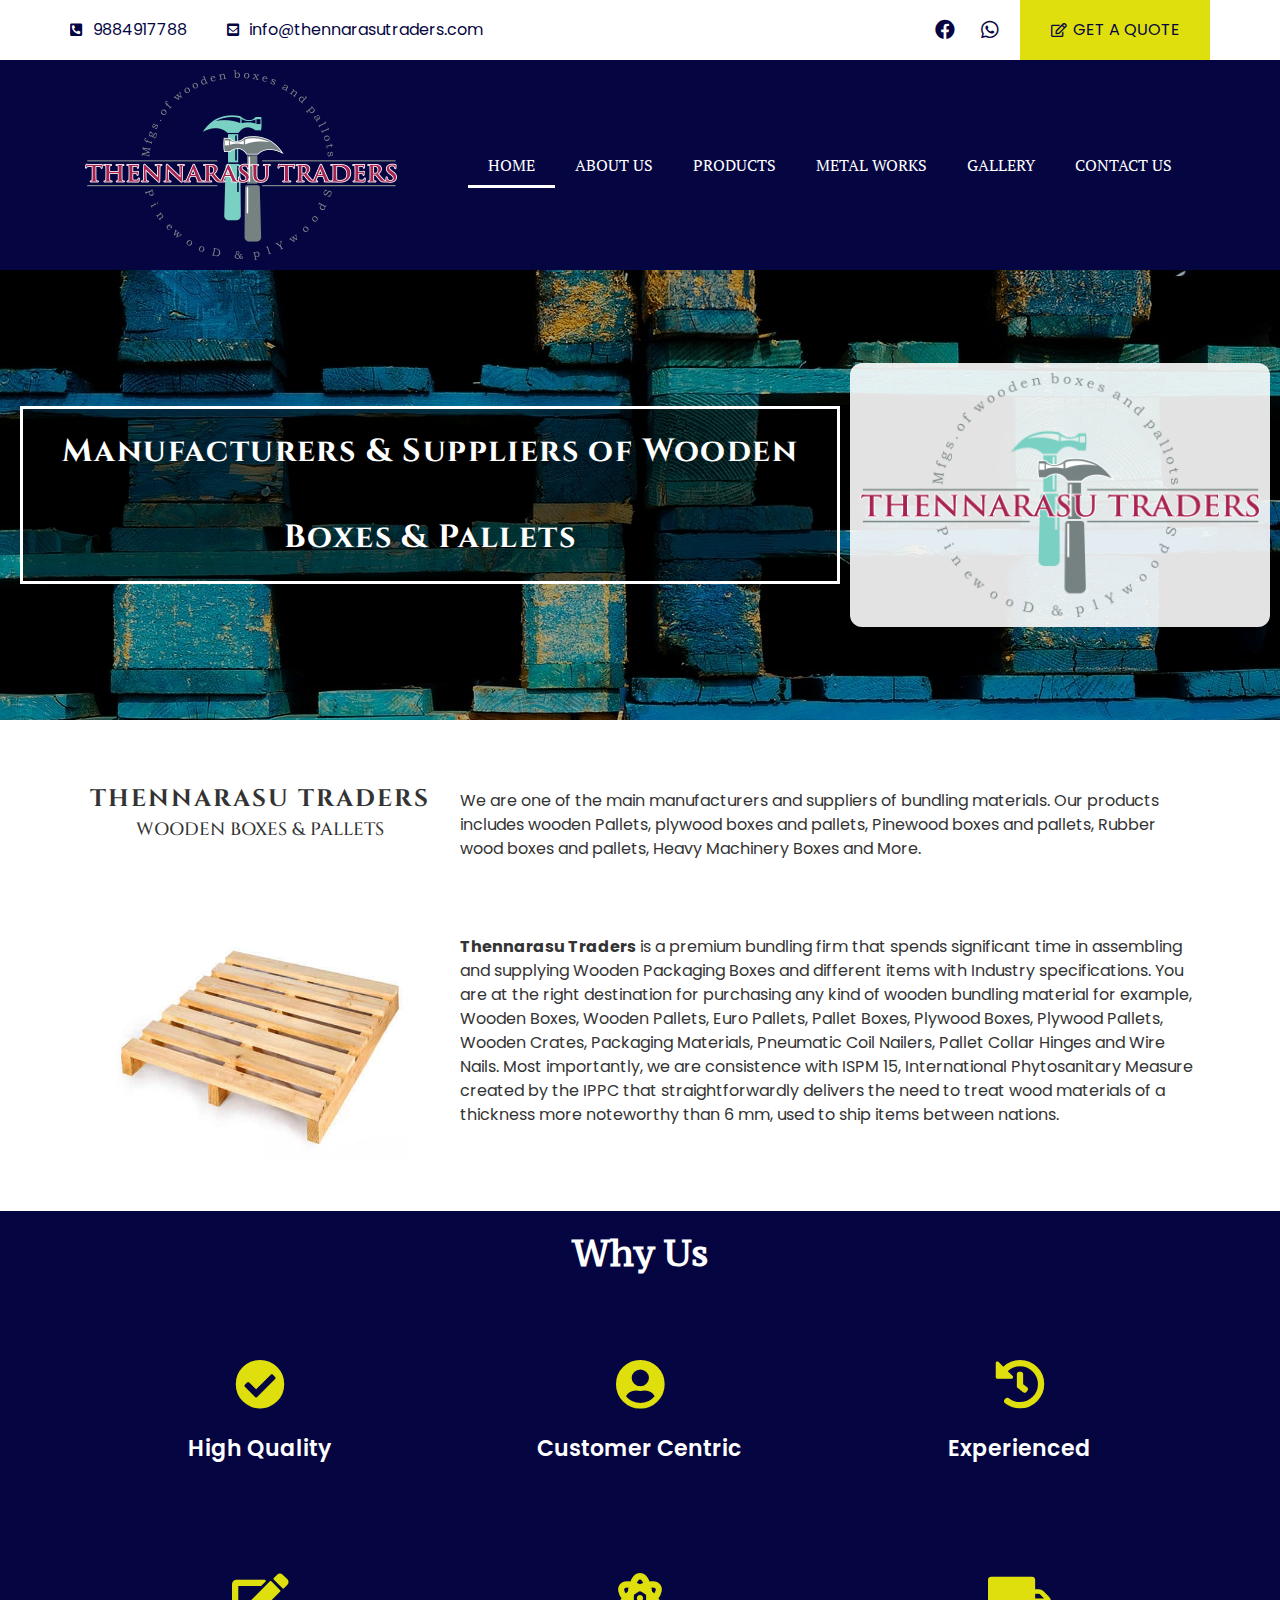
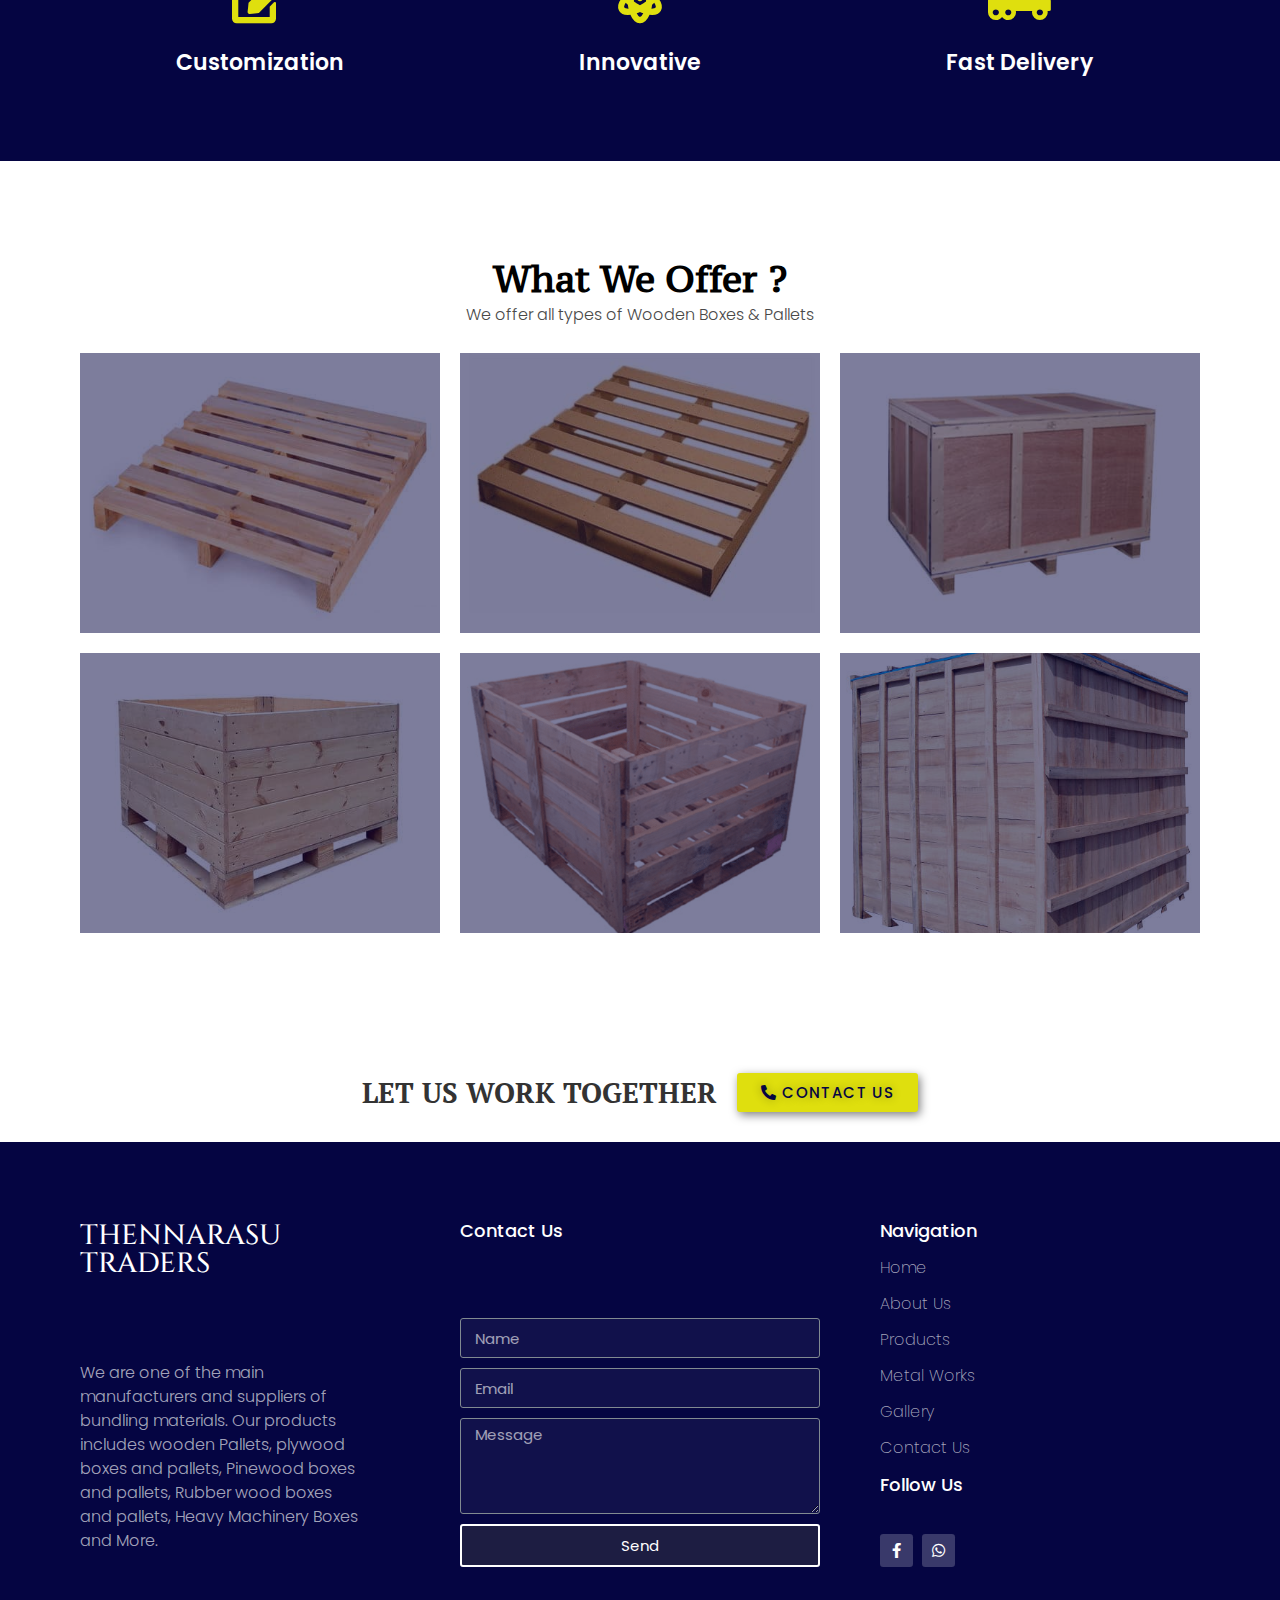
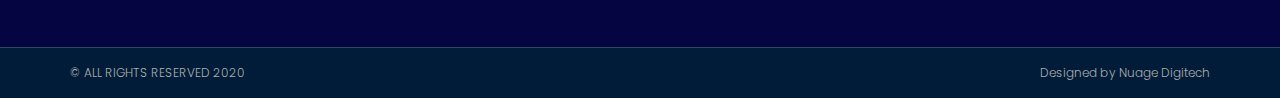
<file: index.html>
<!doctype html>
<html lang="en-US">
<head>
	<meta charset="UTF-8">
		<meta name="viewport" content="width=device-width, initial-scale=1">
	<link rel="profile" href="https://gmpg.org/xfn/11">
	<title>Wooden Pallet Manufacturers and Suppliers in Chennai - THENNARASU TRADERS</title>

<!-- This site is optimized with the Yoast SEO plugin v13.2 - https://yoast.com/wordpress/plugins/seo/ -->
<meta name="description" content="We are one of the main manufacturers and suppliers of bundling materials. Our products includes wooden Pallets, plywood boxes and pallets, Pinewood boxes and pallets, Rubber wood boxes and pallets, Heavy Machinery Boxes and More."/>
<meta name="robots" content="max-snippet:-1, max-image-preview:large, max-video-preview:-1"/>
<link rel="canonical" href="./index.html" />
<meta property="og:locale" content="en_US" />
<meta property="og:type" content="website" />
<meta property="og:title" content="Wooden Pallet Manufacturers and Suppliers in Chennai - THENNARASU TRADERS" />
<meta property="og:description" content="We are one of the main manufacturers and suppliers of bundling materials. Our products includes wooden Pallets, plywood boxes and pallets, Pinewood boxes and pallets, Rubber wood boxes and pallets, Heavy Machinery Boxes and More." />
<meta property="og:url" content="./" />
<meta property="og:site_name" content="THENNARASU TRADERS" />
<meta property="og:image" content="./wp-content/uploads/2019/11/weld-67640_720.jpg" />
<meta property="og:image:secure_url" content="./wp-content/uploads/2019/11/weld-67640_720.jpg" />
<meta property="og:image:width" content="720" />
<meta property="og:image:height" content="813" />
<meta name="twitter:card" content="summary_large_image" />
<meta name="twitter:description" content="We are one of the main manufacturers and suppliers of bundling materials. Our products includes wooden Pallets, plywood boxes and pallets, Pinewood boxes and pallets, Rubber wood boxes and pallets, Heavy Machinery Boxes and More." />
<meta name="twitter:title" content="Wooden Pallet Manufacturers and Suppliers in Chennai - THENNARASU TRADERS" />
<meta name="twitter:image" content="./wp-content/uploads/2019/11/weld-67640_720.jpg" />
<script type='application/ld+json' class='yoast-schema-graph yoast-schema-graph--main'>{"@context":"https://schema.org","@graph":[{"@type":"WebSite","@id":"./#website","url":"./","name":"THENNARASU TRADERS","inLanguage":"en-US","description":"Thennarasu Traders &amp; Metal Works","potentialAction":{"@type":"SearchAction","target":"./?s={search_term_string}","query-input":"required name=search_term_string"}},{"@type":"ImageObject","@id":"./#primaryimage","inLanguage":"en-US","url":"./wp-content/uploads/2019/11/weld-67640_720.jpg","width":720,"height":813},{"@type":"WebPage","@id":"./#webpage","url":"./","name":"Wooden Pallet Manufacturers and Suppliers in Chennai - THENNARASU TRADERS","isPartOf":{"@id":"./#website"},"inLanguage":"en-US","primaryImageOfPage":{"@id":"./#primaryimage"},"datePublished":"2019-11-06T06:59:24+00:00","dateModified":"2019-11-09T06:19:59+00:00","description":"We are one of the main manufacturers and suppliers of bundling materials. Our products includes wooden Pallets, plywood boxes and pallets, Pinewood boxes and pallets, Rubber wood boxes and pallets, Heavy Machinery Boxes and More."}]}</script>
<!-- / Yoast SEO plugin. -->

<link rel='dns-prefetch' href='//s.w.org' />
<link rel="alternate" type="application/rss+xml" title="THENNARASU TRADERS &raquo; Feed" href="./feed/index.html" />
<link rel="alternate" type="application/rss+xml" title="THENNARASU TRADERS &raquo; Comments Feed" href="./comments/feed/index.html" />
		<script type="text/javascript">
			window._wpemojiSettings = {"baseUrl":"https:\/\/s.w.org\/images\/core\/emoji\/12.0.0-1\/72x72\/","ext":".png","svgUrl":"https:\/\/s.w.org\/images\/core\/emoji\/12.0.0-1\/svg\/","svgExt":".svg","source":{"concatemoji":".\/wp-includes\/js\/wp-emoji-release.min.js?ver=5.3.2"}};
			!function(e,a,t){var r,n,o,i,p=a.createElement("canvas"),s=p.getContext&&p.getContext("2d");function c(e,t){var a=String.fromCharCode;s.clearRect(0,0,p.width,p.height),s.fillText(a.apply(this,e),0,0);var r=p.toDataURL();return s.clearRect(0,0,p.width,p.height),s.fillText(a.apply(this,t),0,0),r===p.toDataURL()}function l(e){if(!s||!s.fillText)return!1;switch(s.textBaseline="top",s.font="600 32px Arial",e){case"flag":return!c([127987,65039,8205,9895,65039],[127987,65039,8203,9895,65039])&&(!c([55356,56826,55356,56819],[55356,56826,8203,55356,56819])&&!c([55356,57332,56128,56423,56128,56418,56128,56421,56128,56430,56128,56423,56128,56447],[55356,57332,8203,56128,56423,8203,56128,56418,8203,56128,56421,8203,56128,56430,8203,56128,56423,8203,56128,56447]));case"emoji":return!c([55357,56424,55356,57342,8205,55358,56605,8205,55357,56424,55356,57340],[55357,56424,55356,57342,8203,55358,56605,8203,55357,56424,55356,57340])}return!1}function d(e){var t=a.createElement("script");t.src=e,t.defer=t.type="text/javascript",a.getElementsByTagName("head")[0].appendChild(t)}for(i=Array("flag","emoji"),t.supports={everything:!0,everythingExceptFlag:!0},o=0;o<i.length;o++)t.supports[i[o]]=l(i[o]),t.supports.everything=t.supports.everything&&t.supports[i[o]],"flag"!==i[o]&&(t.supports.everythingExceptFlag=t.supports.everythingExceptFlag&&t.supports[i[o]]);t.supports.everythingExceptFlag=t.supports.everythingExceptFlag&&!t.supports.flag,t.DOMReady=!1,t.readyCallback=function(){t.DOMReady=!0},t.supports.everything||(n=function(){t.readyCallback()},a.addEventListener?(a.addEventListener("DOMContentLoaded",n,!1),e.addEventListener("load",n,!1)):(e.attachEvent("onload",n),a.attachEvent("onreadystatechange",function(){"complete"===a.readyState&&t.readyCallback()})),(r=t.source||{}).concatemoji?d(r.concatemoji):r.wpemoji&&r.twemoji&&(d(r.twemoji),d(r.wpemoji)))}(window,document,window._wpemojiSettings);
		</script>
		<style type="text/css">
img.wp-smiley,
img.emoji {
	display: inline !important;
	border: none !important;
	box-shadow: none !important;
	height: 1em !important;
	width: 1em !important;
	margin: 0 .07em !important;
	vertical-align: -0.1em !important;
	background: none !important;
	padding: 0 !important;
}
</style>
	<link rel='stylesheet' id='wp-block-library-css'  href='./wp-includes/css/dist/block-library/style.min.css?ver=5.3.2' type='text/css' media='all' />
<link rel='stylesheet' id='hello-elementor-css'  href='./wp-content/themes/hello-elementor/style.min.css?ver=2.2.0' type='text/css' media='all' />
<link rel='stylesheet' id='hello-elementor-theme-style-css'  href='./wp-content/themes/hello-elementor/theme.min.css?ver=2.2.0' type='text/css' media='all' />
<link rel='stylesheet' id='elementor-icons-css'  href='./wp-content/plugins/elementor/assets/lib/eicons/css/elementor-icons.min.css?ver=5.5.0' type='text/css' media='all' />
<link rel='stylesheet' id='elementor-animations-css'  href='./wp-content/plugins/elementor/assets/lib/animations/animations.min.css?ver=2.8.4' type='text/css' media='all' />
<link rel='stylesheet' id='elementor-frontend-css'  href='./wp-content/plugins/elementor/assets/css/frontend.min.css?ver=2.8.4' type='text/css' media='all' />
<link rel='stylesheet' id='elementor-pro-css'  href='./wp-content/plugins/elementor-pro/assets/css/frontend.min.css?ver=2.8.3' type='text/css' media='all' />
<link rel='stylesheet' id='elementor-post-32-css'  href='./wp-content/uploads/elementor/css/post-32.css?ver=1579591568' type='text/css' media='all' />
<link rel='stylesheet' id='elementor-post-31-css'  href='./wp-content/uploads/elementor/css/post-31.css?ver=1583843552' type='text/css' media='all' />
<link rel='stylesheet' id='elementor-post-163-css'  href='./wp-content/uploads/elementor/css/post-163.css?ver=1583939339' type='text/css' media='all' />
<link rel='stylesheet' id='elementor-post-155-css'  href='./wp-content/uploads/elementor/css/post-155.css?ver=1579591569' type='text/css' media='all' />
<link rel='stylesheet' id='elementor-post-133-css'  href='./wp-content/uploads/elementor/css/post-133.css?ver=1579591569' type='text/css' media='all' />
<link rel='stylesheet' id='google-fonts-1-css'  href='https://fonts.googleapis.com/css?family=Cinzel%3A100%2C100italic%2C200%2C200italic%2C300%2C300italic%2C400%2C400italic%2C500%2C500italic%2C600%2C600italic%2C700%2C700italic%2C800%2C800italic%2C900%2C900italic%7CPoppins%3A100%2C100italic%2C200%2C200italic%2C300%2C300italic%2C400%2C400italic%2C500%2C500italic%2C600%2C600italic%2C700%2C700italic%2C800%2C800italic%2C900%2C900italic%7CPT+Serif+Caption%3A100%2C100italic%2C200%2C200italic%2C300%2C300italic%2C400%2C400italic%2C500%2C500italic%2C600%2C600italic%2C700%2C700italic%2C800%2C800italic%2C900%2C900italic%7CPT+Serif%3A100%2C100italic%2C200%2C200italic%2C300%2C300italic%2C400%2C400italic%2C500%2C500italic%2C600%2C600italic%2C700%2C700italic%2C800%2C800italic%2C900%2C900italic&#038;ver=5.3.2' type='text/css' media='all' />
<link rel='stylesheet' id='elementor-icons-shared-0-css'  href='./wp-content/plugins/elementor/assets/lib/font-awesome/css/fontawesome.min.css?ver=5.9.0' type='text/css' media='all' />
<link rel='stylesheet' id='elementor-icons-fa-solid-css'  href='./wp-content/plugins/elementor/assets/lib/font-awesome/css/solid.min.css?ver=5.9.0' type='text/css' media='all' />
<link rel='stylesheet' id='elementor-icons-fa-brands-css'  href='./wp-content/plugins/elementor/assets/lib/font-awesome/css/brands.min.css?ver=5.9.0' type='text/css' media='all' />
<link rel='stylesheet' id='elementor-icons-fa-regular-css'  href='./wp-content/plugins/elementor/assets/lib/font-awesome/css/regular.min.css?ver=5.9.0' type='text/css' media='all' />
<link rel='https://api.w.org/' href='./wp-json/index.html' />
<link rel="EditURI" type="application/rsd+xml" title="RSD" href="./xmlrpc.php?rsd" />
<link rel="wlwmanifest" type="application/wlwmanifest+xml" href="./wp-includes/wlwmanifest.xml" /> 
<meta name="generator" content="WordPress 5.3.2" />
<link rel='shortlink' href='./index.html' />
<link rel="alternate" type="application/json+oembed" href="./wp-json/oembed/1.0/embed/index.html?url=https%3A%2F%2F%2F" />
<link rel="alternate" type="text/xml+oembed" href="./wp-json/oembed/1.0/embed/index.html?url=https%3A%2F%2F%2F&#038;format=xml" />
<link rel="icon" href="./wp-content/uploads/2019/11/cropped-Logo-1b-3-32x32.png" sizes="32x32" />
<link rel="icon" href="./wp-content/uploads/2019/11/cropped-Logo-1b-3-192x192.png" sizes="192x192" />
<link rel="apple-touch-icon-precomposed" href="./wp-content/uploads/2019/11/cropped-Logo-1b-3-180x180.png" />
<meta name="msapplication-TileImage" content="./wp-content/uploads/2019/11/cropped-Logo-1b-3-270x270.png" />
</head>
<body class="home page-template page-template-elementor_header_footer page page-id-32 wp-custom-logo elementor-default elementor-template-full-width elementor-page elementor-page-32">

		<div data-elementor-type="header" data-elementor-id="31" class="elementor elementor-31 elementor-location-header" data-elementor-settings="[]">
			<div class="elementor-inner">
				<div class="elementor-section-wrap">
							<section class="elementor-element elementor-element-814ea59 elementor-section-height-min-height elementor-section-boxed elementor-section-height-default elementor-section-items-middle elementor-section elementor-top-section" data-id="814ea59" data-element_type="section">
						<div class="elementor-container elementor-column-gap-no">
				<div class="elementor-row">
				<div class="elementor-element elementor-element-d8adfea elementor-column elementor-col-50 elementor-top-column" data-id="d8adfea" data-element_type="column">
			<div class="elementor-column-wrap  elementor-element-populated">
					<div class="elementor-widget-wrap">
				<div class="elementor-element elementor-element-0ad1591 elementor-icon-list--layout-inline elementor-widget elementor-widget-icon-list" data-id="0ad1591" data-element_type="widget" data-widget_type="icon-list.default">
				<div class="elementor-widget-container">
					<ul class="elementor-icon-list-items elementor-inline-items">
							<li class="elementor-icon-list-item" >
					<a href="tel:+919884917788">						<span class="elementor-icon-list-icon">
							<i aria-hidden="true" class="fas fa-phone-square-alt"></i>						</span>
										<span class="elementor-icon-list-text">9884917788</span>
											</a>
									</li>
								<li class="elementor-icon-list-item" >
					<a href="mailto:info@thennarasutraders.com">						<span class="elementor-icon-list-icon">
							<i aria-hidden="true" class="fas fa-envelope-square"></i>						</span>
										<span class="elementor-icon-list-text">info@thennarasutraders.com</span>
											</a>
									</li>
						</ul>
				</div>
				</div>
						</div>
			</div>
		</div>
				<div class="elementor-element elementor-element-91d1951 elementor-column elementor-col-50 elementor-top-column" data-id="91d1951" data-element_type="column">
			<div class="elementor-column-wrap  elementor-element-populated">
					<div class="elementor-widget-wrap">
				<section class="elementor-element elementor-element-1fe8458 elementor-section-boxed elementor-section-height-default elementor-section-height-default elementor-section elementor-inner-section" data-id="1fe8458" data-element_type="section">
						<div class="elementor-container elementor-column-gap-default">
				<div class="elementor-row">
				<div class="elementor-element elementor-element-b65d3a5 elementor-column elementor-col-66 elementor-inner-column" data-id="b65d3a5" data-element_type="column">
			<div class="elementor-column-wrap  elementor-element-populated">
					<div class="elementor-widget-wrap">
				<div class="elementor-element elementor-element-e988264 elementor-shape-square elementor-widget elementor-widget-social-icons" data-id="e988264" data-element_type="widget" data-widget_type="social-icons.default">
				<div class="elementor-widget-container">
					<div class="elementor-social-icons-wrapper">
							<a href="" class="elementor-icon elementor-social-icon elementor-social-icon-facebook elementor-repeater-item-65946d4" target="_blank">
					<span class="elementor-screen-only">Facebook</span>
					<i class="fab fa-facebook"></i>				</a>
							<a href="https://api.whatsapp.com/send?phone=+919884917788" class="elementor-icon elementor-social-icon elementor-social-icon-whatsapp elementor-repeater-item-bf80c2b">
					<span class="elementor-screen-only">Whatsapp</span>
					<i class="fab fa-whatsapp"></i>				</a>
					</div>
				</div>
				</div>
						</div>
			</div>
		</div>
				<div class="elementor-element elementor-element-ec93428 elementor-hidden-phone elementor-column elementor-col-33 elementor-inner-column" data-id="ec93428" data-element_type="column" data-settings="{&quot;background_background&quot;:&quot;classic&quot;}">
			<div class="elementor-column-wrap  elementor-element-populated">
					<div class="elementor-widget-wrap">
				<div class="elementor-element elementor-element-ec04e5e elementor-icon-list--layout-inline elementor-align-center elementor-widget elementor-widget-icon-list" data-id="ec04e5e" data-element_type="widget" aria-label="Get A Quote" data-widget_type="icon-list.default">
				<div class="elementor-widget-container">
					<ul class="elementor-icon-list-items elementor-inline-items">
							<li class="elementor-icon-list-item" >
					<a href="#elementor-action%3Aaction%3Dpopup%3Aopen%20settings%3DeyJpZCI6IjE1NSIsInRvZ2dsZSI6ZmFsc2V9">						<span class="elementor-icon-list-icon">
							<i aria-hidden="true" class="far fa-edit"></i>						</span>
										<span class="elementor-icon-list-text">Get A Quote</span>
											</a>
									</li>
						</ul>
				</div>
				</div>
						</div>
			</div>
		</div>
						</div>
			</div>
		</section>
						</div>
			</div>
		</div>
						</div>
			</div>
		</section>
				<section class="elementor-element elementor-element-f7ce6df elementor-hidden-phone elementor-section-boxed elementor-section-height-default elementor-section-height-default elementor-section elementor-top-section" data-id="f7ce6df" data-element_type="section" data-settings="{&quot;background_background&quot;:&quot;classic&quot;}">
						<div class="elementor-container elementor-column-gap-default">
				<div class="elementor-row">
				<div class="elementor-element elementor-element-5b99947 elementor-column elementor-col-33 elementor-top-column" data-id="5b99947" data-element_type="column">
			<div class="elementor-column-wrap  elementor-element-populated">
					<div class="elementor-widget-wrap">
				<div class="elementor-element elementor-element-b27cf79 elementor-widget elementor-widget-theme-site-logo elementor-widget-image" data-id="b27cf79" data-element_type="widget" aria-label="Logo" data-widget_type="theme-site-logo.default">
				<div class="elementor-widget-container">
					<div class="elementor-image">
											<a data-elementor-open-lightbox="" href="./index.html">
							<img width="312" height="190" src="./wp-content/uploads/2019/11/Logo-1a.png" class="attachment-full size-full" alt="" srcset="./wp-content/uploads/2019/11/Logo-1a.png 312w, ./wp-content/uploads/2019/11/Logo-1a-300x183.png 300w" sizes="(max-width: 312px) 100vw, 312px" />								</a>
											</div>
				</div>
				</div>
						</div>
			</div>
		</div>
				<div class="elementor-element elementor-element-2423631 elementor-hidden-tablet elementor-hidden-phone elementor-column elementor-col-33 elementor-top-column" data-id="2423631" data-element_type="column">
			<div class="elementor-column-wrap">
					<div class="elementor-widget-wrap">
						</div>
			</div>
		</div>
				<div class="elementor-element elementor-element-53c70a4 elementor-column elementor-col-33 elementor-top-column" data-id="53c70a4" data-element_type="column">
			<div class="elementor-column-wrap  elementor-element-populated">
					<div class="elementor-widget-wrap">
				<div class="elementor-element elementor-element-00f637f elementor-nav-menu__align-right elementor-nav-menu--indicator-classic elementor-nav-menu--dropdown-tablet elementor-nav-menu__text-align-aside elementor-nav-menu--toggle elementor-nav-menu--burger elementor-widget elementor-widget-nav-menu" data-id="00f637f" data-element_type="widget" data-settings="{&quot;layout&quot;:&quot;horizontal&quot;,&quot;toggle&quot;:&quot;burger&quot;}" data-widget_type="nav-menu.default">
				<div class="elementor-widget-container">
						<nav role="navigation" class="elementor-nav-menu--main elementor-nav-menu__container elementor-nav-menu--layout-horizontal e--pointer-underline e--animation-fade"><ul id="menu-1-00f637f" class="elementor-nav-menu"><li class="menu-item menu-item-type-post_type menu-item-object-page menu-item-home current-menu-item page_item page-item-32 current_page_item menu-item-56"><a href="./index.html" aria-current="page" class="elementor-item elementor-item-active">Home</a></li>
<li class="menu-item menu-item-type-post_type menu-item-object-page menu-item-75"><a href="./about-us/index.html" class="elementor-item">About Us</a></li>
<li class="menu-item menu-item-type-post_type menu-item-object-page menu-item-84"><a href="./products/index.html" class="elementor-item">Products</a></li>
<li class="menu-item menu-item-type-post_type menu-item-object-page menu-item-103"><a href="./metal-works/index.html" class="elementor-item">Metal Works</a></li>
<li class="menu-item menu-item-type-post_type menu-item-object-page menu-item-108"><a href="./gallery/index.html" class="elementor-item">Gallery</a></li>
<li class="menu-item menu-item-type-post_type menu-item-object-page menu-item-111"><a href="./contact-us/index.html" class="elementor-item">Contact Us</a></li>
</ul></nav>
					<div class="elementor-menu-toggle" role="button" tabindex="0" aria-label="Menu Toggle" aria-expanded="false">
			<i class="eicon-menu-bar" aria-hidden="true"></i>
			<span class="elementor-screen-only">Menu</span>
		</div>
			<nav class="elementor-nav-menu--dropdown elementor-nav-menu__container" role="navigation" aria-hidden="true"><ul id="menu-2-00f637f" class="elementor-nav-menu"><li class="menu-item menu-item-type-post_type menu-item-object-page menu-item-home current-menu-item page_item page-item-32 current_page_item menu-item-56"><a href="./index.html" aria-current="page" class="elementor-item elementor-item-active">Home</a></li>
<li class="menu-item menu-item-type-post_type menu-item-object-page menu-item-75"><a href="./about-us/index.html" class="elementor-item">About Us</a></li>
<li class="menu-item menu-item-type-post_type menu-item-object-page menu-item-84"><a href="./products/index.html" class="elementor-item">Products</a></li>
<li class="menu-item menu-item-type-post_type menu-item-object-page menu-item-103"><a href="./metal-works/index.html" class="elementor-item">Metal Works</a></li>
<li class="menu-item menu-item-type-post_type menu-item-object-page menu-item-108"><a href="./gallery/index.html" class="elementor-item">Gallery</a></li>
<li class="menu-item menu-item-type-post_type menu-item-object-page menu-item-111"><a href="./contact-us/index.html" class="elementor-item">Contact Us</a></li>
</ul></nav>
				</div>
				</div>
						</div>
			</div>
		</div>
						</div>
			</div>
		</section>
				<section class="elementor-element elementor-element-86a25eb elementor-hidden-desktop elementor-hidden-tablet elementor-section-boxed elementor-section-height-default elementor-section-height-default elementor-section elementor-top-section" data-id="86a25eb" data-element_type="section" data-settings="{&quot;background_background&quot;:&quot;classic&quot;,&quot;motion_fx_motion_fx_scrolling&quot;:&quot;yes&quot;,&quot;motion_fx_devices&quot;:[&quot;mobile&quot;],&quot;sticky&quot;:&quot;top&quot;,&quot;sticky_on&quot;:[&quot;mobile&quot;],&quot;sticky_offset&quot;:0,&quot;sticky_effects_offset&quot;:0}">
						<div class="elementor-container elementor-column-gap-default">
				<div class="elementor-row">
				<div class="elementor-element elementor-element-c70fdf1 elementor-column elementor-col-66 elementor-top-column" data-id="c70fdf1" data-element_type="column">
			<div class="elementor-column-wrap  elementor-element-populated">
					<div class="elementor-widget-wrap">
				<div class="elementor-element elementor-element-89d2c69 elementor-widget elementor-widget-heading" data-id="89d2c69" data-element_type="widget" data-widget_type="heading.default">
				<div class="elementor-widget-container">
			<h2 class="elementor-heading-title elementor-size-default"><a href="./index.html">THENNARASU TRADERS</a></h2>		</div>
				</div>
						</div>
			</div>
		</div>
				<div class="elementor-element elementor-element-1e8a3e3 elementor-column elementor-col-33 elementor-top-column" data-id="1e8a3e3" data-element_type="column">
			<div class="elementor-column-wrap  elementor-element-populated">
					<div class="elementor-widget-wrap">
				<div class="elementor-element elementor-element-3d29965 elementor-view-framed elementor-shape-circle elementor-widget elementor-widget-icon" data-id="3d29965" data-element_type="widget" aria-label="menu-button-mobile" data-widget_type="icon.default">
				<div class="elementor-widget-container">
					<div class="elementor-icon-wrapper">
			<a class="elementor-icon" aria-label="menu-home" href="#elementor-action%3Aaction%3Dpopup%3Aopen%20settings%3DeyJpZCI6IjEzMyIsInRvZ2dsZSI6ZmFsc2V9">
			<i aria-hidden="true" class="fas fa-bars"></i>			</a>
		</div>
				</div>
				</div>
						</div>
			</div>
		</div>
						</div>
			</div>
		</section>
						</div>
			</div>
		</div>
				<div data-elementor-type="wp-page" data-elementor-id="32" class="elementor elementor-32" data-elementor-settings="[]">
			<div class="elementor-inner">
				<div class="elementor-section-wrap">
							<section class="elementor-element elementor-element-ac301b1 elementor-section-full_width elementor-section-height-min-height elementor-section-height-default elementor-section-items-middle elementor-section elementor-top-section" data-id="ac301b1" data-element_type="section" data-settings="{&quot;background_background&quot;:&quot;classic&quot;}">
							<div class="elementor-background-overlay"></div>
							<div class="elementor-container elementor-column-gap-default">
				<div class="elementor-row">
				<div class="elementor-element elementor-element-797c87b elementor-column elementor-col-100 elementor-top-column" data-id="797c87b" data-element_type="column">
			<div class="elementor-column-wrap  elementor-element-populated">
					<div class="elementor-widget-wrap">
				<section class="elementor-element elementor-element-912cc48 elementor-section-full_width elementor-section-height-default elementor-section-height-default elementor-section elementor-inner-section" data-id="912cc48" data-element_type="section">
						<div class="elementor-container elementor-column-gap-default">
				<div class="elementor-row">
				<div class="elementor-element elementor-element-06b8de7 elementor-column elementor-col-66 elementor-inner-column" data-id="06b8de7" data-element_type="column">
			<div class="elementor-column-wrap  elementor-element-populated">
					<div class="elementor-widget-wrap">
				<div class="elementor-element elementor-element-b0473a1 elementor-widget elementor-widget-heading" data-id="b0473a1" data-element_type="widget" data-widget_type="heading.default">
				<div class="elementor-widget-container">
			<h2 class="elementor-heading-title elementor-size-default">Manufacturers & Suppliers of Wooden Boxes & Pallets</h2>		</div>
				</div>
						</div>
			</div>
		</div>
				<div class="elementor-element elementor-element-9db92a1 elementor-hidden-phone elementor-column elementor-col-33 elementor-inner-column" data-id="9db92a1" data-element_type="column" data-settings="{&quot;background_background&quot;:&quot;classic&quot;}">
			<div class="elementor-column-wrap  elementor-element-populated">
					<div class="elementor-widget-wrap">
				<div class="elementor-element elementor-element-7f1ac9c elementor-widget elementor-widget-image" data-id="7f1ac9c" data-element_type="widget" data-widget_type="image.default">
				<div class="elementor-widget-container">
					<div class="elementor-image">
										<img width="800" height="487" src="./wp-content/uploads/2019/11/Logo-1.png" class="attachment-large size-large" alt="" srcset="./wp-content/uploads/2019/11/Logo-1.png 818w, ./wp-content/uploads/2019/11/Logo-1-300x183.png 300w, ./wp-content/uploads/2019/11/Logo-1-768x468.png 768w" sizes="(max-width: 800px) 100vw, 800px" />											</div>
				</div>
				</div>
						</div>
			</div>
		</div>
						</div>
			</div>
		</section>
						</div>
			</div>
		</div>
						</div>
			</div>
		</section>
				<section class="elementor-element elementor-element-6932150 elementor-section-boxed elementor-section-height-default elementor-section-height-default elementor-section elementor-top-section" data-id="6932150" data-element_type="section">
						<div class="elementor-container elementor-column-gap-default">
				<div class="elementor-row">
				<div class="elementor-element elementor-element-97b1eaf elementor-column elementor-col-33 elementor-top-column" data-id="97b1eaf" data-element_type="column" data-settings="{&quot;background_background&quot;:&quot;classic&quot;}">
			<div class="elementor-column-wrap  elementor-element-populated">
					<div class="elementor-widget-wrap">
				<div class="elementor-element elementor-element-310ae2d elementor-widget elementor-widget-heading" data-id="310ae2d" data-element_type="widget" data-widget_type="heading.default">
				<div class="elementor-widget-container">
			<h2 class="elementor-heading-title elementor-size-default">THENNARASU TRADERS
</h2>		</div>
				</div>
				<div class="elementor-element elementor-element-02225e0 elementor-widget elementor-widget-heading" data-id="02225e0" data-element_type="widget" data-widget_type="heading.default">
				<div class="elementor-widget-container">
			<h5 class="elementor-heading-title elementor-size-default">WOODEN BOXES & PALLETS</h5>		</div>
				</div>
				<div class="elementor-element elementor-element-e73e11d elementor-hidden-phone elementor-widget elementor-widget-image" data-id="e73e11d" data-element_type="widget" data-widget_type="image.default">
				<div class="elementor-widget-container">
					<div class="elementor-image">
										<img width="300" height="300" src="./wp-content/uploads/2019/11/cp1-pine-wood-pallet-500x500-300x300.jpg" class="attachment-medium size-medium" alt="" srcset="./wp-content/uploads/2019/11/cp1-pine-wood-pallet-500x500-300x300.jpg 300w, ./wp-content/uploads/2019/11/cp1-pine-wood-pallet-500x500-150x150.jpg 150w, ./wp-content/uploads/2019/11/cp1-pine-wood-pallet-500x500.jpg 500w" sizes="(max-width: 300px) 100vw, 300px" />											</div>
				</div>
				</div>
				<div class="elementor-element elementor-element-f575d85 elementor-hidden-desktop elementor-hidden-tablet elementor-widget elementor-widget-image" data-id="f575d85" data-element_type="widget" data-widget_type="image.default">
				<div class="elementor-widget-container">
					<div class="elementor-image">
										<img width="300" height="183" src="./wp-content/uploads/2019/11/Logo-1a-300x183.png" class="attachment-medium size-medium" alt="" srcset="./wp-content/uploads/2019/11/Logo-1a-300x183.png 300w, ./wp-content/uploads/2019/11/Logo-1a.png 312w" sizes="(max-width: 300px) 100vw, 300px" />											</div>
				</div>
				</div>
						</div>
			</div>
		</div>
				<div class="elementor-element elementor-element-7cba7b8 elementor-column elementor-col-66 elementor-top-column" data-id="7cba7b8" data-element_type="column">
			<div class="elementor-column-wrap  elementor-element-populated">
					<div class="elementor-widget-wrap">
				<div class="elementor-element elementor-element-3499584 elementor-widget elementor-widget-text-editor" data-id="3499584" data-element_type="widget" data-widget_type="text-editor.default">
				<div class="elementor-widget-container">
					<div class="elementor-text-editor elementor-clearfix"><p>We are one of the main manufacturers and suppliers of bundling materials. Our products includes wooden Pallets, plywood boxes and pallets, Pinewood boxes and pallets, Rubber wood boxes and pallets, Heavy Machinery Boxes and More.</p></div>
				</div>
				</div>
				<div class="elementor-element elementor-element-31c8edb elementor-widget elementor-widget-text-editor" data-id="31c8edb" data-element_type="widget" data-widget_type="text-editor.default">
				<div class="elementor-widget-container">
					<div class="elementor-text-editor elementor-clearfix"><p><strong>Thennarasu Traders</strong> is a premium bundling firm that spends significant time in assembling and supplying Wooden Packaging Boxes and different items with Industry specifications. You are at the right destination for purchasing any kind of wooden bundling material for example, Wooden Boxes, Wooden Pallets, Euro Pallets, Pallet Boxes, Plywood Boxes, Plywood Pallets, Wooden Crates, Packaging Materials, Pneumatic Coil Nailers, Pallet Collar Hinges and Wire Nails. Most importantly, we are consistence with ISPM 15, International Phytosanitary Measure created by the IPPC that straightforwardly delivers the need to treat wood materials of a thickness more noteworthy than 6 mm, used to ship items between nations.</p></div>
				</div>
				</div>
						</div>
			</div>
		</div>
						</div>
			</div>
		</section>
				<section class="elementor-element elementor-element-64cddab4 elementor-section-content-middle elementor-section-boxed elementor-section-height-default elementor-section-height-default elementor-section elementor-top-section" data-id="64cddab4" data-element_type="section" data-settings="{&quot;background_background&quot;:&quot;classic&quot;}">
						<div class="elementor-container elementor-column-gap-no">
				<div class="elementor-row">
				<div class="elementor-element elementor-element-306881be elementor-column elementor-col-100 elementor-top-column" data-id="306881be" data-element_type="column">
			<div class="elementor-column-wrap  elementor-element-populated">
					<div class="elementor-widget-wrap">
				<div class="elementor-element elementor-element-3e11b4c elementor-widget elementor-widget-heading" data-id="3e11b4c" data-element_type="widget" data-widget_type="heading.default">
				<div class="elementor-widget-container">
			<h4 class="elementor-heading-title elementor-size-default">Why Us</h4>		</div>
				</div>
				<section class="elementor-element elementor-element-495fb0e3 elementor-section-boxed elementor-section-height-default elementor-section-height-default elementor-section elementor-inner-section" data-id="495fb0e3" data-element_type="section">
						<div class="elementor-container elementor-column-gap-default">
				<div class="elementor-row">
				<div class="elementor-element elementor-element-6fca9af5 elementor-column elementor-col-33 elementor-inner-column" data-id="6fca9af5" data-element_type="column">
			<div class="elementor-column-wrap  elementor-element-populated">
					<div class="elementor-widget-wrap">
				<div class="elementor-element elementor-element-803050c elementor-view-default elementor-position-top elementor-vertical-align-top elementor-widget elementor-widget-icon-box" data-id="803050c" data-element_type="widget" data-widget_type="icon-box.default">
				<div class="elementor-widget-container">
					<div class="elementor-icon-box-wrapper">
						<div class="elementor-icon-box-icon">
				<span class="elementor-icon elementor-animation-grow" >
				<i aria-hidden="true" class="fas fa-check-circle"></i>				</span>
			</div>
						<div class="elementor-icon-box-content">
				<h3 class="elementor-icon-box-title">
					<span >High Quality</span>
				</h3>
							</div>
		</div>
				</div>
				</div>
						</div>
			</div>
		</div>
				<div class="elementor-element elementor-element-1d00336b elementor-column elementor-col-33 elementor-inner-column" data-id="1d00336b" data-element_type="column">
			<div class="elementor-column-wrap  elementor-element-populated">
					<div class="elementor-widget-wrap">
				<div class="elementor-element elementor-element-1311a9c9 elementor-view-default elementor-position-top elementor-vertical-align-top elementor-widget elementor-widget-icon-box" data-id="1311a9c9" data-element_type="widget" data-widget_type="icon-box.default">
				<div class="elementor-widget-container">
					<div class="elementor-icon-box-wrapper">
						<div class="elementor-icon-box-icon">
				<span class="elementor-icon elementor-animation-grow" >
				<i aria-hidden="true" class="fas fa-user-circle"></i>				</span>
			</div>
						<div class="elementor-icon-box-content">
				<h3 class="elementor-icon-box-title">
					<span >Customer Centric</span>
				</h3>
							</div>
		</div>
				</div>
				</div>
						</div>
			</div>
		</div>
				<div class="elementor-element elementor-element-4026384d elementor-column elementor-col-33 elementor-inner-column" data-id="4026384d" data-element_type="column">
			<div class="elementor-column-wrap  elementor-element-populated">
					<div class="elementor-widget-wrap">
				<div class="elementor-element elementor-element-7cb1d7cc elementor-view-default elementor-position-top elementor-vertical-align-top elementor-widget elementor-widget-icon-box" data-id="7cb1d7cc" data-element_type="widget" data-widget_type="icon-box.default">
				<div class="elementor-widget-container">
					<div class="elementor-icon-box-wrapper">
						<div class="elementor-icon-box-icon">
				<span class="elementor-icon elementor-animation-grow" >
				<i aria-hidden="true" class="fas fa-history"></i>				</span>
			</div>
						<div class="elementor-icon-box-content">
				<h3 class="elementor-icon-box-title">
					<span >Experienced</span>
				</h3>
							</div>
		</div>
				</div>
				</div>
						</div>
			</div>
		</div>
						</div>
			</div>
		</section>
				<section class="elementor-element elementor-element-67bb3e30 elementor-section-boxed elementor-section-height-default elementor-section-height-default elementor-section elementor-inner-section" data-id="67bb3e30" data-element_type="section">
						<div class="elementor-container elementor-column-gap-default">
				<div class="elementor-row">
				<div class="elementor-element elementor-element-fa27b3 elementor-column elementor-col-33 elementor-inner-column" data-id="fa27b3" data-element_type="column">
			<div class="elementor-column-wrap  elementor-element-populated">
					<div class="elementor-widget-wrap">
				<div class="elementor-element elementor-element-626c7b22 elementor-view-default elementor-position-top elementor-vertical-align-top elementor-widget elementor-widget-icon-box" data-id="626c7b22" data-element_type="widget" data-widget_type="icon-box.default">
				<div class="elementor-widget-container">
					<div class="elementor-icon-box-wrapper">
						<div class="elementor-icon-box-icon">
				<span class="elementor-icon elementor-animation-grow" >
				<i aria-hidden="true" class="fas fa-edit"></i>				</span>
			</div>
						<div class="elementor-icon-box-content">
				<h3 class="elementor-icon-box-title">
					<span >Customization</span>
				</h3>
							</div>
		</div>
				</div>
				</div>
						</div>
			</div>
		</div>
				<div class="elementor-element elementor-element-6f499056 elementor-column elementor-col-33 elementor-inner-column" data-id="6f499056" data-element_type="column">
			<div class="elementor-column-wrap  elementor-element-populated">
					<div class="elementor-widget-wrap">
				<div class="elementor-element elementor-element-1439568b elementor-view-default elementor-position-top elementor-vertical-align-top elementor-widget elementor-widget-icon-box" data-id="1439568b" data-element_type="widget" data-widget_type="icon-box.default">
				<div class="elementor-widget-container">
					<div class="elementor-icon-box-wrapper">
						<div class="elementor-icon-box-icon">
				<span class="elementor-icon elementor-animation-grow" >
				<i aria-hidden="true" class="fas fa-atom"></i>				</span>
			</div>
						<div class="elementor-icon-box-content">
				<h3 class="elementor-icon-box-title">
					<span >Innovative</span>
				</h3>
							</div>
		</div>
				</div>
				</div>
						</div>
			</div>
		</div>
				<div class="elementor-element elementor-element-4917f5ee elementor-column elementor-col-33 elementor-inner-column" data-id="4917f5ee" data-element_type="column">
			<div class="elementor-column-wrap  elementor-element-populated">
					<div class="elementor-widget-wrap">
				<div class="elementor-element elementor-element-979c6a7 elementor-view-default elementor-position-top elementor-vertical-align-top elementor-widget elementor-widget-icon-box" data-id="979c6a7" data-element_type="widget" data-widget_type="icon-box.default">
				<div class="elementor-widget-container">
					<div class="elementor-icon-box-wrapper">
						<div class="elementor-icon-box-icon">
				<span class="elementor-icon elementor-animation-grow" >
				<i aria-hidden="true" class="fas fa-truck-moving"></i>				</span>
			</div>
						<div class="elementor-icon-box-content">
				<h3 class="elementor-icon-box-title">
					<span >Fast Delivery</span>
				</h3>
							</div>
		</div>
				</div>
				</div>
						</div>
			</div>
		</div>
						</div>
			</div>
		</section>
						</div>
			</div>
		</div>
						</div>
			</div>
		</section>
				<section class="elementor-element elementor-element-78f2f048 elementor-section-content-middle elementor-section-boxed elementor-section-height-default elementor-section-height-default elementor-section elementor-top-section" data-id="78f2f048" data-element_type="section">
						<div class="elementor-container elementor-column-gap-no">
				<div class="elementor-row">
				<div class="elementor-element elementor-element-53fa74f0 elementor-column elementor-col-100 elementor-top-column" data-id="53fa74f0" data-element_type="column">
			<div class="elementor-column-wrap  elementor-element-populated">
					<div class="elementor-widget-wrap">
				<div class="elementor-element elementor-element-28f8f18e elementor-widget elementor-widget-heading" data-id="28f8f18e" data-element_type="widget" data-widget_type="heading.default">
				<div class="elementor-widget-container">
			<h4 class="elementor-heading-title elementor-size-default">What We Offer ?</h4>		</div>
				</div>
				<div class="elementor-element elementor-element-67e98333 elementor-widget elementor-widget-heading" data-id="67e98333" data-element_type="widget" data-widget_type="heading.default">
				<div class="elementor-widget-container">
			<h5 class="elementor-heading-title elementor-size-default">We offer all types of Wooden Boxes & Pallets</h5>		</div>
				</div>
				<section class="elementor-element elementor-element-9285d09 elementor-section-boxed elementor-section-height-default elementor-section-height-default elementor-section elementor-inner-section" data-id="9285d09" data-element_type="section">
						<div class="elementor-container elementor-column-gap-default">
				<div class="elementor-row">
				<div class="elementor-element elementor-element-bcfce9e elementor-column elementor-col-33 elementor-inner-column" data-id="bcfce9e" data-element_type="column">
			<div class="elementor-column-wrap  elementor-element-populated">
					<div class="elementor-widget-wrap">
				<div class="elementor-element elementor-element-2003c6c elementor-flip-box--effect-flip elementor-flip-box--direction-up elementor-widget elementor-widget-flip-box" data-id="2003c6c" data-element_type="widget" data-widget_type="flip-box.default">
				<div class="elementor-widget-container">
					<div class="elementor-flip-box">
			<div class="elementor-flip-box__layer elementor-flip-box__front">
				<div class="elementor-flip-box__layer__overlay">
					<div class="elementor-flip-box__layer__inner">
						
						
											</div>
				</div>
			</div>
			<div class="elementor-flip-box__layer elementor-flip-box__back">
			<div class="elementor-flip-box__layer__overlay">
				<div class="elementor-flip-box__layer__inner">
											<h3 class="elementor-flip-box__layer__title">
							Pine Wood Pallets						</h3>
					
					
											<a class="elementor-flip-box__button elementor-button elementor-size-sm" href="/products#pine-wood">
						View Product						</a>
								</div>
		</div>
		</div>
		</div>
				</div>
				</div>
						</div>
			</div>
		</div>
				<div class="elementor-element elementor-element-7726738 elementor-column elementor-col-33 elementor-inner-column" data-id="7726738" data-element_type="column">
			<div class="elementor-column-wrap  elementor-element-populated">
					<div class="elementor-widget-wrap">
				<div class="elementor-element elementor-element-2549eaf elementor-flip-box--effect-flip elementor-flip-box--direction-up elementor-widget elementor-widget-flip-box" data-id="2549eaf" data-element_type="widget" data-widget_type="flip-box.default">
				<div class="elementor-widget-container">
					<div class="elementor-flip-box">
			<div class="elementor-flip-box__layer elementor-flip-box__front">
				<div class="elementor-flip-box__layer__overlay">
					<div class="elementor-flip-box__layer__inner">
						
						
											</div>
				</div>
			</div>
			<div class="elementor-flip-box__layer elementor-flip-box__back">
			<div class="elementor-flip-box__layer__overlay">
				<div class="elementor-flip-box__layer__inner">
											<h3 class="elementor-flip-box__layer__title">
							Rubber Wooden Boxes & Pallets						</h3>
					
					
											<a class="elementor-flip-box__button elementor-button elementor-size-sm" href="/products#rubber-boxes">
						View Product						</a>
								</div>
		</div>
		</div>
		</div>
				</div>
				</div>
						</div>
			</div>
		</div>
				<div class="elementor-element elementor-element-51db16d elementor-column elementor-col-33 elementor-inner-column" data-id="51db16d" data-element_type="column">
			<div class="elementor-column-wrap  elementor-element-populated">
					<div class="elementor-widget-wrap">
				<div class="elementor-element elementor-element-961b2b4 elementor-flip-box--effect-flip elementor-flip-box--direction-up elementor-widget elementor-widget-flip-box" data-id="961b2b4" data-element_type="widget" data-widget_type="flip-box.default">
				<div class="elementor-widget-container">
					<div class="elementor-flip-box">
			<div class="elementor-flip-box__layer elementor-flip-box__front">
				<div class="elementor-flip-box__layer__overlay">
					<div class="elementor-flip-box__layer__inner">
						
						
											</div>
				</div>
			</div>
			<div class="elementor-flip-box__layer elementor-flip-box__back">
			<div class="elementor-flip-box__layer__overlay">
				<div class="elementor-flip-box__layer__inner">
											<h3 class="elementor-flip-box__layer__title">
							Plywood Boxes						</h3>
					
					
											<a class="elementor-flip-box__button elementor-button elementor-size-sm" href="/products#plywood-boxes">
						View Product						</a>
								</div>
		</div>
		</div>
		</div>
				</div>
				</div>
						</div>
			</div>
		</div>
						</div>
			</div>
		</section>
				<section class="elementor-element elementor-element-6585091 elementor-section-boxed elementor-section-height-default elementor-section-height-default elementor-section elementor-inner-section" data-id="6585091" data-element_type="section">
						<div class="elementor-container elementor-column-gap-default">
				<div class="elementor-row">
				<div class="elementor-element elementor-element-481dfe3 elementor-column elementor-col-33 elementor-inner-column" data-id="481dfe3" data-element_type="column">
			<div class="elementor-column-wrap  elementor-element-populated">
					<div class="elementor-widget-wrap">
				<div class="elementor-element elementor-element-b28cfd3 elementor-flip-box--effect-flip elementor-flip-box--direction-up elementor-widget elementor-widget-flip-box" data-id="b28cfd3" data-element_type="widget" data-widget_type="flip-box.default">
				<div class="elementor-widget-container">
					<div class="elementor-flip-box">
			<div class="elementor-flip-box__layer elementor-flip-box__front">
				<div class="elementor-flip-box__layer__overlay">
					<div class="elementor-flip-box__layer__inner">
						
						
											</div>
				</div>
			</div>
			<div class="elementor-flip-box__layer elementor-flip-box__back">
			<div class="elementor-flip-box__layer__overlay">
				<div class="elementor-flip-box__layer__inner">
											<h3 class="elementor-flip-box__layer__title">
							Wooden Pallets						</h3>
					
					
											<a class="elementor-flip-box__button elementor-button elementor-size-sm" href="/products#wooden-pallets">
						View Product						</a>
								</div>
		</div>
		</div>
		</div>
				</div>
				</div>
						</div>
			</div>
		</div>
				<div class="elementor-element elementor-element-9bc136c elementor-column elementor-col-33 elementor-inner-column" data-id="9bc136c" data-element_type="column">
			<div class="elementor-column-wrap  elementor-element-populated">
					<div class="elementor-widget-wrap">
				<div class="elementor-element elementor-element-5ae4f2e elementor-flip-box--effect-flip elementor-flip-box--direction-up elementor-widget elementor-widget-flip-box" data-id="5ae4f2e" data-element_type="widget" data-widget_type="flip-box.default">
				<div class="elementor-widget-container">
					<div class="elementor-flip-box">
			<div class="elementor-flip-box__layer elementor-flip-box__front">
				<div class="elementor-flip-box__layer__overlay">
					<div class="elementor-flip-box__layer__inner">
						
						
											</div>
				</div>
			</div>
			<div class="elementor-flip-box__layer elementor-flip-box__back">
			<div class="elementor-flip-box__layer__overlay">
				<div class="elementor-flip-box__layer__inner">
											<h3 class="elementor-flip-box__layer__title">
							Wooden Crates						</h3>
					
					
											<a class="elementor-flip-box__button elementor-button elementor-size-sm" href="/products#wooden-crates">
						View Product						</a>
								</div>
		</div>
		</div>
		</div>
				</div>
				</div>
						</div>
			</div>
		</div>
				<div class="elementor-element elementor-element-12ebf7a elementor-column elementor-col-33 elementor-inner-column" data-id="12ebf7a" data-element_type="column">
			<div class="elementor-column-wrap  elementor-element-populated">
					<div class="elementor-widget-wrap">
				<div class="elementor-element elementor-element-a1f0b1d elementor-flip-box--effect-flip elementor-flip-box--direction-up elementor-widget elementor-widget-flip-box" data-id="a1f0b1d" data-element_type="widget" data-widget_type="flip-box.default">
				<div class="elementor-widget-container">
					<div class="elementor-flip-box">
			<div class="elementor-flip-box__layer elementor-flip-box__front">
				<div class="elementor-flip-box__layer__overlay">
					<div class="elementor-flip-box__layer__inner">
						
						
											</div>
				</div>
			</div>
			<div class="elementor-flip-box__layer elementor-flip-box__back">
			<div class="elementor-flip-box__layer__overlay">
				<div class="elementor-flip-box__layer__inner">
											<h3 class="elementor-flip-box__layer__title">
							Heavy Machinery Packaging Wooden Boxes						</h3>
					
					
											<a class="elementor-flip-box__button elementor-button elementor-size-sm" href="/products#heavy-boxes">
						View Product						</a>
								</div>
		</div>
		</div>
		</div>
				</div>
				</div>
						</div>
			</div>
		</div>
						</div>
			</div>
		</section>
						</div>
			</div>
		</div>
						</div>
			</div>
		</section>
						</div>
			</div>
		</div>
				<div data-elementor-type="footer" data-elementor-id="163" class="elementor elementor-163 elementor-location-footer" data-elementor-settings="[]">
			<div class="elementor-inner">
				<div class="elementor-section-wrap">
							<section class="elementor-element elementor-element-b18713b elementor-section-boxed elementor-section-height-default elementor-section-height-default elementor-section elementor-top-section" data-id="b18713b" data-element_type="section">
						<div class="elementor-container elementor-column-gap-default">
				<div class="elementor-row">
				<div class="elementor-element elementor-element-497ef25 elementor-column elementor-col-100 elementor-top-column" data-id="497ef25" data-element_type="column">
			<div class="elementor-column-wrap  elementor-element-populated">
					<div class="elementor-widget-wrap">
				<div class="elementor-element elementor-element-b540ab7 elementor-widget__width-auto elementor-widget elementor-widget-heading" data-id="b540ab7" data-element_type="widget" data-widget_type="heading.default">
				<div class="elementor-widget-container">
			<h2 class="elementor-heading-title elementor-size-default">Let Us Work Together</h2>		</div>
				</div>
				<div class="elementor-element elementor-element-1ec85d5 elementor-widget__width-auto elementor-widget elementor-widget-button" data-id="1ec85d5" data-element_type="widget" data-widget_type="button.default">
				<div class="elementor-widget-container">
					<div class="elementor-button-wrapper">
			<a href="tel:+919884917788" class="elementor-button-link elementor-button elementor-size-sm" role="button">
						<span class="elementor-button-content-wrapper">
						<span class="elementor-button-icon elementor-align-icon-left">
				<i aria-hidden="true" class="fas fa-phone-alt"></i>			</span>
						<span class="elementor-button-text">Contact Us</span>
		</span>
					</a>
		</div>
				</div>
				</div>
						</div>
			</div>
		</div>
						</div>
			</div>
		</section>
				<section class="elementor-element elementor-element-7e68131d elementor-section-boxed elementor-section-height-default elementor-section-height-default elementor-section elementor-top-section" data-id="7e68131d" data-element_type="section" data-settings="{&quot;background_background&quot;:&quot;classic&quot;}">
						<div class="elementor-container elementor-column-gap-default">
				<div class="elementor-row">
				<div class="elementor-element elementor-element-395d1b7 elementor-column elementor-col-33 elementor-top-column" data-id="395d1b7" data-element_type="column">
			<div class="elementor-column-wrap  elementor-element-populated">
					<div class="elementor-widget-wrap">
				<div class="elementor-element elementor-element-f659d22 elementor-widget elementor-widget-theme-site-title elementor-widget-heading" data-id="f659d22" data-element_type="widget" data-widget_type="theme-site-title.default">
				<div class="elementor-widget-container">
			<h2 class="elementor-heading-title elementor-size-default"><a href="./index.html">THENNARASU TRADERS</a></h2>		</div>
				</div>
				<div class="elementor-element elementor-element-4dad17b7 elementor-widget elementor-widget-text-editor" data-id="4dad17b7" data-element_type="widget" data-widget_type="text-editor.default">
				<div class="elementor-widget-container">
					<div class="elementor-text-editor elementor-clearfix"><p>We are one of the main manufacturers and suppliers of bundling materials. Our products includes wooden Pallets, plywood boxes and pallets, Pinewood boxes and pallets, Rubber wood boxes and pallets, Heavy Machinery Boxes and More.</p></div>
				</div>
				</div>
						</div>
			</div>
		</div>
				<div class="elementor-element elementor-element-7ff082d elementor-column elementor-col-33 elementor-top-column" data-id="7ff082d" data-element_type="column">
			<div class="elementor-column-wrap  elementor-element-populated">
					<div class="elementor-widget-wrap">
				<div class="elementor-element elementor-element-014b8e5 elementor-widget elementor-widget-heading" data-id="014b8e5" data-element_type="widget" data-widget_type="heading.default">
				<div class="elementor-widget-container">
			<h2 class="elementor-heading-title elementor-size-default">Contact Us</h2>		</div>
				</div>
				<div class="elementor-element elementor-element-0fc897b elementor-button-align-stretch elementor-widget elementor-widget-form" data-id="0fc897b" data-element_type="widget" data-widget_type="form.default">
				<div class="elementor-widget-container">
					<form class="elementor-form"  method="POST" name="New Form">
			<input type="hidden" name="post_id" value="163"/>
			<input type="hidden" name="form_id" value="Newsletter Form"/>

			<div class="elementor-form-fields-wrapper elementor-labels-">
								<div class="elementor-field-type-text elementor-field-group elementor-column elementor-field-group-name elementor-col-100">
					<label for="form-field-name" class="elementor-field-label elementor-screen-only">Name</label><input size="1" type="text" name="Name" id="form-field-name" class="elementor-field elementor-size-sm  elementor-field-textual" placeholder="Name">				</div>
								<div class="elementor-field-type-email elementor-field-group elementor-column elementor-field-group-email elementor-col-100 elementor-field-required">
					<label for="form-field-email" class="elementor-field-label elementor-screen-only">Email</label><input size="1" type="email" name="Email" id="form-field-email" class="elementor-field elementor-size-sm  elementor-field-textual" placeholder="Email" required="required" aria-required="true"><input type="hidden" name="_cc" value="info@thennarasutraders.com" />				</div>
								<div class="elementor-field-type-textarea elementor-field-group elementor-column elementor-field-group-message elementor-col-100">
					<label for="form-field-message" class="elementor-field-label elementor-screen-only">Message</label><textarea class="elementor-field-textual elementor-field  elementor-size-sm" name="Message" id="form-field-message" rows="4" placeholder="Message"></textarea>				</div>
								<div class="elementor-field-group elementor-column elementor-field-type-submit elementor-col-100">
					<button type="submit" class="elementor-button elementor-size-sm">
						<span >
															<span class="elementor-button-icon">
																										</span>
																						<span class="elementor-button-text">Send</span>
													</span>
					</button>
				</div>
			</div>
		</form>
				</div>
				</div>
						</div>
			</div>
		</div>
				<div class="elementor-element elementor-element-1dc1ec62 elementor-column elementor-col-33 elementor-top-column" data-id="1dc1ec62" data-element_type="column">
			<div class="elementor-column-wrap  elementor-element-populated">
					<div class="elementor-widget-wrap">
				<div class="elementor-element elementor-element-1254dbd1 elementor-widget elementor-widget-heading" data-id="1254dbd1" data-element_type="widget" data-widget_type="heading.default">
				<div class="elementor-widget-container">
			<h2 class="elementor-heading-title elementor-size-default">Navigation</h2>		</div>
				</div>
				<div class="elementor-element elementor-element-bcedd95 elementor-widget elementor-widget-heading" data-id="bcedd95" data-element_type="widget" data-widget_type="heading.default">
				<div class="elementor-widget-container">
			<h4 class="elementor-heading-title elementor-size-default"><a href="./index.html">Home</a></h4>		</div>
				</div>
				<div class="elementor-element elementor-element-e4db522 elementor-widget elementor-widget-heading" data-id="e4db522" data-element_type="widget" data-widget_type="heading.default">
				<div class="elementor-widget-container">
			<h4 class="elementor-heading-title elementor-size-default"><a href="./about-us/index.html">About Us</a></h4>		</div>
				</div>
				<div class="elementor-element elementor-element-51faa20 elementor-widget elementor-widget-heading" data-id="51faa20" data-element_type="widget" data-widget_type="heading.default">
				<div class="elementor-widget-container">
			<h4 class="elementor-heading-title elementor-size-default"><a href="./products/index.html">Products</a></h4>		</div>
				</div>
				<div class="elementor-element elementor-element-07d339b elementor-widget elementor-widget-heading" data-id="07d339b" data-element_type="widget" data-widget_type="heading.default">
				<div class="elementor-widget-container">
			<h4 class="elementor-heading-title elementor-size-default"><a href="./metal-works/index.html">Metal Works</a></h4>		</div>
				</div>
				<div class="elementor-element elementor-element-ec6f1e3 elementor-widget elementor-widget-heading" data-id="ec6f1e3" data-element_type="widget" data-widget_type="heading.default">
				<div class="elementor-widget-container">
			<h4 class="elementor-heading-title elementor-size-default"><a href="./gallery/index.html">Gallery</a></h4>		</div>
				</div>
				<div class="elementor-element elementor-element-2a17040 elementor-widget elementor-widget-heading" data-id="2a17040" data-element_type="widget" data-widget_type="heading.default">
				<div class="elementor-widget-container">
			<h4 class="elementor-heading-title elementor-size-default"><a href="./contact-us/index.html">Contact Us</a></h4>		</div>
				</div>
				<div class="elementor-element elementor-element-fbc9790 elementor-widget elementor-widget-heading" data-id="fbc9790" data-element_type="widget" data-widget_type="heading.default">
				<div class="elementor-widget-container">
			<h2 class="elementor-heading-title elementor-size-default">Follow Us</h2>		</div>
				</div>
				<div class="elementor-element elementor-element-7259b48 elementor-shape-rounded elementor-widget elementor-widget-social-icons" data-id="7259b48" data-element_type="widget" data-widget_type="social-icons.default">
				<div class="elementor-widget-container">
					<div class="elementor-social-icons-wrapper">
							<a href="" class="elementor-icon elementor-social-icon elementor-social-icon-facebook-f elementor-repeater-item-0267196" target="_blank">
					<span class="elementor-screen-only">Facebook-f</span>
					<i class="fab fa-facebook-f"></i>				</a>
							<a href="https://api.whatsapp.com/send?phone=+919884917788" class="elementor-icon elementor-social-icon elementor-social-icon-whatsapp elementor-repeater-item-5b0fb23">
					<span class="elementor-screen-only">Whatsapp</span>
					<i class="fab fa-whatsapp"></i>				</a>
					</div>
				</div>
				</div>
						</div>
			</div>
		</div>
						</div>
			</div>
		</section>
				<footer class="elementor-element elementor-element-5bad6103 elementor-section-height-min-height elementor-section-content-middle elementor-section-boxed elementor-section-height-default elementor-section-items-middle elementor-section elementor-top-section" data-id="5bad6103" data-element_type="section" data-settings="{&quot;background_background&quot;:&quot;classic&quot;}">
						<div class="elementor-container elementor-column-gap-no">
				<div class="elementor-row">
				<div class="elementor-element elementor-element-a38c9d2 elementor-column elementor-col-50 elementor-top-column" data-id="a38c9d2" data-element_type="column">
			<div class="elementor-column-wrap  elementor-element-populated">
					<div class="elementor-widget-wrap">
				<div class="elementor-element elementor-element-1acc56c0 elementor-widget elementor-widget-heading" data-id="1acc56c0" data-element_type="widget" data-widget_type="heading.default">
				<div class="elementor-widget-container">
			<h3 class="elementor-heading-title elementor-size-default">© All rights reserved 2020</h3>		</div>
				</div>
						</div>
			</div>
		</div>
				<div class="elementor-element elementor-element-4b73d34e elementor-column elementor-col-50 elementor-top-column" data-id="4b73d34e" data-element_type="column">
			<div class="elementor-column-wrap  elementor-element-populated">
					<div class="elementor-widget-wrap">
				<div class="elementor-element elementor-element-16e4e6cf elementor-widget elementor-widget-heading" data-id="16e4e6cf" data-element_type="widget" rel="noreferrer" data-widget_type="heading.default">
				<div class="elementor-widget-container">
			<h3 class="elementor-heading-title elementor-size-default"><a href="http://nuagedigite.ch/" target="_blank" rel="noreferrer">Designed by Nuage Digitech</a></h3>		</div>
				</div>
						</div>
			</div>
		</div>
						</div>
			</div>
		</footer>
						</div>
			</div>
		</div>
		
		<div data-elementor-type="popup" data-elementor-id="155" class="elementor elementor-155 elementor-location-popup" data-elementor-settings="{&quot;entrance_animation&quot;:&quot;fadeInLeft&quot;,&quot;entrance_animation_duration&quot;:{&quot;unit&quot;:&quot;px&quot;,&quot;size&quot;:1.2,&quot;sizes&quot;:[]},&quot;triggers&quot;:[],&quot;timing&quot;:[]}">
			<div class="elementor-inner">
				<div class="elementor-section-wrap">
							<section class="elementor-element elementor-element-71f70933 elementor-section-boxed elementor-section-height-default elementor-section-height-default elementor-section elementor-top-section" data-id="71f70933" data-element_type="section" data-settings="{&quot;background_background&quot;:&quot;classic&quot;}">
						<div class="elementor-container elementor-column-gap-default">
				<div class="elementor-row">
				<div class="elementor-element elementor-element-19860e2e elementor-column elementor-col-100 elementor-top-column" data-id="19860e2e" data-element_type="column" data-settings="{&quot;background_background&quot;:&quot;classic&quot;}">
			<div class="elementor-column-wrap  elementor-element-populated">
					<div class="elementor-widget-wrap">
				<section class="elementor-element elementor-element-46587951 elementor-section-boxed elementor-section-height-default elementor-section-height-default elementor-section elementor-inner-section" data-id="46587951" data-element_type="section">
						<div class="elementor-container elementor-column-gap-default">
				<div class="elementor-row">
				<div class="elementor-element elementor-element-2b011260 elementor-column elementor-col-100 elementor-inner-column" data-id="2b011260" data-element_type="column">
			<div class="elementor-column-wrap  elementor-element-populated">
					<div class="elementor-widget-wrap">
				<div class="elementor-element elementor-element-22c40942 elementor-widget elementor-widget-heading" data-id="22c40942" data-element_type="widget" data-widget_type="heading.default">
				<div class="elementor-widget-container">
			<h2 class="elementor-heading-title elementor-size-default">Get A Quote</h2>		</div>
				</div>
				<div class="elementor-element elementor-element-15ab9836 elementor-widget elementor-widget-text-editor" data-id="15ab9836" data-element_type="widget" data-widget_type="text-editor.default">
				<div class="elementor-widget-container">
					<div class="elementor-text-editor elementor-clearfix"><p>Fill the form below with your requirements and we will send you the quote</p></div>
				</div>
				</div>
				<div class="elementor-element elementor-element-2713fae elementor-button-align-stretch elementor-widget elementor-widget-form" data-id="2713fae" data-element_type="widget" data-widget_type="form.default">
				<div class="elementor-widget-container">
					<form class="elementor-form"  method="POST" name="New Form">
			<input type="hidden" name="post_id" value="155"/>
			<input type="hidden" name="form_id" value="Quote Form"/>

			<div class="elementor-form-fields-wrapper elementor-labels-">
								<div class="elementor-field-type-text elementor-field-group elementor-column elementor-field-group-name elementor-col-100">
					<label for="form-field-name" class="elementor-field-label elementor-screen-only">Name</label><input size="1" type="text" name="Name" id="form-field-name" class="elementor-field elementor-size-sm  elementor-field-textual" placeholder="Full name">				</div>
								<div class="elementor-field-type-email elementor-field-group elementor-column elementor-field-group-email elementor-col-100 elementor-field-required">
					<label for="form-field-email" class="elementor-field-label elementor-screen-only">Email</label><input size="1" type="email" name="Email" id="form-field-email" class="elementor-field elementor-size-sm  elementor-field-textual" placeholder="Email" required="required" aria-required="true"><input type="hidden" name="_cc" value="info@thennarasutraders.com" />				</div>
								<div class="elementor-field-type-text elementor-field-group elementor-column elementor-field-group-phone elementor-col-100">
					<label for="form-field-phone" class="elementor-field-label elementor-screen-only">Phone</label><input size="1" type="text" name="Phone" id="form-field-phone" class="elementor-field elementor-size-sm  elementor-field-textual" placeholder="Phone number">				</div>
								<div class="elementor-field-type-textarea elementor-field-group elementor-column elementor-field-group-message elementor-col-100">
					<label for="form-field-message" class="elementor-field-label elementor-screen-only">Message</label><textarea class="elementor-field-textual elementor-field  elementor-size-sm" name="Message" id="form-field-message" rows="4" placeholder="Your message here..."></textarea>				</div>
								<div class="elementor-field-group elementor-column elementor-field-type-submit elementor-col-100">
					<button type="submit" class="elementor-button elementor-size-sm">
						<span >
															<span class="elementor-align-icon-right elementor-button-icon">
									<i aria-hidden="true" class="fas fa-arrow-right"></i>																	</span>
																						<span class="elementor-button-text">Send</span>
													</span>
					</button>
				</div>
			</div>
		</form>
				</div>
				</div>
						</div>
			</div>
		</div>
						</div>
			</div>
		</section>
						</div>
			</div>
		</div>
						</div>
			</div>
		</section>
						</div>
			</div>
		</div>
				<div data-elementor-type="popup" data-elementor-id="133" class="elementor elementor-133 elementor-location-popup" data-elementor-settings="{&quot;entrance_animation&quot;:&quot;fadeInRight&quot;,&quot;exit_animation&quot;:&quot;fadeInRight&quot;,&quot;entrance_animation_duration&quot;:{&quot;unit&quot;:&quot;px&quot;,&quot;size&quot;:1.2,&quot;sizes&quot;:[]},&quot;triggers&quot;:[],&quot;timing&quot;:[]}">
			<div class="elementor-inner">
				<div class="elementor-section-wrap">
							<section class="elementor-element elementor-element-66483b70 elementor-section-height-min-height elementor-section-items-stretch elementor-section-content-middle elementor-section-boxed elementor-section-height-default elementor-section elementor-top-section" data-id="66483b70" data-element_type="section" data-settings="{&quot;background_background&quot;:&quot;classic&quot;}">
						<div class="elementor-container elementor-column-gap-default">
				<div class="elementor-row">
				<div class="elementor-element elementor-element-6477dc5c elementor-column elementor-col-100 elementor-top-column" data-id="6477dc5c" data-element_type="column">
			<div class="elementor-column-wrap  elementor-element-populated">
					<div class="elementor-widget-wrap">
				<div class="elementor-element elementor-element-329eac4 elementor-widget elementor-widget-heading" data-id="329eac4" data-element_type="widget" data-widget_type="heading.default">
				<div class="elementor-widget-container">
			<h2 class="elementor-heading-title elementor-size-default">THENNARASU TRADERS</h2>		</div>
				</div>
				<div class="elementor-element elementor-element-1d209c0f elementor-widget elementor-widget-text-editor" data-id="1d209c0f" data-element_type="widget" data-widget_type="text-editor.default">
				<div class="elementor-widget-container">
					<div class="elementor-text-editor elementor-clearfix"><p>We are one of the main manufacturers and suppliers of bundling materials. </p></div>
				</div>
				</div>
				<div class="elementor-element elementor-element-3431a0f7 elementor-widget elementor-widget-divider" data-id="3431a0f7" data-element_type="widget" data-widget_type="divider.default">
				<div class="elementor-widget-container">
					<div class="elementor-divider">
			<span class="elementor-divider-separator">
						</span>
		</div>
				</div>
				</div>
				<div class="elementor-element elementor-element-6eb68b8b elementor-widget elementor-widget-heading" data-id="6eb68b8b" data-element_type="widget" data-widget_type="heading.default">
				<div class="elementor-widget-container">
			<h2 class="elementor-heading-title elementor-size-default">Navigation</h2>		</div>
				</div>
				<div class="elementor-element elementor-element-e592ef6 elementor-nav-menu__align-left elementor-nav-menu--dropdown-none elementor-nav-menu--indicator-classic elementor-widget elementor-widget-nav-menu" data-id="e592ef6" data-element_type="widget" data-settings="{&quot;layout&quot;:&quot;vertical&quot;}" data-widget_type="nav-menu.default">
				<div class="elementor-widget-container">
						<nav role="navigation" class="elementor-nav-menu--main elementor-nav-menu__container elementor-nav-menu--layout-vertical e--pointer-underline e--animation-fade"><ul id="menu-1-e592ef6" class="elementor-nav-menu sm-vertical"><li class="menu-item menu-item-type-post_type menu-item-object-page menu-item-home current-menu-item page_item page-item-32 current_page_item menu-item-56"><a href="./index.html" aria-current="page" class="elementor-item elementor-item-active">Home</a></li>
<li class="menu-item menu-item-type-post_type menu-item-object-page menu-item-75"><a href="./about-us/index.html" class="elementor-item">About Us</a></li>
<li class="menu-item menu-item-type-post_type menu-item-object-page menu-item-84"><a href="./products/index.html" class="elementor-item">Products</a></li>
<li class="menu-item menu-item-type-post_type menu-item-object-page menu-item-103"><a href="./metal-works/index.html" class="elementor-item">Metal Works</a></li>
<li class="menu-item menu-item-type-post_type menu-item-object-page menu-item-108"><a href="./gallery/index.html" class="elementor-item">Gallery</a></li>
<li class="menu-item menu-item-type-post_type menu-item-object-page menu-item-111"><a href="./contact-us/index.html" class="elementor-item">Contact Us</a></li>
</ul></nav>
					<div class="elementor-menu-toggle" role="button" tabindex="0" aria-label="Menu Toggle" aria-expanded="false">
			<i class="eicon-menu-bar" aria-hidden="true"></i>
			<span class="elementor-screen-only">Menu</span>
		</div>
			<nav class="elementor-nav-menu--dropdown elementor-nav-menu__container" role="navigation" aria-hidden="true"><ul id="menu-2-e592ef6" class="elementor-nav-menu sm-vertical"><li class="menu-item menu-item-type-post_type menu-item-object-page menu-item-home current-menu-item page_item page-item-32 current_page_item menu-item-56"><a href="./index.html" aria-current="page" class="elementor-item elementor-item-active">Home</a></li>
<li class="menu-item menu-item-type-post_type menu-item-object-page menu-item-75"><a href="./about-us/index.html" class="elementor-item">About Us</a></li>
<li class="menu-item menu-item-type-post_type menu-item-object-page menu-item-84"><a href="./products/index.html" class="elementor-item">Products</a></li>
<li class="menu-item menu-item-type-post_type menu-item-object-page menu-item-103"><a href="./metal-works/index.html" class="elementor-item">Metal Works</a></li>
<li class="menu-item menu-item-type-post_type menu-item-object-page menu-item-108"><a href="./gallery/index.html" class="elementor-item">Gallery</a></li>
<li class="menu-item menu-item-type-post_type menu-item-object-page menu-item-111"><a href="./contact-us/index.html" class="elementor-item">Contact Us</a></li>
</ul></nav>
				</div>
				</div>
				<div class="elementor-element elementor-element-1150eb38 elementor-widget elementor-widget-divider" data-id="1150eb38" data-element_type="widget" data-widget_type="divider.default">
				<div class="elementor-widget-container">
					<div class="elementor-divider">
			<span class="elementor-divider-separator">
						</span>
		</div>
				</div>
				</div>
				<div class="elementor-element elementor-element-4a386cf6 elementor-widget elementor-widget-heading" data-id="4a386cf6" data-element_type="widget" data-widget_type="heading.default">
				<div class="elementor-widget-container">
			<h2 class="elementor-heading-title elementor-size-default">Get a Quote</h2>		</div>
				</div>
				<div class="elementor-element elementor-element-48bc1661 elementor-widget elementor-widget-text-editor" data-id="48bc1661" data-element_type="widget" data-widget_type="text-editor.default">
				<div class="elementor-widget-container">
					<div class="elementor-text-editor elementor-clearfix"><p>Enter your email address</p></div>
				</div>
				</div>
				<div class="elementor-element elementor-element-7cbdaf22 elementor-button-align-end elementor-widget elementor-widget-form" data-id="7cbdaf22" data-element_type="widget" data-widget_type="form.default">
				<div class="elementor-widget-container">
					<form class="elementor-form"  method="POST" name="Quote Form">
						<input type="hidden" name="post_id" value="133"/>
						<input type="hidden" name="form_id" value="Quote Form Mobile"/>

			<div class="elementor-form-fields-wrapper elementor-labels-">
								<div class="elementor-field-type-email elementor-field-group elementor-column elementor-field-group-email elementor-col-100 elementor-field-required">
					<label for="form-field-email" class="elementor-field-label elementor-screen-only">Email</label><input size="1" type="email" name="Email" id="form-field-email" class="elementor-field elementor-size-md  elementor-field-textual" placeholder="Email" required="required" aria-required="true"><input type="hidden" name="_cc" value="info@thennarasutraders.com" />				</div>
								<div class="elementor-field-group elementor-column elementor-field-type-submit elementor-col-100">
					<button type="submit" class="elementor-button elementor-size-sm">
						<span >
															<span class="elementor-align-icon-right elementor-button-icon">
									<i aria-hidden="true" class="fas fa-long-arrow-alt-right"></i>																	</span>
																						<span class="elementor-button-text">Send</span>
													</span>
					</button>
				</div>
			</div>
		</form>
				</div>
				</div>
						</div>
			</div>
		</div>
						</div>
			</div>
		</section>
						</div>
			</div>
		</div>
		<script type='text/javascript' src='./wp-includes/js/wp-embed.min.js?ver=5.3.2'></script>
<script type='text/javascript' src='./wp-includes/js/jquery/jquery.js?ver=1.12.4-wp'></script>
<script type='text/javascript' src='./wp-includes/js/jquery/jquery-migrate.min.js?ver=1.4.1'></script>
<script type='text/javascript' src='./wp-content/plugins/elementor-pro/assets/lib/smartmenus/jquery.smartmenus.min.js?ver=1.0.1'></script>
<script type='text/javascript' src='./wp-content/plugins/elementor/assets/js/frontend-modules.min.js?ver=2.8.4'></script>
<script type='text/javascript' src='./wp-content/plugins/elementor-pro/assets/lib/sticky/jquery.sticky.min.js?ver=2.8.3'></script>
<script type='text/javascript'>
var ElementorProFrontendConfig = {"ajaxurl":"https://formspree.io/xdolvwnr","nonce":"155b6d8cfa","shareButtonsNetworks":{"facebook":{"title":"Facebook","has_counter":true},"twitter":{"title":"Twitter"},"google":{"title":"Google+","has_counter":true},"linkedin":{"title":"LinkedIn","has_counter":true},"pinterest":{"title":"Pinterest","has_counter":true},"reddit":{"title":"Reddit","has_counter":true},"vk":{"title":"VK","has_counter":true},"odnoklassniki":{"title":"OK","has_counter":true},"tumblr":{"title":"Tumblr"},"delicious":{"title":"Delicious"},"digg":{"title":"Digg"},"skype":{"title":"Skype"},"stumbleupon":{"title":"StumbleUpon","has_counter":true},"telegram":{"title":"Telegram"},"pocket":{"title":"Pocket","has_counter":true},"xing":{"title":"XING","has_counter":true},"whatsapp":{"title":"WhatsApp"},"email":{"title":"Email"},"print":{"title":"Print"}},"facebook_sdk":{"lang":"en_US","app_id":""}};
</script>
<script type='text/javascript' src='./wp-content/plugins/elementor-pro/assets/js/frontend.min.js?ver=2.8.3'></script>
<script type='text/javascript' src='./wp-includes/js/jquery/ui/position.min.js?ver=1.11.4'></script>
<script type='text/javascript' src='./wp-content/plugins/elementor/assets/lib/dialog/dialog.min.js?ver=4.7.3'></script>
<script type='text/javascript' src='./wp-content/plugins/elementor/assets/lib/waypoints/waypoints.min.js?ver=4.0.2'></script>
<script type='text/javascript' src='./wp-content/plugins/elementor/assets/lib/swiper/swiper.min.js?ver=4.4.6'></script>
<script type='text/javascript'>
var elementorFrontendConfig = {"environmentMode":{"edit":false,"wpPreview":false},"is_rtl":false,"breakpoints":{"xs":0,"sm":480,"md":768,"lg":1025,"xl":1440,"xxl":1600},"version":"2.8.4","urls":{"assets":".\/wp-content\/plugins\/elementor\/assets\/"},"settings":{"page":[],"general":{"elementor_global_image_lightbox":"yes"},"editorPreferences":[]},"post":{"id":32,"title":"Home","excerpt":""}};
</script>
<script type='text/javascript' src='./wp-content/plugins/elementor/assets/js/frontend.min.js?ver=2.8.4'></script>

</body>
</html>

<!-- Cache served by breeze CACHE - Last modified: Thu, 16 Apr 2020 16:51:57 GMT -->
</file>
<file: wp-content/uploads/elementor/css/post-32.css>
.elementor-32 .elementor-element.elementor-element-ac301b1 > .elementor-container{min-height:450px;}.elementor-32 .elementor-element.elementor-element-ac301b1 > .elementor-container:after{content:"";min-height:inherit;}.elementor-32 .elementor-element.elementor-element-ac301b1:not(.elementor-motion-effects-element-type-background), .elementor-32 .elementor-element.elementor-element-ac301b1 > .elementor-motion-effects-container > .elementor-motion-effects-layer{background-image:url("./../../2019/11/texture-3614890_1280.jpg");}.elementor-32 .elementor-element.elementor-element-ac301b1 > .elementor-background-overlay{background-color:rgba(0,0,0,0.65);opacity:0.5;transition:background 0.3s, border-radius 0.3s, opacity 0.3s;}.elementor-32 .elementor-element.elementor-element-ac301b1{transition:background 0.3s, border 0.3s, border-radius 0.3s, box-shadow 0.3s;}.elementor-bc-flex-widget .elementor-32 .elementor-element.elementor-element-06b8de7.elementor-column .elementor-column-wrap{align-items:center;}.elementor-32 .elementor-element.elementor-element-06b8de7.elementor-column.elementor-element[data-element_type="column"] > .elementor-column-wrap.elementor-element-populated > .elementor-widget-wrap{align-content:center;align-items:center;}.elementor-32 .elementor-element.elementor-element-06b8de7.elementor-column > .elementor-column-wrap > .elementor-widget-wrap{justify-content:center;}.elementor-32 .elementor-element.elementor-element-b0473a1{text-align:center;}.elementor-32 .elementor-element.elementor-element-b0473a1.elementor-widget-heading .elementor-heading-title{color:#ffffff;}.elementor-32 .elementor-element.elementor-element-b0473a1 .elementor-heading-title{font-family:"Cinzel", Sans-serif;font-weight:700;line-height:2.7em;letter-spacing:1.4px;text-shadow:3px 3px 10px rgba(0,0,0,0.3);}.elementor-32 .elementor-element.elementor-element-b0473a1 > .elementor-widget-container{background-color:rgba(0,0,0,0.55);border-style:solid;border-color:#ffffff;}.elementor-bc-flex-widget .elementor-32 .elementor-element.elementor-element-9db92a1.elementor-column .elementor-column-wrap{align-items:center;}.elementor-32 .elementor-element.elementor-element-9db92a1.elementor-column.elementor-element[data-element_type="column"] > .elementor-column-wrap.elementor-element-populated > .elementor-widget-wrap{align-content:center;align-items:center;}.elementor-32 .elementor-element.elementor-element-9db92a1.elementor-column > .elementor-column-wrap > .elementor-widget-wrap{justify-content:center;}.elementor-32 .elementor-element.elementor-element-9db92a1:not(.elementor-motion-effects-element-type-background) > .elementor-element-populated, .elementor-32 .elementor-element.elementor-element-9db92a1 > .elementor-column-wrap > .elementor-motion-effects-container > .elementor-motion-effects-layer{background-color:rgba(255,255,255,0.89);}.elementor-32 .elementor-element.elementor-element-9db92a1 > .elementor-element-populated, .elementor-32 .elementor-element.elementor-element-9db92a1 > .elementor-element-populated > .elementor-background-overlay, .elementor-32 .elementor-element.elementor-element-9db92a1 > .elementor-background-slideshow{border-radius:12px 12px 12px 12px;}.elementor-32 .elementor-element.elementor-element-9db92a1 > .elementor-element-populated{transition:background 0.3s, border 0.3s, border-radius 0.3s, box-shadow 0.3s;}.elementor-32 .elementor-element.elementor-element-9db92a1 > .elementor-element-populated > .elementor-background-overlay{transition:background 0.3s, border-radius 0.3s, opacity 0.3s;}.elementor-32 .elementor-element.elementor-element-6932150{margin-top:20px;margin-bottom:0px;}.elementor-32 .elementor-element.elementor-element-97b1eaf > .elementor-element-populated{transition:background 0.3s, border 0.3s, border-radius 0.3s, box-shadow 0.3s;}.elementor-32 .elementor-element.elementor-element-97b1eaf > .elementor-element-populated > .elementor-background-overlay{transition:background 0.3s, border-radius 0.3s, opacity 0.3s;}.elementor-32 .elementor-element.elementor-element-310ae2d{text-align:center;}.elementor-32 .elementor-element.elementor-element-310ae2d .elementor-heading-title{font-family:"Cinzel", Sans-serif;font-size:24px;font-weight:700;text-transform:capitalize;line-height:1.8em;letter-spacing:2px;}.elementor-32 .elementor-element.elementor-element-310ae2d > .elementor-widget-container{margin:28px 0px 0px 0px;}.elementor-32 .elementor-element.elementor-element-02225e0{text-align:center;}.elementor-32 .elementor-element.elementor-element-02225e0 .elementor-heading-title{font-family:"Cinzel", Sans-serif;font-size:18px;}.elementor-32 .elementor-element.elementor-element-02225e0 > .elementor-widget-container{margin:-20px 0px 0px 0px;}.elementor-bc-flex-widget .elementor-32 .elementor-element.elementor-element-7cba7b8.elementor-column .elementor-column-wrap{align-items:space-evenly;}.elementor-32 .elementor-element.elementor-element-7cba7b8.elementor-column.elementor-element[data-element_type="column"] > .elementor-column-wrap.elementor-element-populated > .elementor-widget-wrap{align-content:space-evenly;align-items:space-evenly;}.elementor-32 .elementor-element.elementor-element-3499584{font-family:"Poppins", Sans-serif;}.elementor-32 .elementor-element.elementor-element-31c8edb{font-family:"Poppins", Sans-serif;}.elementor-32 .elementor-element.elementor-element-64cddab4 > .elementor-container > .elementor-row > .elementor-column > .elementor-column-wrap > .elementor-widget-wrap{align-content:center;align-items:center;}.elementor-32 .elementor-element.elementor-element-64cddab4:not(.elementor-motion-effects-element-type-background), .elementor-32 .elementor-element.elementor-element-64cddab4 > .elementor-motion-effects-container > .elementor-motion-effects-layer{background-color:#050542;}.elementor-32 .elementor-element.elementor-element-64cddab4{transition:background 0.3s, border 0.3s, border-radius 0.3s, box-shadow 0.3s;margin-top:20px;margin-bottom:0px;padding:20px 0px 20px 0px;}.elementor-32 .elementor-element.elementor-element-64cddab4 > .elementor-background-overlay{transition:background 0.3s, border-radius 0.3s, opacity 0.3s;}.elementor-32 .elementor-element.elementor-element-3e11b4c{text-align:center;}.elementor-32 .elementor-element.elementor-element-3e11b4c.elementor-widget-heading .elementor-heading-title{color:#ffffff;}.elementor-32 .elementor-element.elementor-element-3e11b4c .elementor-heading-title{font-family:"PT Serif Caption", Sans-serif;font-size:36px;font-weight:900;line-height:1.2em;}.elementor-32 .elementor-element.elementor-element-495fb0e3{padding:20px 0px 0px 0px;}.elementor-32 .elementor-element.elementor-element-6fca9af5 > .elementor-element-populated{padding:45px 45px 45px 45px;}.elementor-32 .elementor-element.elementor-element-803050c.elementor-view-stacked .elementor-icon{background-color:#dfdf0e;}.elementor-32 .elementor-element.elementor-element-803050c.elementor-view-framed .elementor-icon, .elementor-32 .elementor-element.elementor-element-803050c.elementor-view-default .elementor-icon{fill:#dfdf0e;color:#dfdf0e;border-color:#dfdf0e;}.elementor-32 .elementor-element.elementor-element-803050c.elementor-position-right .elementor-icon-box-icon{margin-left:20px;}.elementor-32 .elementor-element.elementor-element-803050c.elementor-position-left .elementor-icon-box-icon{margin-right:20px;}.elementor-32 .elementor-element.elementor-element-803050c.elementor-position-top .elementor-icon-box-icon{margin-bottom:20px;}.elementor-32 .elementor-element.elementor-element-803050c .elementor-icon{font-size:50px;}.elementor-32 .elementor-element.elementor-element-803050c .elementor-icon i{transform:rotate(0deg);}.elementor-32 .elementor-element.elementor-element-803050c .elementor-icon-box-wrapper{text-align:center;}.elementor-32 .elementor-element.elementor-element-803050c .elementor-icon-box-title{margin-bottom:20px;}.elementor-32 .elementor-element.elementor-element-803050c .elementor-icon-box-content .elementor-icon-box-title{color:#ffffff;font-family:"Poppins", Sans-serif;font-size:22px;font-weight:600;}.elementor-32 .elementor-element.elementor-element-803050c .elementor-icon-box-content .elementor-icon-box-description{color:#686868;font-family:"Poppins", Sans-serif;font-size:16px;font-weight:300;line-height:1.8em;}.elementor-32 .elementor-element.elementor-element-1d00336b > .elementor-element-populated{padding:45px 45px 45px 45px;}.elementor-32 .elementor-element.elementor-element-1311a9c9.elementor-view-stacked .elementor-icon{background-color:#dfdf0e;}.elementor-32 .elementor-element.elementor-element-1311a9c9.elementor-view-framed .elementor-icon, .elementor-32 .elementor-element.elementor-element-1311a9c9.elementor-view-default .elementor-icon{fill:#dfdf0e;color:#dfdf0e;border-color:#dfdf0e;}.elementor-32 .elementor-element.elementor-element-1311a9c9.elementor-position-right .elementor-icon-box-icon{margin-left:20px;}.elementor-32 .elementor-element.elementor-element-1311a9c9.elementor-position-left .elementor-icon-box-icon{margin-right:20px;}.elementor-32 .elementor-element.elementor-element-1311a9c9.elementor-position-top .elementor-icon-box-icon{margin-bottom:20px;}.elementor-32 .elementor-element.elementor-element-1311a9c9 .elementor-icon{font-size:50px;}.elementor-32 .elementor-element.elementor-element-1311a9c9 .elementor-icon i{transform:rotate(0deg);}.elementor-32 .elementor-element.elementor-element-1311a9c9 .elementor-icon-box-wrapper{text-align:center;}.elementor-32 .elementor-element.elementor-element-1311a9c9 .elementor-icon-box-title{margin-bottom:20px;}.elementor-32 .elementor-element.elementor-element-1311a9c9 .elementor-icon-box-content .elementor-icon-box-title{color:#ffffff;font-family:"Poppins", Sans-serif;font-size:22px;font-weight:600;}.elementor-32 .elementor-element.elementor-element-1311a9c9 .elementor-icon-box-content .elementor-icon-box-description{color:#686868;font-family:"Poppins", Sans-serif;font-size:16px;font-weight:300;line-height:1.8em;}.elementor-32 .elementor-element.elementor-element-4026384d > .elementor-element-populated{padding:45px 45px 45px 45px;}.elementor-32 .elementor-element.elementor-element-7cb1d7cc.elementor-view-stacked .elementor-icon{background-color:#dfdf0e;}.elementor-32 .elementor-element.elementor-element-7cb1d7cc.elementor-view-framed .elementor-icon, .elementor-32 .elementor-element.elementor-element-7cb1d7cc.elementor-view-default .elementor-icon{fill:#dfdf0e;color:#dfdf0e;border-color:#dfdf0e;}.elementor-32 .elementor-element.elementor-element-7cb1d7cc.elementor-position-right .elementor-icon-box-icon{margin-left:20px;}.elementor-32 .elementor-element.elementor-element-7cb1d7cc.elementor-position-left .elementor-icon-box-icon{margin-right:20px;}.elementor-32 .elementor-element.elementor-element-7cb1d7cc.elementor-position-top .elementor-icon-box-icon{margin-bottom:20px;}.elementor-32 .elementor-element.elementor-element-7cb1d7cc .elementor-icon{font-size:50px;}.elementor-32 .elementor-element.elementor-element-7cb1d7cc .elementor-icon i{transform:rotate(0deg);}.elementor-32 .elementor-element.elementor-element-7cb1d7cc .elementor-icon-box-wrapper{text-align:center;}.elementor-32 .elementor-element.elementor-element-7cb1d7cc .elementor-icon-box-title{margin-bottom:20px;}.elementor-32 .elementor-element.elementor-element-7cb1d7cc .elementor-icon-box-content .elementor-icon-box-title{color:#ffffff;font-family:"Poppins", Sans-serif;font-size:22px;font-weight:600;}.elementor-32 .elementor-element.elementor-element-7cb1d7cc .elementor-icon-box-content .elementor-icon-box-description{color:#686868;font-family:"Poppins", Sans-serif;font-size:16px;font-weight:300;line-height:1.8em;}.elementor-32 .elementor-element.elementor-element-fa27b3 > .elementor-element-populated{padding:45px 45px 45px 45px;}.elementor-32 .elementor-element.elementor-element-626c7b22.elementor-view-stacked .elementor-icon{background-color:#dfdf0e;}.elementor-32 .elementor-element.elementor-element-626c7b22.elementor-view-framed .elementor-icon, .elementor-32 .elementor-element.elementor-element-626c7b22.elementor-view-default .elementor-icon{fill:#dfdf0e;color:#dfdf0e;border-color:#dfdf0e;}.elementor-32 .elementor-element.elementor-element-626c7b22.elementor-position-right .elementor-icon-box-icon{margin-left:20px;}.elementor-32 .elementor-element.elementor-element-626c7b22.elementor-position-left .elementor-icon-box-icon{margin-right:20px;}.elementor-32 .elementor-element.elementor-element-626c7b22.elementor-position-top .elementor-icon-box-icon{margin-bottom:20px;}.elementor-32 .elementor-element.elementor-element-626c7b22 .elementor-icon{font-size:50px;}.elementor-32 .elementor-element.elementor-element-626c7b22 .elementor-icon i{transform:rotate(0deg);}.elementor-32 .elementor-element.elementor-element-626c7b22 .elementor-icon-box-wrapper{text-align:center;}.elementor-32 .elementor-element.elementor-element-626c7b22 .elementor-icon-box-title{margin-bottom:20px;}.elementor-32 .elementor-element.elementor-element-626c7b22 .elementor-icon-box-content .elementor-icon-box-title{color:#ffffff;font-family:"Poppins", Sans-serif;font-size:22px;font-weight:600;}.elementor-32 .elementor-element.elementor-element-626c7b22 .elementor-icon-box-content .elementor-icon-box-description{color:#686868;font-family:"Poppins", Sans-serif;font-size:16px;font-weight:300;line-height:1.8em;}.elementor-32 .elementor-element.elementor-element-6f499056 > .elementor-element-populated{padding:45px 45px 45px 45px;}.elementor-32 .elementor-element.elementor-element-1439568b.elementor-view-stacked .elementor-icon{background-color:#dfdf0e;}.elementor-32 .elementor-element.elementor-element-1439568b.elementor-view-framed .elementor-icon, .elementor-32 .elementor-element.elementor-element-1439568b.elementor-view-default .elementor-icon{fill:#dfdf0e;color:#dfdf0e;border-color:#dfdf0e;}.elementor-32 .elementor-element.elementor-element-1439568b.elementor-position-right .elementor-icon-box-icon{margin-left:20px;}.elementor-32 .elementor-element.elementor-element-1439568b.elementor-position-left .elementor-icon-box-icon{margin-right:20px;}.elementor-32 .elementor-element.elementor-element-1439568b.elementor-position-top .elementor-icon-box-icon{margin-bottom:20px;}.elementor-32 .elementor-element.elementor-element-1439568b .elementor-icon{font-size:50px;}.elementor-32 .elementor-element.elementor-element-1439568b .elementor-icon i{transform:rotate(0deg);}.elementor-32 .elementor-element.elementor-element-1439568b .elementor-icon-box-wrapper{text-align:center;}.elementor-32 .elementor-element.elementor-element-1439568b .elementor-icon-box-title{margin-bottom:20px;}.elementor-32 .elementor-element.elementor-element-1439568b .elementor-icon-box-content .elementor-icon-box-title{color:#ffffff;font-family:"Poppins", Sans-serif;font-size:22px;font-weight:600;}.elementor-32 .elementor-element.elementor-element-1439568b .elementor-icon-box-content .elementor-icon-box-description{color:#686868;font-family:"Poppins", Sans-serif;font-size:16px;font-weight:300;line-height:1.8em;}.elementor-32 .elementor-element.elementor-element-4917f5ee > .elementor-element-populated{padding:45px 45px 45px 45px;}.elementor-32 .elementor-element.elementor-element-979c6a7.elementor-view-stacked .elementor-icon{background-color:#dfdf0e;}.elementor-32 .elementor-element.elementor-element-979c6a7.elementor-view-framed .elementor-icon, .elementor-32 .elementor-element.elementor-element-979c6a7.elementor-view-default .elementor-icon{fill:#dfdf0e;color:#dfdf0e;border-color:#dfdf0e;}.elementor-32 .elementor-element.elementor-element-979c6a7.elementor-position-right .elementor-icon-box-icon{margin-left:20px;}.elementor-32 .elementor-element.elementor-element-979c6a7.elementor-position-left .elementor-icon-box-icon{margin-right:20px;}.elementor-32 .elementor-element.elementor-element-979c6a7.elementor-position-top .elementor-icon-box-icon{margin-bottom:20px;}.elementor-32 .elementor-element.elementor-element-979c6a7 .elementor-icon{font-size:50px;}.elementor-32 .elementor-element.elementor-element-979c6a7 .elementor-icon i{transform:rotate(0deg);}.elementor-32 .elementor-element.elementor-element-979c6a7 .elementor-icon-box-wrapper{text-align:center;}.elementor-32 .elementor-element.elementor-element-979c6a7 .elementor-icon-box-title{margin-bottom:20px;}.elementor-32 .elementor-element.elementor-element-979c6a7 .elementor-icon-box-content .elementor-icon-box-title{color:#ffffff;font-family:"Poppins", Sans-serif;font-size:22px;font-weight:600;}.elementor-32 .elementor-element.elementor-element-979c6a7 .elementor-icon-box-content .elementor-icon-box-description{color:#686868;font-family:"Poppins", Sans-serif;font-size:16px;font-weight:300;line-height:1.8em;}.elementor-32 .elementor-element.elementor-element-78f2f048 > .elementor-container > .elementor-row > .elementor-column > .elementor-column-wrap > .elementor-widget-wrap{align-content:center;align-items:center;}.elementor-32 .elementor-element.elementor-element-78f2f048{padding:100px 0px 100px 0px;}.elementor-32 .elementor-element.elementor-element-28f8f18e{text-align:center;}.elementor-32 .elementor-element.elementor-element-28f8f18e.elementor-widget-heading .elementor-heading-title{color:#000000;}.elementor-32 .elementor-element.elementor-element-28f8f18e .elementor-heading-title{font-family:"PT Serif Caption", Sans-serif;font-size:36px;font-weight:600;}.elementor-32 .elementor-element.elementor-element-67e98333{text-align:center;}.elementor-32 .elementor-element.elementor-element-67e98333.elementor-widget-heading .elementor-heading-title{color:#494949;}.elementor-32 .elementor-element.elementor-element-67e98333 .elementor-heading-title{font-family:"Poppins", Sans-serif;font-size:16px;font-weight:300;}.elementor-32 .elementor-element.elementor-element-67e98333 > .elementor-widget-container{margin:-10px 0px 0px 0px;}.elementor-32 .elementor-element.elementor-element-2003c6c .elementor-flip-box__front{background-image:url("./../../2019/11/cp1-pine-wood-pallet-500x500.jpg");background-position:bottom center;background-repeat:no-repeat;background-size:cover;}.elementor-32 .elementor-element.elementor-element-2003c6c .elementor-flip-box__front .elementor-flip-box__layer__overlay{background-color:rgba(5,5,66,0.52);text-align:center;justify-content:flex-end;}.elementor-32 .elementor-element.elementor-element-2003c6c .elementor-flip-box__back .elementor-flip-box__layer__overlay{text-align:center;}.elementor-32 .elementor-element.elementor-element-2003c6c .elementor-flip-box__button{margin-center:0;font-family:"Poppins", Sans-serif;color:#ffffff;}.elementor-32 .elementor-element.elementor-element-2003c6c .elementor-flip-box__back .elementor-flip-box__layer__title{font-family:"Poppins", Sans-serif;}.elementor-32 .elementor-element.elementor-element-2549eaf .elementor-flip-box__front{background-image:url("./../../2019/11/rubber-wood-pallet-500x500.jpg");background-position:center center;background-repeat:no-repeat;background-size:cover;}.elementor-32 .elementor-element.elementor-element-2549eaf .elementor-flip-box__front .elementor-flip-box__layer__overlay{background-color:rgba(5,5,66,0.52);text-align:center;justify-content:flex-end;}.elementor-32 .elementor-element.elementor-element-2549eaf .elementor-flip-box__back .elementor-flip-box__layer__overlay{text-align:center;}.elementor-32 .elementor-element.elementor-element-2549eaf .elementor-flip-box__button{margin-center:0;font-family:"Poppins", Sans-serif;color:#ffffff;}.elementor-32 .elementor-element.elementor-element-2549eaf .elementor-flip-box__back .elementor-flip-box__layer__title{font-family:"Poppins", Sans-serif;}.elementor-32 .elementor-element.elementor-element-961b2b4 .elementor-flip-box__front{background-image:url("./../../2019/11/plywood-crates-500x500.jpg");background-position:center center;background-repeat:no-repeat;background-size:cover;}.elementor-32 .elementor-element.elementor-element-961b2b4 .elementor-flip-box__front .elementor-flip-box__layer__overlay{background-color:rgba(5,5,66,0.52);text-align:center;justify-content:flex-end;}.elementor-32 .elementor-element.elementor-element-961b2b4 .elementor-flip-box__back .elementor-flip-box__layer__overlay{text-align:center;}.elementor-32 .elementor-element.elementor-element-961b2b4 .elementor-flip-box__button{margin-center:0;font-family:"Poppins", Sans-serif;color:#ffffff;}.elementor-32 .elementor-element.elementor-element-961b2b4 .elementor-flip-box__back .elementor-flip-box__layer__title{font-family:"Poppins", Sans-serif;}.elementor-32 .elementor-element.elementor-element-b28cfd3 .elementor-flip-box__front{background-image:url("./../../2019/11/wooden-pallets-500x500.jpg");background-position:center center;background-repeat:no-repeat;background-size:cover;}.elementor-32 .elementor-element.elementor-element-b28cfd3 .elementor-flip-box__front .elementor-flip-box__layer__overlay{background-color:rgba(5,5,66,0.52);text-align:center;justify-content:flex-end;}.elementor-32 .elementor-element.elementor-element-b28cfd3 .elementor-flip-box__back .elementor-flip-box__layer__overlay{text-align:center;}.elementor-32 .elementor-element.elementor-element-b28cfd3 .elementor-flip-box__button{margin-center:0;font-family:"Poppins", Sans-serif;color:#ffffff;}.elementor-32 .elementor-element.elementor-element-b28cfd3 .elementor-flip-box__back .elementor-flip-box__layer__title{font-family:"Poppins", Sans-serif;}.elementor-32 .elementor-element.elementor-element-5ae4f2e .elementor-flip-box__front{background-image:url("./../../2019/11/wooden-crate-boxes-500x500.png");background-position:center center;background-repeat:no-repeat;background-size:cover;}.elementor-32 .elementor-element.elementor-element-5ae4f2e .elementor-flip-box__front .elementor-flip-box__layer__overlay{background-color:rgba(5,5,66,0.52);text-align:center;justify-content:flex-end;}.elementor-32 .elementor-element.elementor-element-5ae4f2e .elementor-flip-box__back .elementor-flip-box__layer__overlay{text-align:center;}.elementor-32 .elementor-element.elementor-element-5ae4f2e .elementor-flip-box__button{margin-center:0;font-family:"Poppins", Sans-serif;color:#ffffff;}.elementor-32 .elementor-element.elementor-element-5ae4f2e .elementor-flip-box__back .elementor-flip-box__layer__title{font-family:"Poppins", Sans-serif;}.elementor-32 .elementor-element.elementor-element-a1f0b1d .elementor-flip-box__front{background-image:url("./../../2019/11/heavy-duty-wooden-packaging-box-500x500.jpg");background-position:center center;background-repeat:no-repeat;background-size:cover;}.elementor-32 .elementor-element.elementor-element-a1f0b1d .elementor-flip-box__front .elementor-flip-box__layer__overlay{background-color:rgba(5,5,66,0.52);text-align:center;justify-content:flex-end;}.elementor-32 .elementor-element.elementor-element-a1f0b1d .elementor-flip-box__back .elementor-flip-box__layer__overlay{text-align:center;}.elementor-32 .elementor-element.elementor-element-a1f0b1d .elementor-flip-box__button{margin-center:0;font-family:"Poppins", Sans-serif;color:#ffffff;}.elementor-32 .elementor-element.elementor-element-a1f0b1d .elementor-flip-box__back .elementor-flip-box__layer__title{font-family:"Poppins", Sans-serif;}body.elementor-page-32 h1.entry-title, .elementor-page-title{display:none;}@media(max-width:1024px){.elementor-32 .elementor-element.elementor-element-b0473a1{text-align:left;}.elementor-32 .elementor-element.elementor-element-310ae2d .elementor-heading-title{font-size:23px;line-height:1.3em;}.elementor-32 .elementor-element.elementor-element-02225e0 .elementor-heading-title{font-size:18px;}.elementor-32 .elementor-element.elementor-element-64cddab4{padding:100px 25px 100px 25px;}.elementor-32 .elementor-element.elementor-element-6fca9af5 > .elementor-element-populated{padding:15px 15px 15px 15px;}.elementor-32 .elementor-element.elementor-element-803050c .elementor-icon-box-content .elementor-icon-box-description{font-size:14px;}.elementor-32 .elementor-element.elementor-element-1d00336b > .elementor-element-populated{padding:15px 15px 15px 15px;}.elementor-32 .elementor-element.elementor-element-1311a9c9 .elementor-icon-box-content .elementor-icon-box-description{font-size:14px;}.elementor-32 .elementor-element.elementor-element-4026384d > .elementor-element-populated{padding:15px 15px 15px 15px;}.elementor-32 .elementor-element.elementor-element-7cb1d7cc .elementor-icon-box-content .elementor-icon-box-description{font-size:14px;}.elementor-32 .elementor-element.elementor-element-67bb3e30{padding:30px 0px 0px 0px;}.elementor-32 .elementor-element.elementor-element-fa27b3 > .elementor-element-populated{padding:15px 15px 15px 15px;}.elementor-32 .elementor-element.elementor-element-626c7b22 .elementor-icon-box-content .elementor-icon-box-description{font-size:14px;}.elementor-32 .elementor-element.elementor-element-6f499056 > .elementor-element-populated{padding:15px 15px 15px 15px;}.elementor-32 .elementor-element.elementor-element-1439568b .elementor-icon-box-content .elementor-icon-box-description{font-size:14px;}.elementor-32 .elementor-element.elementor-element-4917f5ee > .elementor-element-populated{padding:15px 15px 15px 15px;}.elementor-32 .elementor-element.elementor-element-979c6a7 .elementor-icon-box-content .elementor-icon-box-description{font-size:14px;}.elementor-32 .elementor-element.elementor-element-78f2f048{padding:100px 25px 100px 25px;}}@media(max-width:767px){.elementor-32 .elementor-element.elementor-element-ac301b1 > .elementor-container{min-height:480px;}.elementor-32 .elementor-element.elementor-element-ac301b1 > .elementor-container:after{content:"";min-height:inherit;}.elementor-32 .elementor-element.elementor-element-ac301b1:not(.elementor-motion-effects-element-type-background), .elementor-32 .elementor-element.elementor-element-ac301b1 > .elementor-motion-effects-container > .elementor-motion-effects-layer{background-position:center center;background-size:contain;}.elementor-32 .elementor-element.elementor-element-b0473a1 .elementor-heading-title{line-height:1.4em;}.elementor-32 .elementor-element.elementor-element-310ae2d .elementor-heading-title{font-size:22px;}.elementor-32 .elementor-element.elementor-element-02225e0 .elementor-heading-title{font-size:18px;}.elementor-32 .elementor-element.elementor-element-64cddab4{padding:50px 20px 50px 20px;}.elementor-32 .elementor-element.elementor-element-3e11b4c .elementor-heading-title{font-size:28px;}.elementor-32 .elementor-element.elementor-element-6fca9af5 > .elementor-element-populated{padding:35px 35px 35px 35px;}.elementor-32 .elementor-element.elementor-element-803050c .elementor-icon-box-icon{margin-bottom:20px;}.elementor-32 .elementor-element.elementor-element-803050c .elementor-icon{font-size:32px;}.elementor-32 .elementor-element.elementor-element-803050c .elementor-icon-box-content .elementor-icon-box-title{font-size:18px;}.elementor-32 .elementor-element.elementor-element-1d00336b > .elementor-element-populated{padding:35px 35px 35px 35px;}.elementor-32 .elementor-element.elementor-element-1311a9c9 .elementor-icon-box-icon{margin-bottom:20px;}.elementor-32 .elementor-element.elementor-element-1311a9c9 .elementor-icon{font-size:32px;}.elementor-32 .elementor-element.elementor-element-1311a9c9 .elementor-icon-box-content .elementor-icon-box-title{font-size:18px;}.elementor-32 .elementor-element.elementor-element-4026384d > .elementor-element-populated{padding:35px 35px 35px 35px;}.elementor-32 .elementor-element.elementor-element-7cb1d7cc .elementor-icon-box-icon{margin-bottom:20px;}.elementor-32 .elementor-element.elementor-element-7cb1d7cc .elementor-icon{font-size:32px;}.elementor-32 .elementor-element.elementor-element-7cb1d7cc .elementor-icon-box-content .elementor-icon-box-title{font-size:18px;}.elementor-32 .elementor-element.elementor-element-67bb3e30{padding:0px 0px 0px 0px;}.elementor-32 .elementor-element.elementor-element-fa27b3 > .elementor-element-populated{padding:35px 35px 35px 35px;}.elementor-32 .elementor-element.elementor-element-626c7b22 .elementor-icon-box-icon{margin-bottom:20px;}.elementor-32 .elementor-element.elementor-element-626c7b22 .elementor-icon{font-size:32px;}.elementor-32 .elementor-element.elementor-element-626c7b22 .elementor-icon-box-content .elementor-icon-box-title{font-size:18px;}.elementor-32 .elementor-element.elementor-element-6f499056 > .elementor-element-populated{padding:35px 35px 35px 35px;}.elementor-32 .elementor-element.elementor-element-1439568b .elementor-icon-box-icon{margin-bottom:20px;}.elementor-32 .elementor-element.elementor-element-1439568b .elementor-icon{font-size:32px;}.elementor-32 .elementor-element.elementor-element-1439568b .elementor-icon-box-content .elementor-icon-box-title{font-size:18px;}.elementor-32 .elementor-element.elementor-element-4917f5ee > .elementor-element-populated{padding:35px 35px 35px 35px;}.elementor-32 .elementor-element.elementor-element-979c6a7 .elementor-icon-box-icon{margin-bottom:20px;}.elementor-32 .elementor-element.elementor-element-979c6a7 .elementor-icon{font-size:32px;}.elementor-32 .elementor-element.elementor-element-979c6a7 .elementor-icon-box-content .elementor-icon-box-title{font-size:18px;}.elementor-32 .elementor-element.elementor-element-78f2f048{padding:50px 20px 50px 20px;}.elementor-32 .elementor-element.elementor-element-28f8f18e .elementor-heading-title{font-size:28px;}}
</file>
<file: wp-content/uploads/elementor/css/post-31.css>
.elementor-31 .elementor-element.elementor-element-814ea59 > .elementor-container{min-height:50px;}.elementor-31 .elementor-element.elementor-element-814ea59 > .elementor-container:after{content:"";min-height:inherit;}.elementor-bc-flex-widget .elementor-31 .elementor-element.elementor-element-d8adfea.elementor-column .elementor-column-wrap{align-items:center;}.elementor-31 .elementor-element.elementor-element-d8adfea.elementor-column.elementor-element[data-element_type="column"] > .elementor-column-wrap.elementor-element-populated > .elementor-widget-wrap{align-content:center;align-items:center;}.elementor-31 .elementor-element.elementor-element-0ad1591 .elementor-icon-list-items:not(.elementor-inline-items) .elementor-icon-list-item:not(:last-child){padding-bottom:calc(40px/2);}.elementor-31 .elementor-element.elementor-element-0ad1591 .elementor-icon-list-items:not(.elementor-inline-items) .elementor-icon-list-item:not(:first-child){margin-top:calc(40px/2);}.elementor-31 .elementor-element.elementor-element-0ad1591 .elementor-icon-list-items.elementor-inline-items .elementor-icon-list-item{margin-right:calc(40px/2);margin-left:calc(40px/2);}.elementor-31 .elementor-element.elementor-element-0ad1591 .elementor-icon-list-items.elementor-inline-items{margin-right:calc(-40px/2);margin-left:calc(-40px/2);}body.rtl .elementor-31 .elementor-element.elementor-element-0ad1591 .elementor-icon-list-items.elementor-inline-items .elementor-icon-list-item:after{left:calc(-40px/2);}body:not(.rtl) .elementor-31 .elementor-element.elementor-element-0ad1591 .elementor-icon-list-items.elementor-inline-items .elementor-icon-list-item:after{right:calc(-40px/2);}.elementor-31 .elementor-element.elementor-element-0ad1591 .elementor-icon-list-icon i{color:#050542;font-size:14px;}.elementor-31 .elementor-element.elementor-element-0ad1591 .elementor-icon-list-icon svg{fill:#050542;width:14px;}.elementor-31 .elementor-element.elementor-element-0ad1591 .elementor-icon-list-text{color:#050542;}.elementor-31 .elementor-element.elementor-element-0ad1591 .elementor-icon-list-item{font-family:"Poppins", Sans-serif;}.elementor-31 .elementor-element.elementor-element-1fe8458{margin-top:0px;margin-bottom:0px;}.elementor-31 .elementor-element.elementor-element-e988264{text-align:right;}.elementor-31 .elementor-element.elementor-element-e988264 .elementor-social-icon{background-color:#ffffff;font-size:20px;}.elementor-31 .elementor-element.elementor-element-e988264 .elementor-social-icon i{color:#050542;}.elementor-31 .elementor-element.elementor-element-e988264 .elementor-social-icon svg{fill:#050542;}.elementor-bc-flex-widget .elementor-31 .elementor-element.elementor-element-ec93428.elementor-column .elementor-column-wrap{align-items:center;}.elementor-31 .elementor-element.elementor-element-ec93428.elementor-column.elementor-element[data-element_type="column"] > .elementor-column-wrap.elementor-element-populated > .elementor-widget-wrap{align-content:center;align-items:center;}.elementor-31 .elementor-element.elementor-element-ec93428:not(.elementor-motion-effects-element-type-background) > .elementor-element-populated, .elementor-31 .elementor-element.elementor-element-ec93428 > .elementor-column-wrap > .elementor-motion-effects-container > .elementor-motion-effects-layer{background-color:#dfdf0e;}.elementor-31 .elementor-element.elementor-element-ec93428 > .elementor-element-populated{transition:background 0.3s, border 0.3s, border-radius 0.3s, box-shadow 0.3s;}.elementor-31 .elementor-element.elementor-element-ec93428 > .elementor-element-populated > .elementor-background-overlay{transition:background 0.3s, border-radius 0.3s, opacity 0.3s;}.elementor-31 .elementor-element.elementor-element-ec04e5e .elementor-icon-list-icon i{color:#050542;font-size:14px;}.elementor-31 .elementor-element.elementor-element-ec04e5e .elementor-icon-list-icon svg{fill:#050542;width:14px;}.elementor-31 .elementor-element.elementor-element-ec04e5e .elementor-icon-list-text{color:#050542;}.elementor-31 .elementor-element.elementor-element-ec04e5e .elementor-icon-list-item{font-family:"Poppins", Sans-serif;text-transform:uppercase;}.elementor-31 .elementor-element.elementor-element-f7ce6df:not(.elementor-motion-effects-element-type-background), .elementor-31 .elementor-element.elementor-element-f7ce6df > .elementor-motion-effects-container > .elementor-motion-effects-layer{background-color:#050542;}.elementor-31 .elementor-element.elementor-element-f7ce6df{transition:background 0.3s, border 0.3s, border-radius 0.3s, box-shadow 0.3s;}.elementor-31 .elementor-element.elementor-element-f7ce6df > .elementor-background-overlay{transition:background 0.3s, border-radius 0.3s, opacity 0.3s;}.elementor-bc-flex-widget .elementor-31 .elementor-element.elementor-element-53c70a4.elementor-column .elementor-column-wrap{align-items:center;}.elementor-31 .elementor-element.elementor-element-53c70a4.elementor-column.elementor-element[data-element_type="column"] > .elementor-column-wrap.elementor-element-populated > .elementor-widget-wrap{align-content:center;align-items:center;}.elementor-31 .elementor-element.elementor-element-00f637f .elementor-menu-toggle{margin-left:auto;background-color:#dfdf0e;font-size:30px;border-radius:29px;}.elementor-31 .elementor-element.elementor-element-00f637f .elementor-nav-menu .elementor-item{font-family:"PT Serif", Sans-serif;font-size:16px;text-transform:uppercase;}.elementor-31 .elementor-element.elementor-element-00f637f .elementor-nav-menu--main .elementor-item{color:#ffffff;}.elementor-31 .elementor-element.elementor-element-00f637f .elementor-nav-menu--main:not(.e--pointer-framed) .elementor-item:before,
					.elementor-31 .elementor-element.elementor-element-00f637f .elementor-nav-menu--main:not(.e--pointer-framed) .elementor-item:after{background-color:#ffffff;}.elementor-31 .elementor-element.elementor-element-00f637f .e--pointer-framed .elementor-item:before,
					.elementor-31 .elementor-element.elementor-element-00f637f .e--pointer-framed .elementor-item:after{border-color:#ffffff;}.elementor-31 .elementor-element.elementor-element-00f637f .elementor-nav-menu--main:not(.e--pointer-framed) .elementor-item.elementor-item-active:before,
					.elementor-31 .elementor-element.elementor-element-00f637f .elementor-nav-menu--main:not(.e--pointer-framed) .elementor-item.elementor-item-active:after{background-color:#ffffff;}.elementor-31 .elementor-element.elementor-element-00f637f .e--pointer-framed .elementor-item.elementor-item-active:before,
					.elementor-31 .elementor-element.elementor-element-00f637f .e--pointer-framed .elementor-item.elementor-item-active:after{border-color:#ffffff;}.elementor-31 .elementor-element.elementor-element-00f637f div.elementor-menu-toggle{color:#050542;}.elementor-31 .elementor-element.elementor-element-86a25eb:not(.elementor-motion-effects-element-type-background), .elementor-31 .elementor-element.elementor-element-86a25eb > .elementor-motion-effects-container > .elementor-motion-effects-layer{background-color:#050542;}.elementor-31 .elementor-element.elementor-element-86a25eb{transition:background 0.3s, border 0.3s, border-radius 0.3s, box-shadow 0.3s;}.elementor-31 .elementor-element.elementor-element-86a25eb > .elementor-background-overlay{transition:background 0.3s, border-radius 0.3s, opacity 0.3s;}.elementor-31 .elementor-element.elementor-element-89d2c69.elementor-widget-heading .elementor-heading-title{color:#ffffff;}.elementor-31 .elementor-element.elementor-element-89d2c69 .elementor-heading-title{font-family:"Cinzel", Sans-serif;font-weight:500;}.elementor-31 .elementor-element.elementor-element-3d29965 .elementor-icon-wrapper{text-align:center;}.elementor-31 .elementor-element.elementor-element-3d29965.elementor-view-stacked .elementor-icon{background-color:#dfdf0e;}.elementor-31 .elementor-element.elementor-element-3d29965.elementor-view-framed .elementor-icon, .elementor-31 .elementor-element.elementor-element-3d29965.elementor-view-default .elementor-icon{color:#dfdf0e;border-color:#dfdf0e;}.elementor-31 .elementor-element.elementor-element-3d29965.elementor-view-framed .elementor-icon, .elementor-31 .elementor-element.elementor-element-3d29965.elementor-view-default .elementor-icon svg{fill:#dfdf0e;}.elementor-31 .elementor-element.elementor-element-3d29965 .elementor-icon i, .elementor-31 .elementor-element.elementor-element-3d29965 .elementor-icon svg{transform:rotate(0deg);}@media(min-width:768px){.elementor-31 .elementor-element.elementor-element-5b99947{width:30%;}.elementor-31 .elementor-element.elementor-element-2423631{width:3%;}.elementor-31 .elementor-element.elementor-element-53c70a4{width:66.332%;}}@media(max-width:1024px) and (min-width:768px){.elementor-31 .elementor-element.elementor-element-d8adfea{width:60%;}.elementor-31 .elementor-element.elementor-element-91d1951{width:40%;}.elementor-31 .elementor-element.elementor-element-5b99947{width:60%;}.elementor-31 .elementor-element.elementor-element-53c70a4{width:40%;}}@media(max-width:1024px){.elementor-bc-flex-widget .elementor-31 .elementor-element.elementor-element-d8adfea.elementor-column .elementor-column-wrap{align-items:center;}.elementor-31 .elementor-element.elementor-element-d8adfea.elementor-column.elementor-element[data-element_type="column"] > .elementor-column-wrap.elementor-element-populated > .elementor-widget-wrap{align-content:center;align-items:center;}.elementor-31 .elementor-element.elementor-element-0ad1591 > .elementor-widget-container{padding:0px 0px 0px 10px;}.elementor-bc-flex-widget .elementor-31 .elementor-element.elementor-element-b65d3a5.elementor-column .elementor-column-wrap{align-items:center;}.elementor-31 .elementor-element.elementor-element-b65d3a5.elementor-column.elementor-element[data-element_type="column"] > .elementor-column-wrap.elementor-element-populated > .elementor-widget-wrap{align-content:center;align-items:center;}.elementor-31 .elementor-element.elementor-element-b27cf79{text-align:left;}.elementor-31 .elementor-element.elementor-element-00f637f > .elementor-widget-container{padding:0px 10px 0px 0px;}}@media(max-width:767px){.elementor-31 .elementor-element.elementor-element-d8adfea{width:60%;}.elementor-31 .elementor-element.elementor-element-0ad1591 .elementor-icon-list-item{font-size:12px;line-height:3em;}.elementor-31 .elementor-element.elementor-element-0ad1591 > .elementor-widget-container{padding:0px 0px 0px 5px;}.elementor-31 .elementor-element.elementor-element-91d1951{width:40%;}.elementor-bc-flex-widget .elementor-31 .elementor-element.elementor-element-91d1951.elementor-column .elementor-column-wrap{align-items:center;}.elementor-31 .elementor-element.elementor-element-91d1951.elementor-column.elementor-element[data-element_type="column"] > .elementor-column-wrap.elementor-element-populated > .elementor-widget-wrap{align-content:center;align-items:center;}.elementor-31 .elementor-element.elementor-element-5b99947{width:60%;}.elementor-31 .elementor-element.elementor-element-53c70a4{width:40%;}.elementor-31 .elementor-element.elementor-element-c70fdf1{width:70%;}.elementor-bc-flex-widget .elementor-31 .elementor-element.elementor-element-c70fdf1.elementor-column .elementor-column-wrap{align-items:center;}.elementor-31 .elementor-element.elementor-element-c70fdf1.elementor-column.elementor-element[data-element_type="column"] > .elementor-column-wrap.elementor-element-populated > .elementor-widget-wrap{align-content:center;align-items:center;}.elementor-31 .elementor-element.elementor-element-89d2c69 .elementor-heading-title{font-size:20px;}.elementor-31 .elementor-element.elementor-element-1e8a3e3{width:30%;}.elementor-bc-flex-widget .elementor-31 .elementor-element.elementor-element-1e8a3e3.elementor-column .elementor-column-wrap{align-items:center;}.elementor-31 .elementor-element.elementor-element-1e8a3e3.elementor-column.elementor-element[data-element_type="column"] > .elementor-column-wrap.elementor-element-populated > .elementor-widget-wrap{align-content:center;align-items:center;}.elementor-31 .elementor-element.elementor-element-3d29965 .elementor-icon-wrapper{text-align:right;}.elementor-31 .elementor-element.elementor-element-3d29965 .elementor-icon{font-size:20px;}.elementor-31 .elementor-element.elementor-element-3d29965 > .elementor-widget-container{padding:0px 5px 0px 0px;}}
</file>
<file: wp-content/uploads/elementor/css/post-163.css>
.elementor-163 .elementor-element.elementor-element-b18713b{margin-top:20px;margin-bottom:20px;}.elementor-bc-flex-widget .elementor-163 .elementor-element.elementor-element-497ef25.elementor-column .elementor-column-wrap{align-items:center;}.elementor-163 .elementor-element.elementor-element-497ef25.elementor-column.elementor-element[data-element_type="column"] > .elementor-column-wrap.elementor-element-populated > .elementor-widget-wrap{align-content:center;align-items:center;}.elementor-163 .elementor-element.elementor-element-497ef25.elementor-column > .elementor-column-wrap > .elementor-widget-wrap{justify-content:center;}.elementor-163 .elementor-element.elementor-element-b540ab7{text-align:center;width:auto;max-width:auto;}.elementor-163 .elementor-element.elementor-element-b540ab7 .elementor-heading-title{font-family:"PT Serif", Sans-serif;font-size:28px;font-weight:600;text-transform:uppercase;}.elementor-163 .elementor-element.elementor-element-1ec85d5 a.elementor-button, .elementor-163 .elementor-element.elementor-element-1ec85d5 .elementor-button{font-family:"Poppins", Sans-serif;font-weight:500;text-transform:uppercase;letter-spacing:1.4px;text-shadow:0px 0px 10px rgba(0,0,0,0.3);fill:#050542;color:#050542;background-color:#dfdf0e;}.elementor-163 .elementor-element.elementor-element-1ec85d5 .elementor-button{box-shadow:2px 3px 10px 0px rgba(0,0,0,0.5);}.elementor-163 .elementor-element.elementor-element-1ec85d5 > .elementor-widget-container{margin:0px 0px 0px 20px;}.elementor-163 .elementor-element.elementor-element-1ec85d5{width:auto;max-width:auto;}.elementor-163 .elementor-element.elementor-element-7e68131d:not(.elementor-motion-effects-element-type-background), .elementor-163 .elementor-element.elementor-element-7e68131d > .elementor-motion-effects-container > .elementor-motion-effects-layer{background-color:#050542;}.elementor-163 .elementor-element.elementor-element-7e68131d{transition:background 0.3s, border 0.3s, border-radius 0.3s, box-shadow 0.3s;padding:70px 0px 70px 0px;}.elementor-163 .elementor-element.elementor-element-7e68131d > .elementor-background-overlay{transition:background 0.3s, border-radius 0.3s, opacity 0.3s;}.elementor-bc-flex-widget .elementor-163 .elementor-element.elementor-element-395d1b7.elementor-column .elementor-column-wrap{align-items:space-between;}.elementor-163 .elementor-element.elementor-element-395d1b7.elementor-column.elementor-element[data-element_type="column"] > .elementor-column-wrap.elementor-element-populated > .elementor-widget-wrap{align-content:space-between;align-items:space-between;}.elementor-163 .elementor-element.elementor-element-395d1b7 > .elementor-element-populated{margin:0px 80px 0px 0px;}.elementor-163 .elementor-element.elementor-element-f659d22.elementor-widget-heading .elementor-heading-title{color:#ffffff;}.elementor-163 .elementor-element.elementor-element-f659d22 .elementor-heading-title{font-family:"Cinzel", Sans-serif;font-size:28px;}.elementor-163 .elementor-element.elementor-element-4dad17b7{color:rgba(255, 255, 255, 0.65);font-family:"Poppins", Sans-serif;font-size:16px;font-weight:300;}.elementor-bc-flex-widget .elementor-163 .elementor-element.elementor-element-7ff082d.elementor-column .elementor-column-wrap{align-items:space-between;}.elementor-163 .elementor-element.elementor-element-7ff082d.elementor-column.elementor-element[data-element_type="column"] > .elementor-column-wrap.elementor-element-populated > .elementor-widget-wrap{align-content:space-between;align-items:space-between;}.elementor-163 .elementor-element.elementor-element-014b8e5{text-align:left;}.elementor-163 .elementor-element.elementor-element-014b8e5.elementor-widget-heading .elementor-heading-title{color:#ffffff;}.elementor-163 .elementor-element.elementor-element-014b8e5 .elementor-heading-title{font-family:"Poppins", Sans-serif;font-size:18px;font-weight:500;}.elementor-163 .elementor-element.elementor-element-0fc897b .elementor-field-group{padding-right:calc( 10px/2 );padding-left:calc( 10px/2 );margin-bottom:10px;}.elementor-163 .elementor-element.elementor-element-0fc897b .elementor-form-fields-wrapper{margin-left:calc( -10px/2 );margin-right:calc( -10px/2 );margin-bottom:-10px;}.elementor-163 .elementor-element.elementor-element-0fc897b .elementor-field-group.recaptcha_v3-bottomleft, .elementor-163 .elementor-element.elementor-element-0fc897b .elementor-field-group.recaptcha_v3-bottomright{margin-bottom:0;}body.rtl .elementor-163 .elementor-element.elementor-element-0fc897b .elementor-labels-inline .elementor-field-group > label{padding-left:0px;}body:not(.rtl) .elementor-163 .elementor-element.elementor-element-0fc897b .elementor-labels-inline .elementor-field-group > label{padding-right:0px;}body .elementor-163 .elementor-element.elementor-element-0fc897b .elementor-labels-above .elementor-field-group > label{padding-bottom:0px;}.elementor-163 .elementor-element.elementor-element-0fc897b .elementor-field-group > label{font-family:"Poppins", Sans-serif;}.elementor-163 .elementor-element.elementor-element-0fc897b .elementor-field-type-html{padding-bottom:0px;font-family:"Poppins", Sans-serif;}.elementor-163 .elementor-element.elementor-element-0fc897b .elementor-field-group .elementor-field{color:#ffffff;}.elementor-163 .elementor-element.elementor-element-0fc897b .elementor-field-group .elementor-field, .elementor-163 .elementor-element.elementor-element-0fc897b .elementor-field-subgroup label{font-family:"Poppins", Sans-serif;}.elementor-163 .elementor-element.elementor-element-0fc897b .elementor-field-group:not(.elementor-field-type-upload) .elementor-field:not(.elementor-select-wrapper){background-color:rgba(255,255,255,0.05);}.elementor-163 .elementor-element.elementor-element-0fc897b .elementor-field-group .elementor-select-wrapper select{background-color:rgba(255,255,255,0.05);}.elementor-163 .elementor-element.elementor-element-0fc897b .elementor-button{background-color:#1d1d42;font-family:"Poppins", Sans-serif;border-style:solid;border-width:2px 2px 2px 2px;border-color:#ffffff;}.elementor-bc-flex-widget .elementor-163 .elementor-element.elementor-element-1dc1ec62.elementor-column .elementor-column-wrap{align-items:space-between;}.elementor-163 .elementor-element.elementor-element-1dc1ec62.elementor-column.elementor-element[data-element_type="column"] > .elementor-column-wrap.elementor-element-populated > .elementor-widget-wrap{align-content:space-between;align-items:space-between;}.elementor-163 .elementor-element.elementor-element-1dc1ec62 > .elementor-element-populated{margin:0px 0px 0px 40px;}.elementor-163 .elementor-element.elementor-element-1254dbd1{text-align:left;}.elementor-163 .elementor-element.elementor-element-1254dbd1.elementor-widget-heading .elementor-heading-title{color:#ffffff;}.elementor-163 .elementor-element.elementor-element-1254dbd1 .elementor-heading-title{font-family:"Poppins", Sans-serif;font-size:18px;font-weight:500;}.elementor-163 .elementor-element.elementor-element-bcedd95.elementor-widget-heading .elementor-heading-title{color:rgba(255, 255, 255, 0.65);}.elementor-163 .elementor-element.elementor-element-bcedd95 .elementor-heading-title{font-family:"Poppins", Sans-serif;font-size:16px;font-weight:200;}.elementor-163 .elementor-element.elementor-element-e4db522.elementor-widget-heading .elementor-heading-title{color:rgba(255, 255, 255, 0.65);}.elementor-163 .elementor-element.elementor-element-e4db522 .elementor-heading-title{font-family:"Poppins", Sans-serif;font-size:16px;font-weight:200;}.elementor-163 .elementor-element.elementor-element-51faa20.elementor-widget-heading .elementor-heading-title{color:rgba(255, 255, 255, 0.65);}.elementor-163 .elementor-element.elementor-element-51faa20 .elementor-heading-title{font-family:"Poppins", Sans-serif;font-size:16px;font-weight:200;}.elementor-163 .elementor-element.elementor-element-07d339b.elementor-widget-heading .elementor-heading-title{color:rgba(255, 255, 255, 0.65);}.elementor-163 .elementor-element.elementor-element-07d339b .elementor-heading-title{font-family:"Poppins", Sans-serif;font-size:16px;font-weight:200;}.elementor-163 .elementor-element.elementor-element-ec6f1e3.elementor-widget-heading .elementor-heading-title{color:rgba(255, 255, 255, 0.65);}.elementor-163 .elementor-element.elementor-element-ec6f1e3 .elementor-heading-title{font-family:"Poppins", Sans-serif;font-size:16px;font-weight:200;}.elementor-163 .elementor-element.elementor-element-2a17040.elementor-widget-heading .elementor-heading-title{color:rgba(255, 255, 255, 0.65);}.elementor-163 .elementor-element.elementor-element-2a17040 .elementor-heading-title{font-family:"Poppins", Sans-serif;font-size:16px;font-weight:200;}.elementor-163 .elementor-element.elementor-element-fbc9790{text-align:left;}.elementor-163 .elementor-element.elementor-element-fbc9790.elementor-widget-heading .elementor-heading-title{color:#ffffff;}.elementor-163 .elementor-element.elementor-element-fbc9790 .elementor-heading-title{font-family:"Poppins", Sans-serif;font-size:18px;font-weight:500;}.elementor-163 .elementor-element.elementor-element-7259b48{text-align:left;}.elementor-163 .elementor-element.elementor-element-7259b48 .elementor-social-icon{background-color:rgba(255,255,255,0.21);font-size:15px;padding:0.6em;}.elementor-163 .elementor-element.elementor-element-7259b48 .elementor-social-icon i{color:#ffffff;}.elementor-163 .elementor-element.elementor-element-7259b48 .elementor-social-icon svg{fill:#ffffff;}.elementor-163 .elementor-element.elementor-element-7259b48 .elementor-social-icon:not(:last-child){margin-right:9px;}.elementor-163 .elementor-element.elementor-element-7259b48 .elementor-social-icon:hover{background-color:#ffffff;}.elementor-163 .elementor-element.elementor-element-7259b48 .elementor-social-icon:hover i{color:#001c38;}.elementor-163 .elementor-element.elementor-element-7259b48 .elementor-social-icon:hover svg{fill:#001c38;}.elementor-163 .elementor-element.elementor-element-7259b48 > .elementor-widget-container{padding:20px 0px 0px 0px;}.elementor-163 .elementor-element.elementor-element-5bad6103 > .elementor-container{min-height:50px;}.elementor-163 .elementor-element.elementor-element-5bad6103 > .elementor-container:after{content:"";min-height:inherit;}.elementor-163 .elementor-element.elementor-element-5bad6103 > .elementor-container > .elementor-row > .elementor-column > .elementor-column-wrap > .elementor-widget-wrap{align-content:center;align-items:center;}.elementor-163 .elementor-element.elementor-element-5bad6103:not(.elementor-motion-effects-element-type-background), .elementor-163 .elementor-element.elementor-element-5bad6103 > .elementor-motion-effects-container > .elementor-motion-effects-layer{background-color:#001c38;}.elementor-163 .elementor-element.elementor-element-5bad6103{border-style:solid;border-width:1px 0px 0px 0px;border-color:rgba(255,255,255,0.19);transition:background 0.3s, border 0.3s, border-radius 0.3s, box-shadow 0.3s;}.elementor-163 .elementor-element.elementor-element-5bad6103 > .elementor-background-overlay{transition:background 0.3s, border-radius 0.3s, opacity 0.3s;}.elementor-163 .elementor-element.elementor-element-1acc56c0{text-align:left;}.elementor-163 .elementor-element.elementor-element-1acc56c0.elementor-widget-heading .elementor-heading-title{color:#adadad;}.elementor-163 .elementor-element.elementor-element-1acc56c0 .elementor-heading-title{font-family:"Poppins", Sans-serif;font-size:12px;font-weight:300;text-transform:uppercase;}.elementor-163 .elementor-element.elementor-element-16e4e6cf{text-align:right;}.elementor-163 .elementor-element.elementor-element-16e4e6cf.elementor-widget-heading .elementor-heading-title{color:#adadad;}.elementor-163 .elementor-element.elementor-element-16e4e6cf .elementor-heading-title{font-family:"Poppins", Sans-serif;font-size:12px;font-weight:300;}@media(max-width:1024px) and (min-width:768px){.elementor-163 .elementor-element.elementor-element-395d1b7{width:35%;}.elementor-163 .elementor-element.elementor-element-7ff082d{width:35%;}.elementor-163 .elementor-element.elementor-element-1dc1ec62{width:30%;}}@media(max-width:1024px){.elementor-163 .elementor-element.elementor-element-7e68131d{padding:50px 20px 50px 20px;}.elementor-163 .elementor-element.elementor-element-395d1b7 > .elementor-element-populated{margin:0% 15% 0% 0%;}.elementor-163 .elementor-element.elementor-element-7ff082d > .elementor-element-populated{margin:0px 0px 0px 0px;}.elementor-163 .elementor-element.elementor-element-7259b48 .elementor-social-icon{font-size:10px;}.elementor-163 .elementor-element.elementor-element-5bad6103{padding:10px 20px 10px 20px;}}@media(max-width:767px){.elementor-163 .elementor-element.elementor-element-b540ab7 .elementor-heading-title{font-size:22px;}.elementor-163 .elementor-element.elementor-element-1ec85d5 > .elementor-widget-container{margin:20px 0px 0px 0px;}.elementor-163 .elementor-element.elementor-element-7e68131d{padding:35px 20px 35px 20px;}.elementor-163 .elementor-element.elementor-element-395d1b7 > .elementor-element-populated{margin:0px 0px 50px 0px;padding:0px 0px 0px 0px;}.elementor-163 .elementor-element.elementor-element-f659d22 .elementor-heading-title{font-size:22px;}.elementor-163 .elementor-element.elementor-element-4dad17b7 .elementor-text-editor{text-align:left;}.elementor-163 .elementor-element.elementor-element-4dad17b7{font-size:14px;}.elementor-163 .elementor-element.elementor-element-7ff082d > .elementor-element-populated{padding:0px 0px 0px 0px;}.elementor-163 .elementor-element.elementor-element-014b8e5{text-align:left;}.elementor-163 .elementor-element.elementor-element-1dc1ec62 > .elementor-element-populated{margin:40px 0px 0px 0px;padding:0px 0px 0px 0px;}.elementor-163 .elementor-element.elementor-element-1254dbd1{text-align:left;}.elementor-163 .elementor-element.elementor-element-fbc9790{text-align:left;}.elementor-163 .elementor-element.elementor-element-7259b48{text-align:left;}.elementor-163 .elementor-element.elementor-element-7259b48 .elementor-social-icon{font-size:14px;}.elementor-163 .elementor-element.elementor-element-7259b48 .elementor-social-icon:not(:last-child){margin-right:20px;}.elementor-163 .elementor-element.elementor-element-5bad6103{margin-top:0px;margin-bottom:0px;}.elementor-163 .elementor-element.elementor-element-a38c9d2{width:50%;}.elementor-163 .elementor-element.elementor-element-a38c9d2 > .elementor-element-populated{margin:0px 0px 0px 0px;padding:0px 0px 0px 0px;}.elementor-163 .elementor-element.elementor-element-1acc56c0{text-align:left;}.elementor-163 .elementor-element.elementor-element-1acc56c0 .elementor-heading-title{font-size:10px;}.elementor-163 .elementor-element.elementor-element-4b73d34e{width:50%;}.elementor-163 .elementor-element.elementor-element-16e4e6cf{text-align:right;}.elementor-163 .elementor-element.elementor-element-16e4e6cf .elementor-heading-title{font-size:10px;}}
</file>
<file: wp-content/uploads/elementor/css/post-155.css>
.elementor-155 .elementor-element.elementor-element-71f70933 > .elementor-container{max-width:370px;}.elementor-155 .elementor-element.elementor-element-71f70933:not(.elementor-motion-effects-element-type-background), .elementor-155 .elementor-element.elementor-element-71f70933 > .elementor-motion-effects-container > .elementor-motion-effects-layer{background-color:#050542;}.elementor-155 .elementor-element.elementor-element-71f70933{transition:background 0.3s, border 0.3s, border-radius 0.3s, box-shadow 0.3s;padding:30px 30px 30px 30px;}.elementor-155 .elementor-element.elementor-element-71f70933 > .elementor-background-overlay{transition:background 0.3s, border-radius 0.3s, opacity 0.3s;}.elementor-155 .elementor-element.elementor-element-19860e2e:not(.elementor-motion-effects-element-type-background) > .elementor-element-populated, .elementor-155 .elementor-element.elementor-element-19860e2e > .elementor-column-wrap > .elementor-motion-effects-container > .elementor-motion-effects-layer{background-color:#fcfbf4;}.elementor-155 .elementor-element.elementor-element-19860e2e > .elementor-element-populated{transition:background 0.3s, border 0.3s, border-radius 0.3s, box-shadow 0.3s;}.elementor-155 .elementor-element.elementor-element-19860e2e > .elementor-element-populated > .elementor-background-overlay{transition:background 0.3s, border-radius 0.3s, opacity 0.3s;}.elementor-155 .elementor-element.elementor-element-46587951{border-style:dashed;border-width:1px 1px 1px 1px;border-color:#7a7a7a;transition:background 0.3s, border 0.3s, border-radius 0.3s, box-shadow 0.3s;padding:20px 10px 20px 10px;}.elementor-155 .elementor-element.elementor-element-46587951, .elementor-155 .elementor-element.elementor-element-46587951 > .elementor-background-overlay{border-radius:0px 0px 0px 0px;}.elementor-155 .elementor-element.elementor-element-46587951 > .elementor-background-overlay{transition:background 0.3s, border-radius 0.3s, opacity 0.3s;}.elementor-155 .elementor-element.elementor-element-22c40942{text-align:center;}.elementor-155 .elementor-element.elementor-element-22c40942.elementor-widget-heading .elementor-heading-title{color:#000000;}.elementor-155 .elementor-element.elementor-element-22c40942 .elementor-heading-title{font-family:"Poppins", Sans-serif;font-size:26px;font-weight:400;text-transform:uppercase;}.elementor-155 .elementor-element.elementor-element-15ab9836 .elementor-text-editor{text-align:center;}.elementor-155 .elementor-element.elementor-element-15ab9836{color:#54595f;font-family:"Poppins", Sans-serif;font-size:14px;line-height:1.4em;}.elementor-155 .elementor-element.elementor-element-15ab9836 > .elementor-widget-container{margin:0px 0px 40px 0px;}.elementor-155 .elementor-element.elementor-element-2713fae .elementor-field-group{padding-right:calc( 7px/2 );padding-left:calc( 7px/2 );margin-bottom:10px;}.elementor-155 .elementor-element.elementor-element-2713fae .elementor-form-fields-wrapper{margin-left:calc( -7px/2 );margin-right:calc( -7px/2 );margin-bottom:-10px;}.elementor-155 .elementor-element.elementor-element-2713fae .elementor-field-group.recaptcha_v3-bottomleft, .elementor-155 .elementor-element.elementor-element-2713fae .elementor-field-group.recaptcha_v3-bottomright{margin-bottom:0;}body.rtl .elementor-155 .elementor-element.elementor-element-2713fae .elementor-labels-inline .elementor-field-group > label{padding-left:0px;}body:not(.rtl) .elementor-155 .elementor-element.elementor-element-2713fae .elementor-labels-inline .elementor-field-group > label{padding-right:0px;}body .elementor-155 .elementor-element.elementor-element-2713fae .elementor-labels-above .elementor-field-group > label{padding-bottom:0px;}.elementor-155 .elementor-element.elementor-element-2713fae .elementor-field-type-html{padding-bottom:0px;color:rgba(5,5,66,0.78);}.elementor-155 .elementor-element.elementor-element-2713fae .elementor-field-group .elementor-field{color:rgba(5,5,66,0.78);}.elementor-155 .elementor-element.elementor-element-2713fae .elementor-field-group .elementor-field, .elementor-155 .elementor-element.elementor-element-2713fae .elementor-field-subgroup label{font-family:"Poppins", Sans-serif;font-size:16px;font-weight:500;}.elementor-155 .elementor-element.elementor-element-2713fae .elementor-field-group:not(.elementor-field-type-upload) .elementor-field:not(.elementor-select-wrapper){background-color:#ffffff;border-color:rgba(0,0,0,0.4);border-width:1px 1px 1px 1px;border-radius:0px 0px 0px 0px;}.elementor-155 .elementor-element.elementor-element-2713fae .elementor-field-group .elementor-select-wrapper select{background-color:#ffffff;border-color:rgba(0,0,0,0.4);border-width:1px 1px 1px 1px;border-radius:0px 0px 0px 0px;}.elementor-155 .elementor-element.elementor-element-2713fae .elementor-field-group .elementor-select-wrapper::before{color:rgba(0,0,0,0.4);}.elementor-155 .elementor-element.elementor-element-2713fae .elementor-button{background-color:#050542;color:#dfdf0e;font-family:"Poppins", Sans-serif;font-size:15px;font-weight:bold;text-transform:uppercase;letter-spacing:1.6px;border-style:solid;border-width:1px 1px 1px 1px;border-color:#000000;border-radius:0px 0px 0px 0px;}.elementor-155 .elementor-element.elementor-element-2713fae .elementor-button svg{fill:#dfdf0e;}.elementor-155 .elementor-element.elementor-element-2713fae .elementor-button:hover{background-color:rgba(0,0,0,0);color:#000000;}.elementor-155 .elementor-element.elementor-element-2713fae .elementor-message{font-family:"Poppins", Sans-serif;}.elementor-155 .elementor-element.elementor-element-2713fae .elementor-message.elementor-message-success{color:#050542;}#elementor-popup-modal-155 .dialog-message{width:370px;height:auto;}#elementor-popup-modal-155{justify-content:flex-start;align-items:center;pointer-events:all;background-color:rgba(255,255,255,0.5);}#elementor-popup-modal-155 .dialog-close-button{display:block;top:0.7%;font-size:23px;}#elementor-popup-modal-155 .dialog-widget-content{animation-duration:1.2s;background-color:#e1e1e1;background-image:url("https://library.elementor.com/wp-content/uploads/2019/01/Slide-In-Contact-bg.png");background-position:top center;background-repeat:no-repeat;box-shadow:2px 8px 23px 3px rgba(0,0,0,0.2);}body:not(.rtl) #elementor-popup-modal-155 .dialog-close-button{right:1.5%;}body.rtl #elementor-popup-modal-155 .dialog-close-button{left:1.5%;}#elementor-popup-modal-155 .dialog-close-button i{color:#ffffff;}@media(max-width:767px){.elementor-155 .elementor-element.elementor-element-15ab9836 > .elementor-widget-container{margin:0px 0px 0px 0px;}.elementor-155 .elementor-element.elementor-element-2713fae > .elementor-widget-container{margin:0px 0px 0px 0px;}}
</file>
<file: wp-content/uploads/elementor/css/post-133.css>
.elementor-133 .elementor-element.elementor-element-66483b70 > .elementor-container{min-height:100vh;}.elementor-133 .elementor-element.elementor-element-66483b70 > .elementor-container:after{content:"";min-height:inherit;}.elementor-133 .elementor-element.elementor-element-66483b70 > .elementor-container > .elementor-row > .elementor-column > .elementor-column-wrap > .elementor-widget-wrap{align-content:center;align-items:center;}.elementor-133 .elementor-element.elementor-element-66483b70:not(.elementor-motion-effects-element-type-background), .elementor-133 .elementor-element.elementor-element-66483b70 > .elementor-motion-effects-container > .elementor-motion-effects-layer{background-color:#050542;}.elementor-133 .elementor-element.elementor-element-66483b70{transition:background 0.3s, border 0.3s, border-radius 0.3s, box-shadow 0.3s;}.elementor-133 .elementor-element.elementor-element-66483b70 > .elementor-background-overlay{transition:background 0.3s, border-radius 0.3s, opacity 0.3s;}.elementor-133 .elementor-element.elementor-element-6477dc5c > .elementor-element-populated{padding:0px 40px 0px 40px;}.elementor-133 .elementor-element.elementor-element-329eac4.elementor-widget-heading .elementor-heading-title{color:#ffffff;}.elementor-133 .elementor-element.elementor-element-329eac4 .elementor-heading-title{font-family:"Cinzel", Sans-serif;font-weight:500;}.elementor-133 .elementor-element.elementor-element-1d209c0f .elementor-text-editor{text-align:left;}.elementor-133 .elementor-element.elementor-element-1d209c0f{color:#ffffff;font-family:"Poppins", Sans-serif;font-size:16px;font-weight:200;}.elementor-133 .elementor-element.elementor-element-3431a0f7{--divider-border-style:solid;--divider-border-color:rgba(255,255,255,0.2);--divider-border-width:1px;}.elementor-133 .elementor-element.elementor-element-3431a0f7 .elementor-divider-separator{width:100%;}.elementor-133 .elementor-element.elementor-element-3431a0f7 .elementor-divider{padding-top:15px;padding-bottom:15px;}.elementor-133 .elementor-element.elementor-element-6eb68b8b{text-align:left;}.elementor-133 .elementor-element.elementor-element-6eb68b8b.elementor-widget-heading .elementor-heading-title{color:#d3b574;}.elementor-133 .elementor-element.elementor-element-6eb68b8b .elementor-heading-title{font-family:"Poppins", Sans-serif;font-size:18px;font-weight:300;text-transform:capitalize;}.elementor-133 .elementor-element.elementor-element-e592ef6 .elementor-nav-menu .elementor-item{font-family:"Poppins", Sans-serif;font-size:16px;font-weight:200;text-transform:capitalize;}.elementor-133 .elementor-element.elementor-element-e592ef6 .elementor-nav-menu--main .elementor-item{color:#ffffff;padding-left:0px;padding-right:0px;}.elementor-133 .elementor-element.elementor-element-e592ef6 .elementor-nav-menu--main .elementor-item:hover,
					.elementor-133 .elementor-element.elementor-element-e592ef6 .elementor-nav-menu--main .elementor-item.elementor-item-active,
					.elementor-133 .elementor-element.elementor-element-e592ef6 .elementor-nav-menu--main .elementor-item.highlighted,
					.elementor-133 .elementor-element.elementor-element-e592ef6 .elementor-nav-menu--main .elementor-item:focus{color:#d3b574;}.elementor-133 .elementor-element.elementor-element-e592ef6 .e--pointer-framed .elementor-item:before{border-width:0px;}.elementor-133 .elementor-element.elementor-element-e592ef6 .e--pointer-framed.e--animation-draw .elementor-item:before{border-width:0 0 0px 0px;}.elementor-133 .elementor-element.elementor-element-e592ef6 .e--pointer-framed.e--animation-draw .elementor-item:after{border-width:0px 0px 0 0;}.elementor-133 .elementor-element.elementor-element-e592ef6 .e--pointer-framed.e--animation-corners .elementor-item:before{border-width:0px 0 0 0px;}.elementor-133 .elementor-element.elementor-element-e592ef6 .e--pointer-framed.e--animation-corners .elementor-item:after{border-width:0 0px 0px 0;}.elementor-133 .elementor-element.elementor-element-e592ef6 .e--pointer-underline .elementor-item:after,
					 .elementor-133 .elementor-element.elementor-element-e592ef6 .e--pointer-overline .elementor-item:before,
					 .elementor-133 .elementor-element.elementor-element-e592ef6 .e--pointer-double-line .elementor-item:before,
					 .elementor-133 .elementor-element.elementor-element-e592ef6 .e--pointer-double-line .elementor-item:after{height:0px;}body:not(.rtl) .elementor-133 .elementor-element.elementor-element-e592ef6 .elementor-nav-menu--layout-horizontal .elementor-nav-menu > li:not(:last-child){margin-right:0px;}body.rtl .elementor-133 .elementor-element.elementor-element-e592ef6 .elementor-nav-menu--layout-horizontal .elementor-nav-menu > li:not(:last-child){margin-left:0px;}.elementor-133 .elementor-element.elementor-element-e592ef6 .elementor-nav-menu--main:not(.elementor-nav-menu--layout-horizontal) .elementor-nav-menu > li:not(:last-child){margin-bottom:0px;}.elementor-133 .elementor-element.elementor-element-1150eb38{--divider-border-style:solid;--divider-border-color:rgba(255,255,255,0.2);--divider-border-width:1px;}.elementor-133 .elementor-element.elementor-element-1150eb38 .elementor-divider-separator{width:100%;}.elementor-133 .elementor-element.elementor-element-1150eb38 .elementor-divider{padding-top:15px;padding-bottom:15px;}.elementor-133 .elementor-element.elementor-element-4a386cf6{text-align:left;}.elementor-133 .elementor-element.elementor-element-4a386cf6.elementor-widget-heading .elementor-heading-title{color:#d3b574;}.elementor-133 .elementor-element.elementor-element-4a386cf6 .elementor-heading-title{font-family:"Poppins", Sans-serif;font-size:18px;font-weight:300;text-transform:capitalize;}.elementor-133 .elementor-element.elementor-element-48bc1661{color:#d7d7d9;font-family:"Poppins", Sans-serif;font-size:15px;font-weight:300;}.elementor-133 .elementor-element.elementor-element-48bc1661 > .elementor-widget-container{margin:-15px 0px 0px 0px;}.elementor-133 .elementor-element.elementor-element-7cbdaf22 .elementor-field-group{padding-right:calc( 35px/2 );padding-left:calc( 35px/2 );margin-bottom:10px;}.elementor-133 .elementor-element.elementor-element-7cbdaf22 .elementor-form-fields-wrapper{margin-left:calc( -35px/2 );margin-right:calc( -35px/2 );margin-bottom:-10px;}.elementor-133 .elementor-element.elementor-element-7cbdaf22 .elementor-field-group.recaptcha_v3-bottomleft, .elementor-133 .elementor-element.elementor-element-7cbdaf22 .elementor-field-group.recaptcha_v3-bottomright{margin-bottom:0;}body.rtl .elementor-133 .elementor-element.elementor-element-7cbdaf22 .elementor-labels-inline .elementor-field-group > label{padding-left:0px;}body:not(.rtl) .elementor-133 .elementor-element.elementor-element-7cbdaf22 .elementor-labels-inline .elementor-field-group > label{padding-right:0px;}body .elementor-133 .elementor-element.elementor-element-7cbdaf22 .elementor-labels-above .elementor-field-group > label{padding-bottom:0px;}.elementor-133 .elementor-element.elementor-element-7cbdaf22 .elementor-field-type-html{padding-bottom:0px;}.elementor-133 .elementor-element.elementor-element-7cbdaf22 .elementor-field-group .elementor-field{color:#ffffff;}.elementor-133 .elementor-element.elementor-element-7cbdaf22 .elementor-field-group .elementor-field, .elementor-133 .elementor-element.elementor-element-7cbdaf22 .elementor-field-subgroup label{font-family:"Poppins", Sans-serif;font-size:16px;font-weight:400;text-transform:capitalize;}.elementor-133 .elementor-element.elementor-element-7cbdaf22 .elementor-field-group:not(.elementor-field-type-upload) .elementor-field:not(.elementor-select-wrapper){background-color:rgba(255,255,255,0);border-color:rgba(215,215,217,0.5);border-radius:0px 0px 0px 0px;}.elementor-133 .elementor-element.elementor-element-7cbdaf22 .elementor-field-group .elementor-select-wrapper select{background-color:rgba(255,255,255,0);border-color:rgba(215,215,217,0.5);border-radius:0px 0px 0px 0px;}.elementor-133 .elementor-element.elementor-element-7cbdaf22 .elementor-field-group .elementor-select-wrapper::before{color:rgba(215,215,217,0.5);}.elementor-133 .elementor-element.elementor-element-7cbdaf22 .elementor-button{background-color:rgba(211,181,116,0);color:#d3b574;font-family:"Poppins", Sans-serif;font-size:16px;font-weight:400;text-transform:capitalize;border-radius:0px 0px 0px 0px;padding:0px 0px 0px 0px;}.elementor-133 .elementor-element.elementor-element-7cbdaf22 .elementor-button svg{fill:#d3b574;}.elementor-133 .elementor-element.elementor-element-7cbdaf22 .elementor-button:hover{color:#ffffff;}.elementor-133 .elementor-element.elementor-element-7cbdaf22 .elementor-message{font-family:"Poppins", Sans-serif;}.elementor-133 .elementor-element.elementor-element-7cbdaf22 .elementor-message.elementor-message-success{color:#ffffff;}.elementor-133 .elementor-element.elementor-element-7cbdaf22 > .elementor-widget-container{margin:-15px 0px 0px 0px;}#elementor-popup-modal-133 .dialog-message{width:400px;height:100vh;align-items:flex-start;}#elementor-popup-modal-133{justify-content:flex-end;align-items:center;pointer-events:all;background-color:rgba(0,0,0,.8);}#elementor-popup-modal-133 .dialog-close-button{display:block;top:3.3%;font-size:18px;}#elementor-popup-modal-133 .dialog-widget-content{animation-duration:1.2s;background-color:#16163f;box-shadow:2px 8px 23px 3px rgba(0,0,0,0.2);}body:not(.rtl) #elementor-popup-modal-133 .dialog-close-button{right:6.6%;}body.rtl #elementor-popup-modal-133 .dialog-close-button{left:6.6%;}#elementor-popup-modal-133 .dialog-close-button i{color:#ffffff;}@media(max-width:1024px){.elementor-133 .elementor-element.elementor-element-1d209c0f .elementor-text-editor{text-align:left;}.elementor-133 .elementor-element.elementor-element-6eb68b8b{text-align:left;}.elementor-133 .elementor-element.elementor-element-4a386cf6{text-align:left;}}@media(max-width:767px){.elementor-133 .elementor-element.elementor-element-66483b70{padding:0px 0px 20px 0px;}.elementor-133 .elementor-element.elementor-element-6477dc5c > .elementor-element-populated{padding:50px 50px 050px 50px;}.elementor-133 .elementor-element.elementor-element-329eac4 .elementor-heading-title{font-size:20px;}.elementor-133 .elementor-element.elementor-element-1d209c0f .elementor-text-editor{text-align:left;}.elementor-133 .elementor-element.elementor-element-7cbdaf22 > .elementor-widget-container{margin:0px 0px 0px 0px;}#elementor-popup-modal-133{justify-content:center;align-items:center;}}
</file>
<file: wp-includes/css/dist/block-library/style.min.css>
.wp-block-audio figcaption{margin-top:.5em;margin-bottom:1em}.wp-block-audio audio{width:100%;min-width:300px}.wp-block-button{color:#fff}.wp-block-button.aligncenter{text-align:center}.wp-block-button.alignright{text-align:right}.wp-block-button__link{background-color:#32373c;border:none;border-radius:28px;box-shadow:none;color:inherit;cursor:pointer;display:inline-block;font-size:18px;margin:0;padding:12px 24px;text-align:center;text-decoration:none;overflow-wrap:break-word}.wp-block-button__link:active,.wp-block-button__link:focus,.wp-block-button__link:hover,.wp-block-button__link:visited{color:inherit}.wp-gs .wp-block-button__link:not(.has-background){background-color:var(--wp-block-core-button--color--background,var(--wp-color--primary,#32373c))}.is-style-squared .wp-block-button__link{border-radius:0}.no-border-radius.wp-block-button__link{border-radius:0!important}.is-style-outline{color:#32373c}.is-style-outline .wp-block-button__link{background-color:transparent;border:2px solid}.wp-block-buttons .wp-block-button{display:inline-block;margin:4px}.wp-block-buttons.aligncenter,.wp-block-calendar{text-align:center}.wp-block-calendar tbody td,.wp-block-calendar th{padding:4px;border:1px solid #e2e4e7}.wp-block-calendar tfoot td{border:none}.wp-block-calendar table{width:100%;border-collapse:collapse;font-family:-apple-system,BlinkMacSystemFont,Segoe UI,Roboto,Oxygen-Sans,Ubuntu,Cantarell,Helvetica Neue,sans-serif}.wp-block-calendar table th{font-weight:400;background:#edeff0}.wp-block-calendar a{text-decoration:underline}.wp-block-calendar tfoot a{color:#00739c}.wp-block-calendar table caption,.wp-block-calendar table tbody{color:#40464d}.wp-block-categories.alignleft{margin-right:2em}.wp-block-categories.alignright{margin-left:2em}.wp-block-columns{display:flex;margin-bottom:28px;flex-wrap:wrap}@media (min-width:782px){.wp-block-columns{flex-wrap:nowrap}}.wp-block-columns.has-background{padding:20px 30px}.wp-block-column{flex-grow:1;min-width:0;word-break:break-word;overflow-wrap:break-word}@media (max-width:599px){.wp-block-column{flex-basis:100%!important}}@media (min-width:600px) and (max-width:781px){.wp-block-column{flex-basis:calc(50% - 16px)!important;flex-grow:0}.wp-block-column:nth-child(2n){margin-left:32px}}@media (min-width:782px){.wp-block-column{flex-basis:0;flex-grow:1}.wp-block-column[style]{flex-grow:0}.wp-block-column:not(:first-child){margin-left:32px}}.wp-block-columns.are-vertically-aligned-top{align-items:flex-start}.wp-block-columns.are-vertically-aligned-center{align-items:center}.wp-block-columns.are-vertically-aligned-bottom{align-items:flex-end}.wp-block-column.is-vertically-aligned-top{align-self:flex-start}.wp-block-column.is-vertically-aligned-center{-ms-grid-row-align:center;align-self:center}.wp-block-column.is-vertically-aligned-bottom{align-self:flex-end}.wp-block-column.is-vertically-aligned-bottom,.wp-block-column.is-vertically-aligned-center,.wp-block-column.is-vertically-aligned-top{width:100%}.wp-block-cover,.wp-block-cover-image{position:relative;background-color:#000;background-size:cover;background-position:50%;min-height:430px;height:100%;width:100%;display:flex;justify-content:center;align-items:center;overflow:hidden}.wp-block-cover-image.has-parallax,.wp-block-cover.has-parallax{background-attachment:fixed}@supports (-webkit-overflow-scrolling:touch){.wp-block-cover-image.has-parallax,.wp-block-cover.has-parallax{background-attachment:scroll}}@media (prefers-reduced-motion:reduce){.wp-block-cover-image.has-parallax,.wp-block-cover.has-parallax{background-attachment:scroll}}.wp-block-cover-image.has-background-dim:before,.wp-block-cover.has-background-dim:before{content:"";background-color:inherit}.wp-block-cover-image.has-background-dim:not(.has-background-gradient):before,.wp-block-cover-image .wp-block-cover__gradient-background,.wp-block-cover.has-background-dim:not(.has-background-gradient):before,.wp-block-cover .wp-block-cover__gradient-background{position:absolute;top:0;left:0;bottom:0;right:0;z-index:1}.wp-block-cover-image.has-background-dim:not(.has-background-gradient):before,.wp-block-cover-image .wp-block-cover__gradient-background,.wp-block-cover.has-background-dim:not(.has-background-gradient):before,.wp-block-cover .wp-block-cover__gradient-background{opacity:.5}.wp-block-cover-image.has-background-dim.has-background-dim-10:not(.has-background-gradient):before,.wp-block-cover.has-background-dim.has-background-dim-10:not(.has-background-gradient):before{opacity:.1}.wp-block-cover-image.has-background-dim.has-background-dim-10 .wp-block-cover__gradient-background,.wp-block-cover.has-background-dim.has-background-dim-10 .wp-block-cover__gradient-background{opacity:.1}.wp-block-cover-image.has-background-dim.has-background-dim-20:not(.has-background-gradient):before,.wp-block-cover.has-background-dim.has-background-dim-20:not(.has-background-gradient):before{opacity:.2}.wp-block-cover-image.has-background-dim.has-background-dim-20 .wp-block-cover__gradient-background,.wp-block-cover.has-background-dim.has-background-dim-20 .wp-block-cover__gradient-background{opacity:.2}.wp-block-cover-image.has-background-dim.has-background-dim-30:not(.has-background-gradient):before,.wp-block-cover.has-background-dim.has-background-dim-30:not(.has-background-gradient):before{opacity:.3}.wp-block-cover-image.has-background-dim.has-background-dim-30 .wp-block-cover__gradient-background,.wp-block-cover.has-background-dim.has-background-dim-30 .wp-block-cover__gradient-background{opacity:.3}.wp-block-cover-image.has-background-dim.has-background-dim-40:not(.has-background-gradient):before,.wp-block-cover.has-background-dim.has-background-dim-40:not(.has-background-gradient):before{opacity:.4}.wp-block-cover-image.has-background-dim.has-background-dim-40 .wp-block-cover__gradient-background,.wp-block-cover.has-background-dim.has-background-dim-40 .wp-block-cover__gradient-background{opacity:.4}.wp-block-cover-image.has-background-dim.has-background-dim-50:not(.has-background-gradient):before,.wp-block-cover.has-background-dim.has-background-dim-50:not(.has-background-gradient):before{opacity:.5}.wp-block-cover-image.has-background-dim.has-background-dim-50 .wp-block-cover__gradient-background,.wp-block-cover.has-background-dim.has-background-dim-50 .wp-block-cover__gradient-background{opacity:.5}.wp-block-cover-image.has-background-dim.has-background-dim-60:not(.has-background-gradient):before,.wp-block-cover.has-background-dim.has-background-dim-60:not(.has-background-gradient):before{opacity:.6}.wp-block-cover-image.has-background-dim.has-background-dim-60 .wp-block-cover__gradient-background,.wp-block-cover.has-background-dim.has-background-dim-60 .wp-block-cover__gradient-background{opacity:.6}.wp-block-cover-image.has-background-dim.has-background-dim-70:not(.has-background-gradient):before,.wp-block-cover.has-background-dim.has-background-dim-70:not(.has-background-gradient):before{opacity:.7}.wp-block-cover-image.has-background-dim.has-background-dim-70 .wp-block-cover__gradient-background,.wp-block-cover.has-background-dim.has-background-dim-70 .wp-block-cover__gradient-background{opacity:.7}.wp-block-cover-image.has-background-dim.has-background-dim-80:not(.has-background-gradient):before,.wp-block-cover.has-background-dim.has-background-dim-80:not(.has-background-gradient):before{opacity:.8}.wp-block-cover-image.has-background-dim.has-background-dim-80 .wp-block-cover__gradient-background,.wp-block-cover.has-background-dim.has-background-dim-80 .wp-block-cover__gradient-background{opacity:.8}.wp-block-cover-image.has-background-dim.has-background-dim-90:not(.has-background-gradient):before,.wp-block-cover.has-background-dim.has-background-dim-90:not(.has-background-gradient):before{opacity:.9}.wp-block-cover-image.has-background-dim.has-background-dim-90 .wp-block-cover__gradient-background,.wp-block-cover.has-background-dim.has-background-dim-90 .wp-block-cover__gradient-background{opacity:.9}.wp-block-cover-image.has-background-dim.has-background-dim-100:not(.has-background-gradient):before,.wp-block-cover.has-background-dim.has-background-dim-100:not(.has-background-gradient):before{opacity:1}.wp-block-cover-image.has-background-dim.has-background-dim-100 .wp-block-cover__gradient-background,.wp-block-cover.has-background-dim.has-background-dim-100 .wp-block-cover__gradient-background{opacity:1}.wp-block-cover-image.alignleft,.wp-block-cover-image.alignright,.wp-block-cover.alignleft,.wp-block-cover.alignright{max-width:290px;width:100%}.wp-block-cover-image:after,.wp-block-cover:after{display:block;content:"";font-size:0;min-height:inherit}@supports ((position:-webkit-sticky) or (position:sticky)){.wp-block-cover-image:after,.wp-block-cover:after{content:none}}.wp-block-cover-image.aligncenter,.wp-block-cover-image.alignleft,.wp-block-cover-image.alignright,.wp-block-cover.aligncenter,.wp-block-cover.alignleft,.wp-block-cover.alignright{display:flex}.wp-block-cover-image .wp-block-cover__inner-container,.wp-block-cover .wp-block-cover__inner-container{width:calc(100% - 70px);z-index:1;color:#f8f9f9}.wp-block-cover-image .wp-block-subhead:not(.has-text-color),.wp-block-cover-image h1:not(.has-text-color),.wp-block-cover-image h2:not(.has-text-color),.wp-block-cover-image h3:not(.has-text-color),.wp-block-cover-image h4:not(.has-text-color),.wp-block-cover-image h5:not(.has-text-color),.wp-block-cover-image h6:not(.has-text-color),.wp-block-cover-image p:not(.has-text-color),.wp-block-cover .wp-block-subhead:not(.has-text-color),.wp-block-cover h1:not(.has-text-color),.wp-block-cover h2:not(.has-text-color),.wp-block-cover h3:not(.has-text-color),.wp-block-cover h4:not(.has-text-color),.wp-block-cover h5:not(.has-text-color),.wp-block-cover h6:not(.has-text-color),.wp-block-cover p:not(.has-text-color){color:inherit}.wp-block-cover__video-background{position:absolute;top:50%;left:50%;transform:translateX(-50%) translateY(-50%);width:100%;height:100%;z-index:0;object-fit:cover}.wp-block-cover-image-text,.wp-block-cover-text,section.wp-block-cover-image h2{color:#fff}.wp-block-cover-image-text a,.wp-block-cover-image-text a:active,.wp-block-cover-image-text a:focus,.wp-block-cover-image-text a:hover,.wp-block-cover-text a,.wp-block-cover-text a:active,.wp-block-cover-text a:focus,.wp-block-cover-text a:hover,section.wp-block-cover-image h2 a,section.wp-block-cover-image h2 a:active,section.wp-block-cover-image h2 a:focus,section.wp-block-cover-image h2 a:hover{color:#fff}.wp-block-cover-image .wp-block-cover.has-left-content{justify-content:flex-start}.wp-block-cover-image .wp-block-cover.has-right-content{justify-content:flex-end}.wp-block-cover-image.has-left-content .wp-block-cover-image-text,.wp-block-cover.has-left-content .wp-block-cover-text,section.wp-block-cover-image.has-left-content>h2{margin-left:0;text-align:left}.wp-block-cover-image.has-right-content .wp-block-cover-image-text,.wp-block-cover.has-right-content .wp-block-cover-text,section.wp-block-cover-image.has-right-content>h2{margin-right:0;text-align:right}.wp-block-cover-image .wp-block-cover-image-text,.wp-block-cover .wp-block-cover-text,section.wp-block-cover-image>h2{font-size:2em;line-height:1.25;z-index:1;margin-bottom:0;max-width:580px;padding:14px;text-align:center}.block-editor-block-list__block[data-type="core/embed"][data-align=left],.block-editor-block-list__block[data-type="core/embed"][data-align=right],.wp-block-embed.alignleft,.wp-block-embed.alignright{max-width:360px;width:100%}.wp-block-embed{margin-bottom:1em}.wp-block-embed figcaption{margin-top:.5em;margin-bottom:1em}.wp-embed-responsive .wp-block-embed.wp-embed-aspect-1-1 .wp-block-embed__wrapper,.wp-embed-responsive .wp-block-embed.wp-embed-aspect-1-2 .wp-block-embed__wrapper,.wp-embed-responsive .wp-block-embed.wp-embed-aspect-4-3 .wp-block-embed__wrapper,.wp-embed-responsive .wp-block-embed.wp-embed-aspect-9-16 .wp-block-embed__wrapper,.wp-embed-responsive .wp-block-embed.wp-embed-aspect-16-9 .wp-block-embed__wrapper,.wp-embed-responsive .wp-block-embed.wp-embed-aspect-18-9 .wp-block-embed__wrapper,.wp-embed-responsive .wp-block-embed.wp-embed-aspect-21-9 .wp-block-embed__wrapper{position:relative}.wp-embed-responsive .wp-block-embed.wp-embed-aspect-1-1 .wp-block-embed__wrapper:before,.wp-embed-responsive .wp-block-embed.wp-embed-aspect-1-2 .wp-block-embed__wrapper:before,.wp-embed-responsive .wp-block-embed.wp-embed-aspect-4-3 .wp-block-embed__wrapper:before,.wp-embed-responsive .wp-block-embed.wp-embed-aspect-9-16 .wp-block-embed__wrapper:before,.wp-embed-responsive .wp-block-embed.wp-embed-aspect-16-9 .wp-block-embed__wrapper:before,.wp-embed-responsive .wp-block-embed.wp-embed-aspect-18-9 .wp-block-embed__wrapper:before,.wp-embed-responsive .wp-block-embed.wp-embed-aspect-21-9 .wp-block-embed__wrapper:before{content:"";display:block;padding-top:50%}.wp-embed-responsive .wp-block-embed.wp-embed-aspect-1-1 .wp-block-embed__wrapper iframe,.wp-embed-responsive .wp-block-embed.wp-embed-aspect-1-2 .wp-block-embed__wrapper iframe,.wp-embed-responsive .wp-block-embed.wp-embed-aspect-4-3 .wp-block-embed__wrapper iframe,.wp-embed-responsive .wp-block-embed.wp-embed-aspect-9-16 .wp-block-embed__wrapper iframe,.wp-embed-responsive .wp-block-embed.wp-embed-aspect-16-9 .wp-block-embed__wrapper iframe,.wp-embed-responsive .wp-block-embed.wp-embed-aspect-18-9 .wp-block-embed__wrapper iframe,.wp-embed-responsive .wp-block-embed.wp-embed-aspect-21-9 .wp-block-embed__wrapper iframe{position:absolute;top:0;right:0;bottom:0;left:0;width:100%;height:100%}.wp-embed-responsive .wp-block-embed.wp-embed-aspect-21-9 .wp-block-embed__wrapper:before{padding-top:42.85%}.wp-embed-responsive .wp-block-embed.wp-embed-aspect-18-9 .wp-block-embed__wrapper:before{padding-top:50%}.wp-embed-responsive .wp-block-embed.wp-embed-aspect-16-9 .wp-block-embed__wrapper:before{padding-top:56.25%}.wp-embed-responsive .wp-block-embed.wp-embed-aspect-4-3 .wp-block-embed__wrapper:before{padding-top:75%}.wp-embed-responsive .wp-block-embed.wp-embed-aspect-1-1 .wp-block-embed__wrapper:before{padding-top:100%}.wp-embed-responsive .wp-block-embed.wp-embed-aspect-9-16 .wp-block-embed__wrapper:before{padding-top:177.78%}.wp-embed-responsive .wp-block-embed.wp-embed-aspect-1-2 .wp-block-embed__wrapper:before{padding-top:200%}.wp-block-file{margin-bottom:1.5em}.wp-block-file.aligncenter{text-align:center}.wp-block-file.alignright{text-align:right}.wp-block-file .wp-block-file__button{background:#32373c;border-radius:2em;color:#fff;font-size:13px;padding:.5em 1em}.wp-block-file a.wp-block-file__button{text-decoration:none}.wp-block-file a.wp-block-file__button:active,.wp-block-file a.wp-block-file__button:focus,.wp-block-file a.wp-block-file__button:hover,.wp-block-file a.wp-block-file__button:visited{box-shadow:none;color:#fff;opacity:.85;text-decoration:none}.wp-block-file *+.wp-block-file__button{margin-left:.75em}.blocks-gallery-grid,.wp-block-gallery{display:flex;flex-wrap:wrap;list-style-type:none;padding:0;margin:0}.blocks-gallery-grid .blocks-gallery-image,.blocks-gallery-grid .blocks-gallery-item,.wp-block-gallery .blocks-gallery-image,.wp-block-gallery .blocks-gallery-item{margin:0 16px 16px 0;display:flex;flex-grow:1;flex-direction:column;justify-content:center;position:relative}.blocks-gallery-grid .blocks-gallery-image figure,.blocks-gallery-grid .blocks-gallery-item figure,.wp-block-gallery .blocks-gallery-image figure,.wp-block-gallery .blocks-gallery-item figure{margin:0;height:100%}@supports ((position:-webkit-sticky) or (position:sticky)){.blocks-gallery-grid .blocks-gallery-image figure,.blocks-gallery-grid .blocks-gallery-item figure,.wp-block-gallery .blocks-gallery-image figure,.wp-block-gallery .blocks-gallery-item figure{display:flex;align-items:flex-end;justify-content:flex-start}}.blocks-gallery-grid .blocks-gallery-image img,.blocks-gallery-grid .blocks-gallery-item img,.wp-block-gallery .blocks-gallery-image img,.wp-block-gallery .blocks-gallery-item img{display:block;max-width:100%;height:auto;width:100%}@supports ((position:-webkit-sticky) or (position:sticky)){.blocks-gallery-grid .blocks-gallery-image img,.blocks-gallery-grid .blocks-gallery-item img,.wp-block-gallery .blocks-gallery-image img,.wp-block-gallery .blocks-gallery-item img{width:auto}}.blocks-gallery-grid .blocks-gallery-image figcaption,.blocks-gallery-grid .blocks-gallery-item figcaption,.wp-block-gallery .blocks-gallery-image figcaption,.wp-block-gallery .blocks-gallery-item figcaption{position:absolute;bottom:0;width:100%;max-height:100%;overflow:auto;padding:40px 10px 9px;color:#fff;text-align:center;font-size:13px;background:linear-gradient(0deg,rgba(0,0,0,.7),rgba(0,0,0,.3) 70%,transparent)}.blocks-gallery-grid .blocks-gallery-image figcaption img,.blocks-gallery-grid .blocks-gallery-item figcaption img,.wp-block-gallery .blocks-gallery-image figcaption img,.wp-block-gallery .blocks-gallery-item figcaption img{display:inline}.blocks-gallery-grid.is-cropped .blocks-gallery-image a,.blocks-gallery-grid.is-cropped .blocks-gallery-image img,.blocks-gallery-grid.is-cropped .blocks-gallery-item a,.blocks-gallery-grid.is-cropped .blocks-gallery-item img,.wp-block-gallery.is-cropped .blocks-gallery-image a,.wp-block-gallery.is-cropped .blocks-gallery-image img,.wp-block-gallery.is-cropped .blocks-gallery-item a,.wp-block-gallery.is-cropped .blocks-gallery-item img{width:100%}@supports ((position:-webkit-sticky) or (position:sticky)){.blocks-gallery-grid.is-cropped .blocks-gallery-image a,.blocks-gallery-grid.is-cropped .blocks-gallery-image img,.blocks-gallery-grid.is-cropped .blocks-gallery-item a,.blocks-gallery-grid.is-cropped .blocks-gallery-item img,.wp-block-gallery.is-cropped .blocks-gallery-image a,.wp-block-gallery.is-cropped .blocks-gallery-image img,.wp-block-gallery.is-cropped .blocks-gallery-item a,.wp-block-gallery.is-cropped .blocks-gallery-item img{height:100%;flex:1;object-fit:cover}}.blocks-gallery-grid .blocks-gallery-image,.blocks-gallery-grid .blocks-gallery-item,.wp-block-gallery .blocks-gallery-image,.wp-block-gallery .blocks-gallery-item{width:calc((100% - 16px)/2)}.blocks-gallery-grid .blocks-gallery-image:nth-of-type(2n),.blocks-gallery-grid .blocks-gallery-item:nth-of-type(2n),.wp-block-gallery .blocks-gallery-image:nth-of-type(2n),.wp-block-gallery .blocks-gallery-item:nth-of-type(2n){margin-right:0}.blocks-gallery-grid.columns-1 .blocks-gallery-image,.blocks-gallery-grid.columns-1 .blocks-gallery-item,.wp-block-gallery.columns-1 .blocks-gallery-image,.wp-block-gallery.columns-1 .blocks-gallery-item{width:100%;margin-right:0}@media (min-width:600px){.blocks-gallery-grid.columns-3 .blocks-gallery-image,.blocks-gallery-grid.columns-3 .blocks-gallery-item,.wp-block-gallery.columns-3 .blocks-gallery-image,.wp-block-gallery.columns-3 .blocks-gallery-item{width:calc((100% - 32px)/3);margin-right:16px}@supports (-ms-ime-align:auto){.blocks-gallery-grid.columns-3 .blocks-gallery-image,.blocks-gallery-grid.columns-3 .blocks-gallery-item,.wp-block-gallery.columns-3 .blocks-gallery-image,.wp-block-gallery.columns-3 .blocks-gallery-item{width:calc((100% - 32px)/3 - 1px)}}.blocks-gallery-grid.columns-4 .blocks-gallery-image,.blocks-gallery-grid.columns-4 .blocks-gallery-item,.wp-block-gallery.columns-4 .blocks-gallery-image,.wp-block-gallery.columns-4 .blocks-gallery-item{width:calc((100% - 48px)/4);margin-right:16px}@supports (-ms-ime-align:auto){.blocks-gallery-grid.columns-4 .blocks-gallery-image,.blocks-gallery-grid.columns-4 .blocks-gallery-item,.wp-block-gallery.columns-4 .blocks-gallery-image,.wp-block-gallery.columns-4 .blocks-gallery-item{width:calc((100% - 48px)/4 - 1px)}}.blocks-gallery-grid.columns-5 .blocks-gallery-image,.blocks-gallery-grid.columns-5 .blocks-gallery-item,.wp-block-gallery.columns-5 .blocks-gallery-image,.wp-block-gallery.columns-5 .blocks-gallery-item{width:calc((100% - 64px)/5);margin-right:16px}@supports (-ms-ime-align:auto){.blocks-gallery-grid.columns-5 .blocks-gallery-image,.blocks-gallery-grid.columns-5 .blocks-gallery-item,.wp-block-gallery.columns-5 .blocks-gallery-image,.wp-block-gallery.columns-5 .blocks-gallery-item{width:calc((100% - 64px)/5 - 1px)}}.blocks-gallery-grid.columns-6 .blocks-gallery-image,.blocks-gallery-grid.columns-6 .blocks-gallery-item,.wp-block-gallery.columns-6 .blocks-gallery-image,.wp-block-gallery.columns-6 .blocks-gallery-item{width:calc((100% - 80px)/6);margin-right:16px}@supports (-ms-ime-align:auto){.blocks-gallery-grid.columns-6 .blocks-gallery-image,.blocks-gallery-grid.columns-6 .blocks-gallery-item,.wp-block-gallery.columns-6 .blocks-gallery-image,.wp-block-gallery.columns-6 .blocks-gallery-item{width:calc((100% - 80px)/6 - 1px)}}.blocks-gallery-grid.columns-7 .blocks-gallery-image,.blocks-gallery-grid.columns-7 .blocks-gallery-item,.wp-block-gallery.columns-7 .blocks-gallery-image,.wp-block-gallery.columns-7 .blocks-gallery-item{width:calc((100% - 96px)/7);margin-right:16px}@supports (-ms-ime-align:auto){.blocks-gallery-grid.columns-7 .blocks-gallery-image,.blocks-gallery-grid.columns-7 .blocks-gallery-item,.wp-block-gallery.columns-7 .blocks-gallery-image,.wp-block-gallery.columns-7 .blocks-gallery-item{width:calc((100% - 96px)/7 - 1px)}}.blocks-gallery-grid.columns-8 .blocks-gallery-image,.blocks-gallery-grid.columns-8 .blocks-gallery-item,.wp-block-gallery.columns-8 .blocks-gallery-image,.wp-block-gallery.columns-8 .blocks-gallery-item{width:calc((100% - 112px)/8);margin-right:16px}@supports (-ms-ime-align:auto){.blocks-gallery-grid.columns-8 .blocks-gallery-image,.blocks-gallery-grid.columns-8 .blocks-gallery-item,.wp-block-gallery.columns-8 .blocks-gallery-image,.wp-block-gallery.columns-8 .blocks-gallery-item{width:calc((100% - 112px)/8 - 1px)}}.blocks-gallery-grid.columns-1 .blocks-gallery-image:nth-of-type(1n),.blocks-gallery-grid.columns-1 .blocks-gallery-item:nth-of-type(1n),.wp-block-gallery.columns-1 .blocks-gallery-image:nth-of-type(1n),.wp-block-gallery.columns-1 .blocks-gallery-item:nth-of-type(1n){margin-right:0}.blocks-gallery-grid.columns-2 .blocks-gallery-image:nth-of-type(2n),.blocks-gallery-grid.columns-2 .blocks-gallery-item:nth-of-type(2n),.wp-block-gallery.columns-2 .blocks-gallery-image:nth-of-type(2n),.wp-block-gallery.columns-2 .blocks-gallery-item:nth-of-type(2n){margin-right:0}.blocks-gallery-grid.columns-3 .blocks-gallery-image:nth-of-type(3n),.blocks-gallery-grid.columns-3 .blocks-gallery-item:nth-of-type(3n),.wp-block-gallery.columns-3 .blocks-gallery-image:nth-of-type(3n),.wp-block-gallery.columns-3 .blocks-gallery-item:nth-of-type(3n){margin-right:0}.blocks-gallery-grid.columns-4 .blocks-gallery-image:nth-of-type(4n),.blocks-gallery-grid.columns-4 .blocks-gallery-item:nth-of-type(4n),.wp-block-gallery.columns-4 .blocks-gallery-image:nth-of-type(4n),.wp-block-gallery.columns-4 .blocks-gallery-item:nth-of-type(4n){margin-right:0}.blocks-gallery-grid.columns-5 .blocks-gallery-image:nth-of-type(5n),.blocks-gallery-grid.columns-5 .blocks-gallery-item:nth-of-type(5n),.wp-block-gallery.columns-5 .blocks-gallery-image:nth-of-type(5n),.wp-block-gallery.columns-5 .blocks-gallery-item:nth-of-type(5n){margin-right:0}.blocks-gallery-grid.columns-6 .blocks-gallery-image:nth-of-type(6n),.blocks-gallery-grid.columns-6 .blocks-gallery-item:nth-of-type(6n),.wp-block-gallery.columns-6 .blocks-gallery-image:nth-of-type(6n),.wp-block-gallery.columns-6 .blocks-gallery-item:nth-of-type(6n){margin-right:0}.blocks-gallery-grid.columns-7 .blocks-gallery-image:nth-of-type(7n),.blocks-gallery-grid.columns-7 .blocks-gallery-item:nth-of-type(7n),.wp-block-gallery.columns-7 .blocks-gallery-image:nth-of-type(7n),.wp-block-gallery.columns-7 .blocks-gallery-item:nth-of-type(7n){margin-right:0}.blocks-gallery-grid.columns-8 .blocks-gallery-image:nth-of-type(8n),.blocks-gallery-grid.columns-8 .blocks-gallery-item:nth-of-type(8n),.wp-block-gallery.columns-8 .blocks-gallery-image:nth-of-type(8n),.wp-block-gallery.columns-8 .blocks-gallery-item:nth-of-type(8n){margin-right:0}}.blocks-gallery-grid .blocks-gallery-image:last-child,.blocks-gallery-grid .blocks-gallery-item:last-child,.wp-block-gallery .blocks-gallery-image:last-child,.wp-block-gallery .blocks-gallery-item:last-child{margin-right:0}.blocks-gallery-grid.alignleft,.blocks-gallery-grid.alignright,.wp-block-gallery.alignleft,.wp-block-gallery.alignright{max-width:290px;width:100%}.blocks-gallery-grid.aligncenter .blocks-gallery-item figure,.wp-block-gallery.aligncenter .blocks-gallery-item figure{justify-content:center}.wp-block-image{margin-bottom:1em}.wp-block-image img{max-width:100%}.wp-block-image.aligncenter{text-align:center}.wp-block-image.alignfull img,.wp-block-image.alignwide img{width:100%}.wp-block-image .aligncenter,.wp-block-image .alignleft,.wp-block-image .alignright,.wp-block-image.is-resized{display:table;margin-left:0;margin-right:0}.wp-block-image .aligncenter>figcaption,.wp-block-image .alignleft>figcaption,.wp-block-image .alignright>figcaption,.wp-block-image.is-resized>figcaption{display:table-caption;caption-side:bottom}.wp-block-image .alignleft{float:left;margin-right:1em}.wp-block-image .alignright{float:right;margin-left:1em}.wp-block-image .aligncenter{margin-left:auto;margin-right:auto}.wp-block-image figcaption{margin-top:.5em;margin-bottom:1em}.is-style-circle-mask img,.is-style-rounded img{border-radius:9999px}@supports ((-webkit-mask-image:none) or (mask-image:none)) or (-webkit-mask-image:none){.is-style-circle-mask img{-webkit-mask-image:url('data:image/svg+xml;utf8,<svg viewBox="0 0 100 100" xmlns="http://www.w3.org/2000/svg"><circle cx="50" cy="50" r="50"/></svg>');mask-image:url('data:image/svg+xml;utf8,<svg viewBox="0 0 100 100" xmlns="http://www.w3.org/2000/svg"><circle cx="50" cy="50" r="50"/></svg>');mask-mode:alpha;-webkit-mask-repeat:no-repeat;mask-repeat:no-repeat;-webkit-mask-size:contain;mask-size:contain;-webkit-mask-position:center;mask-position:center;border-radius:0}}.wp-block-latest-comments__comment{font-size:15px;line-height:1.1;list-style:none;margin-bottom:1em}.has-avatars .wp-block-latest-comments__comment{min-height:36px;list-style:none}.has-avatars .wp-block-latest-comments__comment .wp-block-latest-comments__comment-excerpt,.has-avatars .wp-block-latest-comments__comment .wp-block-latest-comments__comment-meta{margin-left:52px}.has-dates .wp-block-latest-comments__comment,.has-excerpts .wp-block-latest-comments__comment{line-height:1.5}.wp-block-latest-comments__comment-excerpt p{font-size:14px;line-height:1.8;margin:5px 0 20px}.wp-block-latest-comments__comment-date{color:#8f98a1;display:block;font-size:12px}.wp-block-latest-comments .avatar,.wp-block-latest-comments__comment-avatar{border-radius:24px;display:block;float:left;height:40px;margin-right:12px;width:40px}.wp-block-latest-posts.alignleft{margin-right:2em}.wp-block-latest-posts.alignright{margin-left:2em}.wp-block-latest-posts.wp-block-latest-posts__list{list-style:none}.wp-block-latest-posts.wp-block-latest-posts__list li{clear:both}.wp-block-latest-posts.is-grid{display:flex;flex-wrap:wrap;padding:0}.wp-block-latest-posts.is-grid li{margin:0 16px 16px 0;width:100%}@media (min-width:600px){.wp-block-latest-posts.columns-2 li{width:calc(50% - 16px)}.wp-block-latest-posts.columns-3 li{width:calc(33.33333% - 16px)}.wp-block-latest-posts.columns-4 li{width:calc(25% - 16px)}.wp-block-latest-posts.columns-5 li{width:calc(20% - 16px)}.wp-block-latest-posts.columns-6 li{width:calc(16.66667% - 16px)}}.wp-block-latest-posts__post-date{display:block;color:#6c7781;font-size:13px}.wp-block-latest-posts__post-excerpt{margin-top:8px;margin-bottom:16px}.wp-block-latest-posts__featured-image img{height:auto;width:auto}.wp-block-latest-posts__featured-image.alignleft{margin-right:1em}.wp-block-latest-posts__featured-image.alignright{margin-left:1em}.wp-block-latest-posts__featured-image.aligncenter{margin-bottom:1em;text-align:center}.wp-block-media-text{
  /*!rtl:begin:ignore*/direction:ltr;
  /*!rtl:end:ignore*/display:-ms-grid;display:grid;-ms-grid-columns:50% 1fr;grid-template-columns:50% 1fr;-ms-grid-rows:auto;grid-template-rows:auto}.wp-block-media-text.has-media-on-the-right{-ms-grid-columns:1fr 50%;grid-template-columns:1fr 50%}.wp-block-media-text.is-vertically-aligned-top .wp-block-media-text__content,.wp-block-media-text.is-vertically-aligned-top .wp-block-media-text__media{-ms-grid-row-align:start;align-self:start}.wp-block-media-text.is-vertically-aligned-center .wp-block-media-text__content,.wp-block-media-text.is-vertically-aligned-center .wp-block-media-text__media,.wp-block-media-text .wp-block-media-text__content,.wp-block-media-text .wp-block-media-text__media{-ms-grid-row-align:center;align-self:center}.wp-block-media-text.is-vertically-aligned-bottom .wp-block-media-text__content,.wp-block-media-text.is-vertically-aligned-bottom .wp-block-media-text__media{-ms-grid-row-align:end;align-self:end}.wp-block-media-text .wp-block-media-text__media{
  /*!rtl:begin:ignore*/-ms-grid-column:1;grid-column:1;-ms-grid-row:1;grid-row:1;
  /*!rtl:end:ignore*/margin:0}.wp-block-media-text .wp-block-media-text__content{direction:ltr;
  /*!rtl:begin:ignore*/-ms-grid-column:2;grid-column:2;-ms-grid-row:1;grid-row:1;
  /*!rtl:end:ignore*/padding:0 8%;word-break:break-word}.wp-block-media-text.has-media-on-the-right .wp-block-media-text__media{
  /*!rtl:begin:ignore*/-ms-grid-column:2;grid-column:2;-ms-grid-row:1;grid-row:1
  /*!rtl:end:ignore*/}.wp-block-media-text.has-media-on-the-right .wp-block-media-text__content{
  /*!rtl:begin:ignore*/-ms-grid-column:1;grid-column:1;-ms-grid-row:1;grid-row:1
  /*!rtl:end:ignore*/}.wp-block-media-text>figure>img,.wp-block-media-text>figure>video{max-width:unset;width:100%;vertical-align:middle}.wp-block-media-text.is-image-fill figure.wp-block-media-text__media{height:100%;min-height:250px;background-size:cover}.wp-block-media-text.is-image-fill figure.wp-block-media-text__media>img{position:absolute;width:1px;height:1px;padding:0;margin:-1px;overflow:hidden;clip:rect(0,0,0,0);border:0}@media (max-width:600px){.wp-block-media-text.is-stacked-on-mobile{-ms-grid-columns:100%!important;grid-template-columns:100%!important}.wp-block-media-text.is-stacked-on-mobile .wp-block-media-text__media{-ms-grid-column:1;grid-column:1;-ms-grid-row:1;grid-row:1}.wp-block-media-text.is-stacked-on-mobile.has-media-on-the-right .wp-block-media-text__media,.wp-block-media-text.is-stacked-on-mobile .wp-block-media-text__content{-ms-grid-column:1;grid-column:1;-ms-grid-row:2;grid-row:2}.wp-block-media-text.is-stacked-on-mobile.has-media-on-the-right .wp-block-media-text__content{-ms-grid-column:1;grid-column:1;-ms-grid-row:1;grid-row:1}}.wp-block-navigation>ul{display:block;list-style:none;margin:0;padding-left:0}@media (min-width:600px){.wp-block-navigation>ul{display:flex;flex-wrap:wrap}}.wp-block-navigation>ul ul{list-style:none;padding-left:0;margin-top:0;margin-left:0}.wp-block-navigation>ul ul li{margin:0}.wp-block-navigation>ul li{z-index:1}.wp-block-navigation>ul li:focus-within,.wp-block-navigation>ul li:hover{cursor:pointer;z-index:99999}.wp-block-navigation>ul li:focus-within>ul,.wp-block-navigation>ul li:hover>ul,.wp-block-navigation>ul li ul:focus,.wp-block-navigation>ul li ul:hover{visibility:visible;opacity:1;display:flex;flex-direction:column}.wp-block-navigation>ul>li ul{position:absolute;left:0;top:100%;min-width:200px;max-width:200px;opacity:0;transition:opacity .1s linear;visibility:hidden}.wp-block-navigation,.wp-block-navigation .block-editor-block-list__layout{display:flex;flex-wrap:wrap}.wp-block-navigation .block-editor-block-list__layout .block-editor-block-list__layout{width:200px}.wp-block-navigation .block-editor-inner-blocks>.block-editor-block-list__layout>.wp-block{margin:0;width:auto}.wp-block-navigation,.wp-block-navigation>.wp-block-navigation__container{align-items:center;width:100%}.wp-block-navigation>.wp-block-navigation-link,.wp-block-navigation>.wp-block-navigation__container>.wp-block-navigation-link{display:flex;margin-top:0;margin-bottom:0}.wp-block-navigation .wp-block-navigation-link{position:relative;margin:0;min-height:56px;display:flex;line-height:1.4}.wp-block-navigation .wp-block-navigation-link .wp-block,.wp-block-navigation .wp-block-navigation-link .wp-block-navigation-link{min-height:auto;padding:0}.wp-block-navigation .wp-block-navigation-link .wp-block .wp-block-navigation-link{margin:0}.wp-block-navigation .wp-block-navigation-link>.block-editor-inner-blocks{display:none}.wp-block-navigation .wp-block-navigation-link.has-child>.wp-block-navigation__container,.wp-block-navigation .wp-block-navigation-link.is-editing.has-child>.block-editor-inner-blocks{display:flex;border:1px solid rgba(0,0,0,.15);position:absolute;z-index:1;top:100%;left:0}.wp-block-navigation .wp-block-navigation-link.has-child>.wp-block-navigation__container .block-editor-inner-blocks,.wp-block-navigation .wp-block-navigation-link.has-child>.wp-block-navigation__container .wp-block-navigation__container,.wp-block-navigation .wp-block-navigation-link.is-editing.has-child>.block-editor-inner-blocks .block-editor-inner-blocks,.wp-block-navigation .wp-block-navigation-link.is-editing.has-child>.block-editor-inner-blocks .wp-block-navigation__container{left:100%;top:-1px}.wp-block-navigation .wp-block-navigation-link .block-editor-inner-blocks,.wp-block-navigation .wp-block-navigation-link .wp-block-navigation__container{background-color:inherit;color:inherit}.wp-block-navigation .wp-block-navigation-link .wp-block-navigation-link__content{display:flex;align-items:center;width:max-content;padding:6px 16px}.wp-block-navigation .wp-block-navigation-link .wp-block-navigation-link:first-child:not(:only-child) .wp-block-navigation-link__content{padding-top:8px}.wp-block-navigation .wp-block-navigation-link .wp-block-navigation-link:last-child .wp-block-navigation-link__content{padding-bottom:8px}.wp-block-navigation .wp-block-navigation-link.has-child .wp-block-navigation-link__content{min-width:100%;padding-right:32px;position:relative}.wp-block-navigation .wp-block-navigation-link .wp-block-navigation-link__submenu-icon{position:absolute;right:16px}.wp-block-navigation .wp-block-navigation-link .wp-block-navigation-link__submenu-icon svg{fill:currentColor}.wp-block-navigation .wp-block-navigation-link .wp-block-navigation-link svg{transform:rotate(0)}.wp-block-navigation .wp-block-navigation-link.has-text-color .wp-block-navigation-link__content{color:inherit}.wp-block-navigation.is-style-light .wp-block-navigation-link:not(.has-text-color)>.block-editor-inner-blocks,.wp-block-navigation.is-style-light .wp-block-navigation-link:not(.has-text-color)>.wp-block-navigation__container,.wp-block-navigation .wp-block-navigation-link:not(.has-text-color)>.block-editor-inner-blocks,.wp-block-navigation .wp-block-navigation-link:not(.has-text-color)>.wp-block-navigation__container{color:#111}.wp-block-navigation.is-style-light .wp-block-navigation-link:not(.has-background)>.block-editor-inner-blocks,.wp-block-navigation.is-style-light .wp-block-navigation-link:not(.has-background)>.wp-block-navigation__container,.wp-block-navigation .wp-block-navigation-link:not(.has-background)>.block-editor-inner-blocks,.wp-block-navigation .wp-block-navigation-link:not(.has-background)>.wp-block-navigation__container{background-color:#fff}.wp-block-navigation.is-style-dark .wp-block-navigation-link:not(.has-text-color)>.block-editor-inner-blocks,.wp-block-navigation.is-style-dark .wp-block-navigation-link:not(.has-text-color)>.wp-block-navigation__container{color:#fff}.wp-block-navigation.is-style-dark .wp-block-navigation-link:not(.has-background)>.block-editor-inner-blocks,.wp-block-navigation.is-style-dark .wp-block-navigation-link:not(.has-background)>.wp-block-navigation__container{background-color:#333}.wp-block-navigation .wp-block-navigation-link.has-child>.wp-block-navigation__container{display:flex;flex-direction:column;padding:0}.wp-block-navigation>ul>li>a{display:flex;align-items:center}.wp-block-navigation>ul>li:first-of-type>a{padding-left:0}.wp-block-navigation>ul>li:last-of-type>a{padding-right:0}.wp-block-navigation.items-justified-left>ul{justify-content:flex-start}.wp-block-navigation.items-justified-center>ul{justify-content:center}.wp-block-navigation.items-justified-right>ul{justify-content:flex-end}.is-small-text{font-size:14px}.is-regular-text{font-size:16px}.is-large-text{font-size:36px}.is-larger-text{font-size:48px}.has-drop-cap:not(:focus):first-letter{float:left;font-size:8.4em;line-height:.68;font-weight:100;margin:.05em .1em 0 0;text-transform:uppercase;font-style:normal}p.has-background{padding:20px 30px}p.has-text-color a{color:inherit}.wp-block-pullquote{padding:3em 0;margin-left:0;margin-right:0;text-align:center}.wp-block-pullquote.alignleft,.wp-block-pullquote.alignright{max-width:290px}.wp-block-pullquote.alignleft p,.wp-block-pullquote.alignright p{font-size:20px}.wp-block-pullquote p{font-size:28px;line-height:1.6}.wp-block-pullquote cite,.wp-block-pullquote footer{position:relative}.wp-block-pullquote .has-text-color a{color:inherit}.wp-block-pullquote:not(.is-style-solid-color){background:none}.wp-block-pullquote.is-style-solid-color{border:none}.wp-block-pullquote.is-style-solid-color blockquote{margin-left:auto;margin-right:auto;text-align:left;max-width:60%}.wp-block-pullquote.is-style-solid-color blockquote p{margin-top:0;margin-bottom:0;font-size:32px}.wp-block-pullquote.is-style-solid-color blockquote cite{text-transform:none;font-style:normal}.wp-block-pullquote cite{color:inherit}.wp-block-quote.is-large,.wp-block-quote.is-style-large{margin:0 0 16px;padding:0 1em}.wp-block-quote.is-large p,.wp-block-quote.is-style-large p{font-size:24px;font-style:italic;line-height:1.6}.wp-block-quote.is-large cite,.wp-block-quote.is-large footer,.wp-block-quote.is-style-large cite,.wp-block-quote.is-style-large footer{font-size:18px;text-align:right}.wp-block-rss.alignleft{margin-right:2em}.wp-block-rss.alignright{margin-left:2em}.wp-block-rss.is-grid{display:flex;flex-wrap:wrap;padding:0;list-style:none}.wp-block-rss.is-grid li{margin:0 16px 16px 0;width:100%}@media (min-width:600px){.wp-block-rss.columns-2 li{width:calc(50% - 16px)}.wp-block-rss.columns-3 li{width:calc(33.33333% - 16px)}.wp-block-rss.columns-4 li{width:calc(25% - 16px)}.wp-block-rss.columns-5 li{width:calc(20% - 16px)}.wp-block-rss.columns-6 li{width:calc(16.66667% - 16px)}}.wp-block-rss__item-author,.wp-block-rss__item-publish-date{display:block;color:#6c7781;font-size:13px}.wp-block-search{display:flex;flex-wrap:wrap}.wp-block-search .wp-block-search__label{width:100%}.wp-block-search .wp-block-search__input{flex-grow:1;max-width:360px}.wp-block-search .wp-block-search__button{margin-left:10px}.wp-block-separator.is-style-wide{border-bottom-width:1px}.wp-block-separator.is-style-dots{background:none!important;border:none;text-align:center;max-width:none;line-height:1;height:auto}.wp-block-separator.is-style-dots:before{content:"\00b7 \00b7 \00b7";color:currentColor;font-size:20px;letter-spacing:2em;padding-left:2em;font-family:serif}.wp-block-social-links{display:flex;justify-content:flex-start;padding-left:0;padding-right:0;margin-left:0}.wp-block-social-links .wp-social-link a,.wp-block-social-links .wp-social-link a:hover{text-decoration:none;border-bottom:0;box-shadow:none}.wp-social-link{display:block;width:36px;height:36px;border-radius:36px;margin-right:8px;transition:transform .1s ease}@media (prefers-reduced-motion:reduce){.wp-social-link{transition-duration:0s}}.wp-social-link a{padding:6px;display:block;line-height:0;transition:transform .1s ease}.wp-social-link a,.wp-social-link a:active,.wp-social-link a:hover,.wp-social-link a:visited,.wp-social-link svg{color:currentColor;fill:currentColor}.wp-social-link:hover{transform:scale(1.1)}.wp-block-social-links.aligncenter{justify-content:center;display:flex}.wp-block-social-links:not(.is-style-logos-only) .wp-social-link{background-color:#f0f0f0;color:#444}.wp-block-social-links:not(.is-style-logos-only) .wp-social-link-amazon{background-color:#f90;color:#fff}.wp-block-social-links:not(.is-style-logos-only) .wp-social-link-bandcamp{background-color:#1ea0c3;color:#fff}.wp-block-social-links:not(.is-style-logos-only) .wp-social-link-behance{background-color:#0757fe;color:#fff}.wp-block-social-links:not(.is-style-logos-only) .wp-social-link-codepen{background-color:#1e1f26;color:#fff}.wp-block-social-links:not(.is-style-logos-only) .wp-social-link-deviantart{background-color:#02e49b;color:#fff}.wp-block-social-links:not(.is-style-logos-only) .wp-social-link-dribbble{background-color:#e94c89;color:#fff}.wp-block-social-links:not(.is-style-logos-only) .wp-social-link-dropbox{background-color:#4280ff;color:#fff}.wp-block-social-links:not(.is-style-logos-only) .wp-social-link-etsy{background-color:#f45800;color:#fff}.wp-block-social-links:not(.is-style-logos-only) .wp-social-link-facebook{background-color:#1977f2;color:#fff}.wp-block-social-links:not(.is-style-logos-only) .wp-social-link-fivehundredpx{background-color:#000;color:#fff}.wp-block-social-links:not(.is-style-logos-only) .wp-social-link-flickr{background-color:#0461dd;color:#fff}.wp-block-social-links:not(.is-style-logos-only) .wp-social-link-foursquare{background-color:#e65678;color:#fff}.wp-block-social-links:not(.is-style-logos-only) .wp-social-link-github{background-color:#24292d;color:#fff}.wp-block-social-links:not(.is-style-logos-only) .wp-social-link-goodreads{background-color:#eceadd;color:#382110}.wp-block-social-links:not(.is-style-logos-only) .wp-social-link-google{background-color:#ea4434;color:#fff}.wp-block-social-links:not(.is-style-logos-only) .wp-social-link-instagram{background-color:#f00075;color:#fff}.wp-block-social-links:not(.is-style-logos-only) .wp-social-link-lastfm{background-color:#e21b24;color:#fff}.wp-block-social-links:not(.is-style-logos-only) .wp-social-link-linkedin{background-color:#0577b5;color:#fff}.wp-block-social-links:not(.is-style-logos-only) .wp-social-link-mastodon{background-color:#3288d4;color:#fff}.wp-block-social-links:not(.is-style-logos-only) .wp-social-link-medium{background-color:#02ab6c;color:#fff}.wp-block-social-links:not(.is-style-logos-only) .wp-social-link-meetup{background-color:#f6405f;color:#fff}.wp-block-social-links:not(.is-style-logos-only) .wp-social-link-pinterest{background-color:#e60122;color:#fff}.wp-block-social-links:not(.is-style-logos-only) .wp-social-link-pocket{background-color:#ef4155;color:#fff}.wp-block-social-links:not(.is-style-logos-only) .wp-social-link-reddit{background-color:#fe4500;color:#fff}.wp-block-social-links:not(.is-style-logos-only) .wp-social-link-skype{background-color:#0478d7;color:#fff}.wp-block-social-links:not(.is-style-logos-only) .wp-social-link-snapchat{background-color:#fefc00;color:#fff;stroke:#000}.wp-block-social-links:not(.is-style-logos-only) .wp-social-link-soundcloud{background-color:#ff5600;color:#fff}.wp-block-social-links:not(.is-style-logos-only) .wp-social-link-spotify{background-color:#1bd760;color:#fff}.wp-block-social-links:not(.is-style-logos-only) .wp-social-link-tumblr{background-color:#011835;color:#fff}.wp-block-social-links:not(.is-style-logos-only) .wp-social-link-twitch{background-color:#6440a4;color:#fff}.wp-block-social-links:not(.is-style-logos-only) .wp-social-link-twitter{background-color:#21a1f3;color:#fff}.wp-block-social-links:not(.is-style-logos-only) .wp-social-link-vimeo{background-color:#1eb7ea;color:#fff}.wp-block-social-links:not(.is-style-logos-only) .wp-social-link-vk{background-color:#4680c2;color:#fff}.wp-block-social-links:not(.is-style-logos-only) .wp-social-link-wordpress{background-color:#3499cd;color:#fff}.wp-block-social-links:not(.is-style-logos-only) .wp-social-link-yelp{background-color:#d32422;color:#fff}.wp-block-social-links:not(.is-style-logos-only) .wp-social-link-youtube{background-color:#ff0100;color:#fff}.wp-block-social-links.is-style-logos-only .wp-social-link{background:none;padding:4px}.wp-block-social-links.is-style-logos-only .wp-social-link svg{width:28px;height:28px}.wp-block-social-links.is-style-logos-only .wp-social-link-amazon{color:#f90}.wp-block-social-links.is-style-logos-only .wp-social-link-bandcamp{color:#1ea0c3}.wp-block-social-links.is-style-logos-only .wp-social-link-behance{color:#0757fe}.wp-block-social-links.is-style-logos-only .wp-social-link-codepen{color:#1e1f26}.wp-block-social-links.is-style-logos-only .wp-social-link-deviantart{color:#02e49b}.wp-block-social-links.is-style-logos-only .wp-social-link-dribbble{color:#e94c89}.wp-block-social-links.is-style-logos-only .wp-social-link-dropbox{color:#4280ff}.wp-block-social-links.is-style-logos-only .wp-social-link-etsy{color:#f45800}.wp-block-social-links.is-style-logos-only .wp-social-link-facebook{color:#1977f2}.wp-block-social-links.is-style-logos-only .wp-social-link-fivehundredpx{color:#000}.wp-block-social-links.is-style-logos-only .wp-social-link-flickr{color:#0461dd}.wp-block-social-links.is-style-logos-only .wp-social-link-foursquare{color:#e65678}.wp-block-social-links.is-style-logos-only .wp-social-link-github{color:#24292d}.wp-block-social-links.is-style-logos-only .wp-social-link-goodreads{color:#382110}.wp-block-social-links.is-style-logos-only .wp-social-link-google{color:#ea4434}.wp-block-social-links.is-style-logos-only .wp-social-link-instagram{color:#f00075}.wp-block-social-links.is-style-logos-only .wp-social-link-lastfm{color:#e21b24}.wp-block-social-links.is-style-logos-only .wp-social-link-linkedin{color:#0577b5}.wp-block-social-links.is-style-logos-only .wp-social-link-mastodon{color:#3288d4}.wp-block-social-links.is-style-logos-only .wp-social-link-medium{color:#02ab6c}.wp-block-social-links.is-style-logos-only .wp-social-link-meetup{color:#f6405f}.wp-block-social-links.is-style-logos-only .wp-social-link-pinterest{color:#e60122}.wp-block-social-links.is-style-logos-only .wp-social-link-pocket{color:#ef4155}.wp-block-social-links.is-style-logos-only .wp-social-link-reddit{color:#fe4500}.wp-block-social-links.is-style-logos-only .wp-social-link-skype{color:#0478d7}.wp-block-social-links.is-style-logos-only .wp-social-link-snapchat{color:#fff;stroke:#000}.wp-block-social-links.is-style-logos-only .wp-social-link-soundcloud{color:#ff5600}.wp-block-social-links.is-style-logos-only .wp-social-link-spotify{color:#1bd760}.wp-block-social-links.is-style-logos-only .wp-social-link-tumblr{color:#011835}.wp-block-social-links.is-style-logos-only .wp-social-link-twitch{color:#6440a4}.wp-block-social-links.is-style-logos-only .wp-social-link-twitter{color:#21a1f3}.wp-block-social-links.is-style-logos-only .wp-social-link-vimeo{color:#1eb7ea}.wp-block-social-links.is-style-logos-only .wp-social-link-vk{color:#4680c2}.wp-block-social-links.is-style-logos-only .wp-social-link-wordpress{color:#3499cd}.wp-block-social-links.is-style-logos-only .wp-social-link-yelp{background-color:#d32422;color:#fff}.wp-block-social-links.is-style-logos-only .wp-social-link-youtube{color:#ff0100}.wp-block-social-links.is-style-pill-shape .wp-social-link{width:auto}.wp-block-social-links.is-style-pill-shape .wp-social-link a{padding-left:16px;padding-right:16px}.wp-block-spacer{clear:both}p.wp-block-subhead{font-size:1.1em;font-style:italic;opacity:.75}.wp-block-table{overflow-x:auto}.wp-block-table table{width:100%}.wp-block-table .has-fixed-layout{table-layout:fixed;width:100%}.wp-block-table .has-fixed-layout td,.wp-block-table .has-fixed-layout th{word-break:break-word}.wp-block-table.aligncenter,.wp-block-table.alignleft,.wp-block-table.alignright{display:table;width:auto}.wp-block-table.aligncenter td,.wp-block-table.aligncenter th,.wp-block-table.alignleft td,.wp-block-table.alignleft th,.wp-block-table.alignright td,.wp-block-table.alignright th{word-break:break-word}.wp-block-table .has-subtle-light-gray-background-color{background-color:#f3f4f5}.wp-block-table .has-subtle-pale-green-background-color{background-color:#e9fbe5}.wp-block-table .has-subtle-pale-blue-background-color{background-color:#e7f5fe}.wp-block-table .has-subtle-pale-pink-background-color{background-color:#fcf0ef}.wp-block-table.is-style-stripes{border-spacing:0;border-collapse:inherit;background-color:transparent;border-bottom:1px solid #f3f4f5}.wp-block-table.is-style-stripes tbody tr:nth-child(odd){background-color:#f3f4f5}.wp-block-table.is-style-stripes.has-subtle-light-gray-background-color tbody tr:nth-child(odd){background-color:#f3f4f5}.wp-block-table.is-style-stripes.has-subtle-pale-green-background-color tbody tr:nth-child(odd){background-color:#e9fbe5}.wp-block-table.is-style-stripes.has-subtle-pale-blue-background-color tbody tr:nth-child(odd){background-color:#e7f5fe}.wp-block-table.is-style-stripes.has-subtle-pale-pink-background-color tbody tr:nth-child(odd){background-color:#fcf0ef}.wp-block-table.is-style-stripes td,.wp-block-table.is-style-stripes th{border-color:transparent}.wp-block-text-columns,.wp-block-text-columns.aligncenter{display:flex}.wp-block-text-columns .wp-block-column{margin:0 16px;padding:0}.wp-block-text-columns .wp-block-column:first-child{margin-left:0}.wp-block-text-columns .wp-block-column:last-child{margin-right:0}.wp-block-text-columns.columns-2 .wp-block-column{width:50%}.wp-block-text-columns.columns-3 .wp-block-column{width:33.33333%}.wp-block-text-columns.columns-4 .wp-block-column{width:25%}.wp-block-video{margin-left:0;margin-right:0}.wp-block-video video{max-width:100%}@supports ((position:-webkit-sticky) or (position:sticky)){.wp-block-video [poster]{object-fit:cover}}.wp-block-video.aligncenter{text-align:center}.wp-block-video figcaption{margin-top:.5em;margin-bottom:1em}:root .has-pale-pink-background-color{background-color:#f78da7}:root .has-vivid-red-background-color{background-color:#cf2e2e}:root .has-luminous-vivid-orange-background-color{background-color:#ff6900}:root .has-luminous-vivid-amber-background-color{background-color:#fcb900}:root .has-light-green-cyan-background-color{background-color:#7bdcb5}:root .has-vivid-green-cyan-background-color{background-color:#00d084}:root .has-pale-cyan-blue-background-color{background-color:#8ed1fc}:root .has-vivid-cyan-blue-background-color{background-color:#0693e3}:root .has-vivid-purple-background-color{background-color:#9b51e0}:root .has-very-light-gray-background-color{background-color:#eee}:root .has-cyan-bluish-gray-background-color{background-color:#abb8c3}:root .has-very-dark-gray-background-color{background-color:#313131}:root .has-pale-pink-color{color:#f78da7}:root .has-vivid-red-color{color:#cf2e2e}:root .has-luminous-vivid-orange-color{color:#ff6900}:root .has-luminous-vivid-amber-color{color:#fcb900}:root .has-light-green-cyan-color{color:#7bdcb5}:root .has-vivid-green-cyan-color{color:#00d084}:root .has-pale-cyan-blue-color{color:#8ed1fc}:root .has-vivid-cyan-blue-color{color:#0693e3}:root .has-vivid-purple-color{color:#9b51e0}:root .has-very-light-gray-color{color:#eee}:root .has-cyan-bluish-gray-color{color:#abb8c3}:root .has-very-dark-gray-color{color:#313131}:root .has-vivid-cyan-blue-to-vivid-purple-gradient-background{background:linear-gradient(135deg,#0693e3,#9b51e0)}:root .has-vivid-green-cyan-to-vivid-cyan-blue-gradient-background{background:linear-gradient(135deg,#00d084,#0693e3)}:root .has-light-green-cyan-to-vivid-green-cyan-gradient-background{background:linear-gradient(135deg,#7adcb4,#00d082)}:root .has-luminous-vivid-amber-to-luminous-vivid-orange-gradient-background{background:linear-gradient(135deg,#fcb900,#ff6900)}:root .has-luminous-vivid-orange-to-vivid-red-gradient-background{background:linear-gradient(135deg,#ff6900,#cf2e2e)}:root .has-very-light-gray-to-cyan-bluish-gray-gradient-background{background:linear-gradient(135deg,#eee,#a9b8c3)}:root .has-cool-to-warm-spectrum-gradient-background{background:linear-gradient(135deg,#4aeadc,#9778d1 20%,#cf2aba 40%,#ee2c82 60%,#fb6962 80%,#fef84c)}:root .has-blush-light-purple-gradient-background{background:linear-gradient(135deg,#ffceec,#9896f0)}:root .has-blush-bordeaux-gradient-background{background:linear-gradient(135deg,#fecda5,#fe2d2d 50%,#6b003e)}:root .has-purple-crush-gradient-background{background:linear-gradient(135deg,#34e2e4,#4721fb 50%,#ab1dfe)}:root .has-luminous-dusk-gradient-background{background:linear-gradient(135deg,#ffcb70,#c751c0 50%,#4158d0)}:root .has-hazy-dawn-gradient-background{background:linear-gradient(135deg,#faaca8,#dad0ec)}:root .has-pale-ocean-gradient-background{background:linear-gradient(135deg,#fff5cb,#b6e3d4 50%,#33a7b5)}:root .has-electric-grass-gradient-background{background:linear-gradient(135deg,#caf880,#71ce7e)}:root .has-subdued-olive-gradient-background{background:linear-gradient(135deg,#fafae1,#67a671)}:root .has-atomic-cream-gradient-background{background:linear-gradient(135deg,#fdd79a,#004a59)}:root .has-nightshade-gradient-background{background:linear-gradient(135deg,#330968,#31cdcf)}:root .has-midnight-gradient-background{background:linear-gradient(135deg,#020381,#2874fc)}.has-small-font-size{font-size:13px}.has-normal-font-size,.has-regular-font-size{font-size:16px}.has-medium-font-size{font-size:20px}.has-large-font-size{font-size:36px}.has-huge-font-size,.has-larger-font-size{font-size:42px}.has-text-align-center{text-align:center}.has-text-align-left{text-align:left}.has-text-align-right{text-align:right}
</file>
<file: wp-content/themes/hello-elementor/style.min.css>
/*!
	Theme Name: Hello Elementor
	Theme URI: https://elementor.com/hello-theme/?utm_source=wp-themes&utm_campaign=theme-uri&utm_medium=wp-dash
	Description: A plain-vanilla & lightweight theme for Elementor page builder
	Author: Elementor Team
	Author URI: https://elementor.com/?utm_source=wp-themes&utm_campaign=author-uri&utm_medium=wp-dash
	Version: 2.2.2
	Stable tag: 2.2.2
	Requires at least: 4.7
	Tested up to: 5.2
	License: GNU General Public License v3 or later.
	License URI: https://www.gnu.org/licenses/gpl-3.0.html
	Text Domain: hello-elementor
	Tags: flexible-header, custom-colors, custom-menu, custom-logo, featured-images, rtl-language-support, threaded-comments, translation-ready
*/
/*!
 * Based on Normalize.css v8.0.0, HTML5 Boilerplate v6.1.0, & Bootstrap Reboot v4.1.0 | Under MIT License
*/html{line-height:1.15;-webkit-text-size-adjust:100%}*,:after,:before{-webkit-box-sizing:border-box;box-sizing:border-box}body{margin:0;font-family:-apple-system,BlinkMacSystemFont,Segoe UI,Roboto,Helvetica Neue,Arial,Noto Sans,sans-serif;font-size:1rem;font-weight:400;line-height:1.5;color:#333;background-color:#fff}h1,h2,h3,h4,h5,h6{margin-top:.5rem;margin-bottom:1rem;font-family:inherit;font-weight:500;line-height:1.2;color:inherit}h1{font-size:2.5rem}h2{font-size:2rem}h3{font-size:1.75rem}h4{font-size:1.5rem}h5{font-size:1.25rem}h6{font-size:1rem}p{margin-top:0;margin-bottom:.9rem}hr{-webkit-box-sizing:content-box;box-sizing:content-box;height:0;overflow:visible}pre{font-family:monospace,monospace;font-size:1em;white-space:pre-wrap}a{background-color:transparent;text-decoration:none;color:#c36}a:active,a:hover{color:#336}a:not([href]):not([tabindex]),a:not([href]):not([tabindex]):focus,a:not([href]):not([tabindex]):hover{color:inherit;text-decoration:none}a:not([href]):not([tabindex]):focus{outline:0}abbr[title]{border-bottom:none;text-decoration:underline;-webkit-text-decoration:underline dotted;text-decoration:underline dotted}b,strong{font-weight:bolder}code,kbd,samp{font-family:monospace,monospace;font-size:1em}small{font-size:80%}sub,sup{font-size:75%;line-height:0;position:relative;vertical-align:baseline}sub{bottom:-.25em}sup{top:-.5em}img{border-style:none;height:auto;max-width:100%}details{display:block}summary{display:list-item}figcaption{font-size:16px;color:#333;line-height:1.4;font-style:italic;font-weight:400}[hidden],template{display:none}.sr-only{position:absolute;width:1px;height:1px;padding:0;overflow:hidden;clip:rect(0,0,0,0);white-space:nowrap;border:0}@media print{*,:after,:before{background:transparent!important;color:#000!important;-webkit-box-shadow:none!important;box-shadow:none!important;text-shadow:none!important}a,a:visited{text-decoration:underline}a[href]:after{content:" (" attr(href) ")"}abbr[title]:after{content:" (" attr(title) ")"}a[href^="#"]:after,a[href^="javascript:"]:after{content:""}pre{white-space:pre-wrap!important}blockquote,pre{page-break-inside:avoid;border:1px solid #ccc}thead{display:table-header-group}img,tr{page-break-inside:avoid}h2,h3,p{orphans:3;widows:3}h2,h3{page-break-after:avoid}}label{display:inline-block;line-height:1;vertical-align:middle}button,input,optgroup,select,textarea{font-family:inherit;font-size:1rem;line-height:1.5;margin:0}input[type=date],input[type=email],input[type=number],input[type=password],input[type=search],input[type=tel],input[type=text],select,textarea{width:100%;border:1px solid #666;border-radius:3px;padding:.5rem 1rem;-webkit-transition:all .3s;-o-transition:all .3s;transition:all .3s}input[type=date]:focus,input[type=email]:focus,input[type=number]:focus,input[type=password]:focus,input[type=search]:focus,input[type=tel]:focus,input[type=text]:focus,select:focus,textarea:focus{border-color:#333;outline:0 none}button,input{overflow:visible}button,select{text-transform:none}[type=button],[type=reset],[type=submit],button{width:auto;-webkit-appearance:button}[type=button]::-moz-focus-inner,[type=reset]::-moz-focus-inner,[type=submit]::-moz-focus-inner,button::-moz-focus-inner{border-style:none;padding:0}[type=button]:-moz-focusring,[type=reset]:-moz-focusring,[type=submit]:-moz-focusring,button:-moz-focusring{outline:1px dotted ButtonText}[type=button],[type=submit],button{display:inline-block;font-weight:400;color:#c36;text-align:center;white-space:nowrap;-webkit-user-select:none;-moz-user-select:none;-ms-user-select:none;user-select:none;background-color:transparent;border:1px solid #c36;padding:.5rem 1rem;font-size:1rem;border-radius:3px;-webkit-transition:all .3s;-o-transition:all .3s;transition:all .3s}[type=button]:focus,[type=submit]:focus,button:focus{outline:1px dotted;outline:5px auto -webkit-focus-ring-color}[type=button]:focus,[type=button]:hover,[type=submit]:focus,[type=submit]:hover,button:focus,button:hover{color:#fff;background-color:#c36;text-decoration:none}[type=button]:not(:disabled),[type=submit]:not(:disabled),button:not(:disabled){cursor:pointer}fieldset{padding:.35em .75em .625em}legend{-webkit-box-sizing:border-box;box-sizing:border-box;color:inherit;display:table;max-width:100%;padding:0;white-space:normal}progress{vertical-align:baseline}textarea{overflow:auto;resize:vertical}[type=checkbox],[type=radio]{-webkit-box-sizing:border-box;box-sizing:border-box;padding:0}[type=number]::-webkit-inner-spin-button,[type=number]::-webkit-outer-spin-button{height:auto}[type=search]{-webkit-appearance:textfield;outline-offset:-2px}[type=search]::-webkit-search-decoration{-webkit-appearance:none}::-webkit-file-upload-button{-webkit-appearance:button;font:inherit}select{display:block}table{background-color:transparent;width:100%;margin-bottom:15px;font-size:.9em;border-spacing:0;border-collapse:collapse}table td,table th{padding:15px;line-height:1.5;text-align:left;vertical-align:top;border:1px solid #ccc}table th{font-weight:700}table tfoot th,table thead th{font-size:1em}table caption+thead tr:first-child td,table caption+thead tr:first-child th,table colgroup+thead tr:first-child td,table colgroup+thead tr:first-child th,table thead:first-child tr:first-child td,table thead:first-child tr:first-child th{border-top:1px solid #ccc}table tbody>tr:nth-child(odd)>td,table tbody>tr:nth-child(odd)>th{background-color:#eee}table tbody tr:hover>td,table tbody tr:hover>th{background-color:#e9e9e9}table tbody+tbody{border-top:2px solid #ccc}@media (max-width:767px){table table{font-size:.8em}table table td,table table th{padding:7px;line-height:1.3}table table th{font-weight:400}}dd,dl,dt,li,ol,ul{margin-top:0;margin-bottom:0;border:0;outline:0;font-size:100%;vertical-align:baseline;background:transparent}
</file>
<file: wp-content/themes/hello-elementor/theme.min.css>
.site-header,body:not([class*=elementor-page-]) .site-main{margin-right:auto;margin-left:auto}@media (max-width:575px){.site-header,body:not([class*=elementor-page-]) .site-main{padding-right:10px;padding-left:10px}}@media (min-width:576px){.site-header,body:not([class*=elementor-page-]) .site-main{max-width:500px}}@media (min-width:768px){.site-header,body:not([class*=elementor-page-]) .site-main{max-width:600px}}@media (min-width:992px){.site-header,body:not([class*=elementor-page-]) .site-main{max-width:800px}}@media (min-width:1200px){.site-header,body:not([class*=elementor-page-]) .site-main{max-width:960px}}.alignright{float:right;margin-left:1rem}.alignleft{float:left;margin-right:1rem}.aligncenter{clear:both;display:block;margin-left:auto;margin-right:auto}.pagination{margin:20px auto}.sticky{position:relative;display:block}.bypostauthor{font-size:inherit}.gallery-caption{display:block;font-size:.8125rem;line-height:1.5;margin:0;padding:.75rem}.wp-caption{margin-bottom:1.25rem;max-width:100%}.wp-caption.alignleft{margin:5px 20px 20px 0}.wp-caption.alignright{margin:5px 0 20px 20px}.wp-caption img{display:block;margin-left:auto;margin-right:auto}.wp-caption-text{margin:0;text-align:center}.screen-reader-text{clip:rect(1px,1px,1px,1px);height:1px;overflow:hidden;position:absolute!important;width:1px;word-wrap:normal!important}.screen-reader-text:focus{background-color:#eee;clip:auto!important;-webkit-clip-path:none;clip-path:none;color:#333;display:block;font-size:1rem;height:auto;left:5px;line-height:normal;padding:15px 23px 14px;text-decoration:none;top:5px;width:auto;z-index:100000}.site-header{display:-webkit-box;display:-ms-flexbox;display:flex;-ms-flex-wrap:wrap;flex-wrap:wrap;padding-top:1rem;padding-bottom:1rem}.site-branding{max-width:300px}.site-branding .site-description,.site-branding .site-title{margin:0}.custom-logo-link{display:block}.site-navigation{grid-area:nav-menu;display:-webkit-box;display:-ms-flexbox;display:flex;-webkit-box-align:center;-ms-flex-align:center;align-items:center;-webkit-box-pack:end;-ms-flex-pack:end;justify-content:flex-end;-webkit-box-flex:1;-ms-flex-positive:1;flex-grow:1}.site-navigation ul.menu,.site-navigation ul.menu ul{list-style-type:none;padding:0}.site-navigation ul.menu{display:-webkit-box;display:-ms-flexbox;display:flex;-ms-flex-wrap:wrap;flex-wrap:wrap}.site-navigation ul.menu li{position:relative;display:-webkit-box;display:-ms-flexbox;display:flex}.site-navigation ul.menu li a{display:block;padding:8px 15px}.site-navigation ul.menu li.menu-item-has-children{padding-right:15px}.site-navigation ul.menu li.menu-item-has-children:after{display:block;content:"\25BE";font-size:1.5em;-webkit-box-align:center;-ms-flex-align:center;align-items:center;color:#666}.site-navigation ul.menu li ul{background:#fff;display:none;min-width:150px;position:absolute;z-index:2;left:0;top:100%;border:1px solid #eee}.site-navigation ul.menu li ul li.menu-item-has-children a{-webkit-box-flex:1;-ms-flex-positive:1;flex-grow:1}.site-navigation ul.menu li ul li.menu-item-has-children:after{-webkit-transform:rotate(-90deg);-ms-transform:rotate(-90deg);transform:rotate(-90deg)}.site-navigation ul.menu li ul ul{left:100%;top:0}.site-navigation ul.menu li:hover>ul{display:block}.post .wp-post-image{width:100%;max-height:500px;-o-object-fit:cover;object-fit:cover}@media (max-width:991px){.post .wp-post-image{max-height:400px}}@media (max-width:575px){.post .wp-post-image{max-height:300px}}#comments .comment-list{margin:0;padding:0;list-style:none;font-size:.9em}#comments .comment,#comments .pingback{position:relative}#comments .comment .comment-body,#comments .pingback .comment-body{display:-webkit-box;display:-ms-flexbox;display:flex;-webkit-box-orient:vertical;-webkit-box-direction:normal;-ms-flex-direction:column;flex-direction:column;padding:30px 0 30px 60px;border-bottom:1px solid #ccc}body.rtl #comments .comment .comment-body,body.rtl #comments .pingback .comment-body{padding:30px 60px 30px 0}#comments .comment .avatar,#comments .pingback .avatar{position:absolute;left:0;border-radius:50%;margin-right:10px}body.rtl #comments .comment .avatar,body.rtl #comments .pingback .avatar{left:auto;right:0;margin-right:0;margin-left:10px}#comments .comment-meta{display:-webkit-box;display:-ms-flexbox;display:flex;-webkit-box-pack:justify;-ms-flex-pack:justify;justify-content:space-between;margin-bottom:.9rem}#comments .comment-metadata,#comments .reply{font-size:11px;line-height:1}#comments .children{position:relative;list-style:none;margin:0;padding-left:30px}body.rtl #comments .children{padding-left:0;padding-right:30px}#comments .children li:last-child{padding-bottom:0}#comments ol.comment-list .children:before{display:inline-block;font-size:1em;font-weight:400;line-height:100%;content:"\21AA";position:absolute;top:45px;left:0;width:auto}body.rtl #comments ol.comment-list .children:before{content:"\21A9";left:auto;right:0}@media (min-width:768px){#comments .comment-author,#comments .comment-metadata{line-height:1}}@media (max-width:767px){#comments .comment .comment-body{padding:30px 0}#comments .children{padding-left:20px}#comments .comment .avatar{position:inherit;float:left}body.rtl #comments .comment .avatar{float:right}}
</file>
<file: wp-content/plugins/elementor/assets/lib/eicons/css/elementor-icons.min.css>
/*! elementor-icons - v5.5.0 - 01-12-2019 */
@font-face{font-family:eicons;src:url(./../fonts/eicons.eot?5.5.0);src:url(./../fonts/eicons.eot?5.5.0#iefix) format("embedded-opentype"),url(./../fonts/eicons.woff2?5.5.0) format("woff2"),url(./../fonts/eicons.woff?5.5.0) format("woff"),url(./../fonts/eicons.ttf?5.5.0) format("truetype"),url(./../fonts/eicons.svg?5.5.0#eicon) format("svg");font-weight:400;font-style:normal}[class*=" eicon-"],[class^=eicon]{display:inline-block;font-family:eicons;font-size:inherit;font-weight:400;font-style:normal;font-variant:normal;line-height:1;text-rendering:auto;-webkit-font-smoothing:antialiased;-moz-osx-font-smoothing:grayscale}@keyframes a{0%{transform:rotate(0deg)}to{transform:rotate(359deg)}}.eicon-animation-spin{animation:a 2s infinite linear}.eicon-editor-link:before{content:'\e800'}.eicon-editor-unlink:before{content:'\e801'}.eicon-editor-external-link:before{content:'\e802'}.eicon-editor-close:before{content:'\e803'}.eicon-editor-list-ol:before{content:'\e804'}.eicon-editor-list-ul:before{content:'\e805'}.eicon-editor-bold:before{content:'\e806'}.eicon-editor-italic:before{content:'\e807'}.eicon-editor-underline:before{content:'\e808'}.eicon-editor-paragraph:before{content:'\e809'}.eicon-editor-h1:before{content:'\e80a'}.eicon-editor-h2:before{content:'\e80b'}.eicon-editor-h3:before{content:'\e80c'}.eicon-editor-h4:before{content:'\e80d'}.eicon-editor-h5:before{content:'\e80e'}.eicon-editor-h6:before{content:'\e80f'}.eicon-editor-quote:before{content:'\e810'}.eicon-editor-code:before{content:'\e811'}.eicon-elementor:before{content:'\e812'}.eicon-elementor-square:before{content:'\e813'}.eicon-pojome:before{content:'\e814'}.eicon-plus:before{content:'\e815'}.eicon-menu-bar:before{content:'\e816'}.eicon-apps:before{content:'\e817'}.eicon-accordion:before{content:'\e818'}.eicon-alert:before{content:'\e819'}.eicon-animation-text:before{content:'\e81a'}.eicon-animation:before{content:'\e81b'}.eicon-banner:before{content:'\e81c'}.eicon-blockquote:before{content:'\e81d'}.eicon-button:before{content:'\e81e'}.eicon-call-to-action:before{content:'\e81f'}.eicon-captcha:before{content:'\e820'}.eicon-carousel:before{content:'\e821'}.eicon-checkbox:before{content:'\e822'}.eicon-columns:before{content:'\e823'}.eicon-countdown:before{content:'\e824'}.eicon-counter:before{content:'\e825'}.eicon-date:before{content:'\e826'}.eicon-divider-shape:before{content:'\e827'}.eicon-divider:before{content:'\e828'}.eicon-download-button:before{content:'\e829'}.eicon-dual-button:before{content:'\e82a'}.eicon-email-field:before{content:'\e82b'}.eicon-facebook-comments:before{content:'\e82c'}.eicon-facebook-like-box:before{content:'\e82d'}.eicon-form-horizontal:before{content:'\e82e'}.eicon-form-vertical:before{content:'\e82f'}.eicon-gallery-grid:before{content:'\e830'}.eicon-gallery-group:before{content:'\e831'}.eicon-gallery-justified:before{content:'\e832'}.eicon-gallery-masonry:before{content:'\e833'}.eicon-icon-box:before{content:'\e834'}.eicon-image-before-after:before{content:'\e835'}.eicon-image-box:before{content:'\e836'}.eicon-image-hotspot:before{content:'\e837'}.eicon-image-rollover:before{content:'\e838'}.eicon-info-box:before{content:'\e839'}.eicon-inner-section:before{content:'\e83a'}.eicon-mailchimp:before{content:'\e83b'}.eicon-menu-card:before{content:'\e83c'}.eicon-navigation-horizontal:before{content:'\e83d'}.eicon-nav-menu:before{content:'\e83e'}.eicon-navigation-vertical:before{content:'\e83f'}.eicon-number-field:before{content:'\e840'}.eicon-parallax:before{content:'\e841'}.eicon-php7:before{content:'\e842'}.eicon-post-list:before{content:'\e843'}.eicon-post-slider:before{content:'\e844'}.eicon-post:before{content:'\e845'}.eicon-posts-carousel:before{content:'\e846'}.eicon-posts-grid:before{content:'\e847'}.eicon-posts-group:before{content:'\e848'}.eicon-posts-justified:before{content:'\e849'}.eicon-posts-masonry:before{content:'\e84a'}.eicon-posts-ticker:before{content:'\e84b'}.eicon-price-list:before{content:'\e84c'}.eicon-price-table:before{content:'\e84d'}.eicon-radio:before{content:'\e84e'}.eicon-rtl:before{content:'\e84f'}.eicon-scroll:before{content:'\e850'}.eicon-search:before{content:'\e851'}.eicon-select:before{content:'\e852'}.eicon-share:before{content:'\e853'}.eicon-sidebar:before{content:'\e854'}.eicon-skill-bar:before{content:'\e855'}.eicon-slider-3d:before{content:'\e856'}.eicon-slider-album:before{content:'\e857'}.eicon-slider-device:before{content:'\e858'}.eicon-slider-full-screen:before{content:'\e859'}.eicon-slider-push:before{content:'\e85a'}.eicon-slider-vertical:before{content:'\e85b'}.eicon-slider-video:before{content:'\e85c'}.eicon-slides:before{content:'\e85d'}.eicon-social-icons:before{content:'\e85e'}.eicon-spacer:before{content:'\e85f'}.eicon-table:before{content:'\e860'}.eicon-tabs:before{content:'\e861'}.eicon-tel-field:before{content:'\e862'}.eicon-text-area:before{content:'\e863'}.eicon-text-field:before{content:'\e864'}.eicon-thumbnails-down:before{content:'\e865'}.eicon-thumbnails-half:before{content:'\e866'}.eicon-thumbnails-right:before{content:'\e867'}.eicon-time-line:before{content:'\e868'}.eicon-toggle:before{content:'\e869'}.eicon-url:before{content:'\e86a'}.eicon-t-letter:before{content:'\e86b'}.eicon-wordpress:before{content:'\e86c'}.eicon-text:before{content:'\e86d'}.eicon-anchor:before{content:'\e86e'}.eicon-bullet-list:before{content:'\e86f'}.eicon-code:before{content:'\e870'}.eicon-favorite:before{content:'\e871'}.eicon-google-maps:before{content:'\e872'}.eicon-image:before{content:'\e873'}.eicon-photo-library:before{content:'\e874'}.eicon-woocommerce:before{content:'\e875'}.eicon-youtube:before{content:'\e876'}.eicon-flip-box:before{content:'\e877'}.eicon-settings:before{content:'\e878'}.eicon-headphones:before{content:'\e879'}.eicon-testimonial:before{content:'\e87a'}.eicon-counter-circle:before{content:'\e87b'}.eicon-person:before{content:'\e87c'}.eicon-chevron-right:before{content:'\e87d'}.eicon-chevron-left:before{content:'\e87e'}.eicon-close:before{content:'\e87f'}.eicon-file-download:before{content:'\e880'}.eicon-save:before{content:'\e881'}.eicon-zoom-in:before{content:'\e882'}.eicon-shortcode:before{content:'\e883'}.eicon-nerd:before{content:'\e884'}.eicon-device-desktop:before{content:'\e885'}.eicon-device-tablet:before{content:'\e886'}.eicon-device-mobile:before{content:'\e887'}.eicon-document-file:before{content:'\e888'}.eicon-folder-o:before{content:'\e889'}.eicon-hypster:before{content:'\e88a'}.eicon-h-align-left:before{content:'\e88b'}.eicon-h-align-right:before{content:'\e88c'}.eicon-h-align-center:before{content:'\e88d'}.eicon-h-align-stretch:before{content:'\e88e'}.eicon-v-align-top:before{content:'\e88f'}.eicon-v-align-bottom:before{content:'\e890'}.eicon-v-align-middle:before{content:'\e891'}.eicon-v-align-stretch:before{content:'\e892'}.eicon-pro-icon:before{content:'\e893'}.eicon-mail:before{content:'\e894'}.eicon-lock-user:before{content:'\e895'}.eicon-testimonial-carousel:before{content:'\e896'}.eicon-media-carousel:before{content:'\e897'}.eicon-section:before{content:'\e898'}.eicon-column:before{content:'\e899'}.eicon-edit:before{content:'\e89a'}.eicon-clone:before{content:'\e89b'}.eicon-trash:before{content:'\e89c'}.eicon-play:before{content:'\e89d'}.eicon-angle-right:before{content:'\e89e'}.eicon-angle-left:before{content:'\e89f'}.eicon-animated-headline:before{content:'\e8a0'}.eicon-menu-toggle:before{content:'\e8a1'}.eicon-fb-embed:before{content:'\e8a2'}.eicon-fb-feed:before{content:'\e8a3'}.eicon-twitter-embed:before{content:'\e8a4'}.eicon-twitter-feed:before{content:'\e8a5'}.eicon-sync:before{content:'\e8a6'}.eicon-import-export:before{content:'\e8a7'}.eicon-check-circle:before{content:'\e8a8'}.eicon-library-save:before{content:'\e8a9'}.eicon-library-download:before{content:'\e8aa'}.eicon-insert:before{content:'\e8ab'}.eicon-preview:before{content:'\e8ac'}.eicon-sort-down:before{content:'\e8ad'}.eicon-sort-up:before{content:'\e8ae'}.eicon-heading:before{content:'\e8af'}.eicon-logo:before{content:'\e8b0'}.eicon-meta-data:before{content:'\e8b1'}.eicon-post-content:before{content:'\e8b2'}.eicon-post-excerpt:before{content:'\e8b3'}.eicon-post-navigation:before{content:'\e8b4'}.eicon-yoast:before{content:'\e8b5'}.eicon-nerd-chuckle:before{content:'\e8b6'}.eicon-nerd-wink:before{content:'\e8b7'}.eicon-comments:before{content:'\e8b8'}.eicon-download-circle-o:before{content:'\e8b9'}.eicon-library-upload:before{content:'\e8ba'}.eicon-save-o:before{content:'\e8bb'}.eicon-upload-circle-o:before{content:'\e8bc'}.eicon-ellipsis-h:before{content:'\e8bd'}.eicon-ellipsis-v:before{content:'\e8be'}.eicon-arrow-left:before{content:'\e8bf'}.eicon-arrow-right:before{content:'\e8c0'}.eicon-arrow-up:before{content:'\e8c1'}.eicon-arrow-down:before{content:'\e8c2'}.eicon-play-o:before{content:'\e8c3'}.eicon-archive-posts:before{content:'\e8c4'}.eicon-archive-title:before{content:'\e8c5'}.eicon-featured-image:before{content:'\e8c6'}.eicon-post-info:before{content:'\e8c7'}.eicon-post-title:before{content:'\e8c8'}.eicon-site-logo:before{content:'\e8c9'}.eicon-site-search:before{content:'\e8ca'}.eicon-site-title:before{content:'\e8cb'}.eicon-plus-square:before{content:'\e8cc'}.eicon-minus-square:before{content:'\e8cd'}.eicon-cloud-check:before{content:'\e8ce'}.eicon-drag-n-drop:before{content:'\e8cf'}.eicon-welcome:before{content:'\e8d0'}.eicon-handle:before{content:'\e8d1'}.eicon-cart:before{content:'\e8d2'}.eicon-product-add-to-cart:before{content:'\e8d3'}.eicon-product-breadcrumbs:before{content:'\e8d4'}.eicon-product-categories:before{content:'\e8d5'}.eicon-product-description:before{content:'\e8d6'}.eicon-product-images:before{content:'\e8d7'}.eicon-product-info:before{content:'\e8d8'}.eicon-product-meta:before{content:'\e8d9'}.eicon-product-pages:before{content:'\e8da'}.eicon-product-price:before{content:'\e8db'}.eicon-product-rating:before{content:'\e8dc'}.eicon-product-related:before{content:'\e8dd'}.eicon-product-stock:before{content:'\e8de'}.eicon-product-tabs:before{content:'\e8df'}.eicon-product-title:before{content:'\e8e0'}.eicon-product-upsell:before{content:'\e8e1'}.eicon-products:before{content:'\e8e2'}.eicon-bag-light:before{content:'\e8e3'}.eicon-bag-medium:before{content:'\e8e4'}.eicon-bag-solid:before{content:'\e8e5'}.eicon-basket-light:before{content:'\e8e6'}.eicon-basket-medium:before{content:'\e8e7'}.eicon-basket-solid:before{content:'\e8e8'}.eicon-cart-light:before{content:'\e8e9'}.eicon-cart-medium:before{content:'\e8ea'}.eicon-cart-solid:before{content:'\e8eb'}.eicon-exchange:before{content:'\e8ec'}.eicon-eye:before{content:'\e8ed'}.eicon-device-laptop:before{content:'\e8ee'}.eicon-collapse:before{content:'\e8ef'}.eicon-expand:before{content:'\e8f0'}.eicon-navigator:before{content:'\e8f1'}.eicon-plug:before{content:'\e8f2'}.eicon-dashboard:before{content:'\e8f3'}.eicon-typography:before{content:'\e8f4'}.eicon-info-circle-o:before{content:'\e8f5'}.eicon-integration:before{content:'\e8f6'}.eicon-plus-circle-o:before{content:'\e8f7'}.eicon-rating:before{content:'\e8f8'}.eicon-review:before{content:'\e8f9'}.eicon-tools:before{content:'\e8fa'}.eicon-loading:before{content:'\e8fb'}.eicon-sitemap:before{content:'\e8fc'}.eicon-click:before{content:'\e8fd'}.eicon-clock:before{content:'\e8fe'}.eicon-library-open:before{content:'\e8ff'}.eicon-warning:before{content:'\e900'}.eicon-flow:before{content:'\e901'}.eicon-cursor-move:before{content:'\e902'}.eicon-arrow-circle-left:before{content:'\e903'}.eicon-flash:before{content:'\e904'}.eicon-redo:before{content:'\e905'}.eicon-ban:before{content:'\e906'}.eicon-barcode:before{content:'\e907'}.eicon-calendar:before{content:'\e908'}.eicon-caret-left:before{content:'\e909'}.eicon-caret-right:before{content:'\e90a'}.eicon-caret-up:before{content:'\e90b'}.eicon-chain-broken:before{content:'\e90c'}.eicon-check-circle-o:before{content:'\e90d'}.eicon-check:before{content:'\e90e'}.eicon-chevron-double-left:before{content:'\e90f'}.eicon-chevron-double-right:before{content:'\e910'}.eicon-undo:before{content:'\e911'}.eicon-filter:before{content:'\e912'}.eicon-circle-o:before{content:'\e913'}.eicon-circle:before{content:'\e914'}.eicon-clock-o:before{content:'\e915'}.eicon-cog:before{content:'\e916'}.eicon-cogs:before{content:'\e917'}.eicon-commenting-o:before{content:'\e918'}.eicon-copy:before{content:'\e919'}.eicon-database:before{content:'\e91a'}.eicon-dot-circle-o:before{content:'\e91b'}.eicon-envelope:before{content:'\e91c'}.eicon-external-link-square:before{content:'\e91d'}.eicon-eyedropper:before{content:'\e91e'}.eicon-folder:before{content:'\e91f'}.eicon-font:before{content:'\e920'}.eicon-adjust:before{content:'\e921'}.eicon-lightbox:before{content:'\e922'}.eicon-heart-o:before{content:'\e923'}.eicon-history:before{content:'\e924'}.eicon-image-bold:before{content:'\e925'}.eicon-info-circle:before{content:'\e926'}.eicon-link:before{content:'\e927'}.eicon-long-arrow-left:before{content:'\e928'}.eicon-long-arrow-right:before{content:'\e929'}.eicon-caret-down:before{content:'\e92a'}.eicon-paint-brush:before{content:'\e92b'}.eicon-pencil:before{content:'\e92c'}.eicon-plus-circle:before{content:'\e92d'}.eicon-zoom-in-bold:before{content:'\e92e'}.eicon-sort-amount-desc:before{content:'\e92f'}.eicon-sign-out:before{content:'\e930'}.eicon-spinner:before{content:'\e931'}.eicon-square:before{content:'\e932'}.eicon-star-o:before{content:'\e933'}.eicon-star:before{content:'\e934'}.eicon-text-align-justify:before{content:'\e935'}.eicon-text-align-center:before{content:'\e936'}.eicon-tags:before{content:'\e937'}.eicon-text-align-left:before{content:'\e938'}.eicon-text-align-right:before{content:'\e939'}.eicon-close-circle:before{content:'\e93a'}.eicon-trash-o:before{content:'\e93b'}.eicon-font-awesome:before{content:'\e93c'}.eicon-user-circle-o:before{content:'\e93d'}.eicon-video-camera:before{content:'\e93e'}.eicon-heart:before{content:'\e93f'}.eicon-wrench:before{content:'\e940'}.eicon-help:before{content:'\e941'}.eicon-help-o:before{content:'\e942'}.eicon-zoom-out-bold:before{content:'\e943'}.eicon-plus-square-o:before{content:'\e944'}.eicon-minus-square-o:before{content:'\e945'}.eicon-minus-circle:before{content:'\e946'}.eicon-minus-circle-o:before{content:'\e947'}.eicon-code-bold:before{content:'\e948'}.eicon-cloud-upload:before{content:'\e949'}.eicon-search-bold:before{content:'\e94a'}.eicon-map-pin:before{content:'\e94b'}.eicon-meetup:before{content:'\e94c'}.eicon-slideshow:before{content:'\e94d'}.eicon-t-letter-bold:before{content:'\e94e'}.eicon-preferences:before{content:'\e94f'}.eicon-table-of-contents:before{content:'\e950'}.eicon-tv:before{content:'\e951'}.eicon-upload:before{content:'\e952'}.eicon-instagram-comments:before{content:'\e953'}.eicon-instagram-nested-gallery:before{content:'\e954'}.eicon-instagram-post:before{content:'\e955'}.eicon-instagram-video:before{content:'\e956'}.eicon-instagram-gallery:before{content:'\e957'}.eicon-instagram-likes:before{content:'\e958'}
</file>
<file: wp-content/plugins/elementor/assets/lib/animations/animations.min.css>
@keyframes bounce{20%,53%,80%,from,to{animation-timing-function:cubic-bezier(.215,.61,.355,1);transform:translate3d(0,0,0)}40%,43%{animation-timing-function:cubic-bezier(.755,.050,.855,.060);transform:translate3d(0,-30px,0)}70%{animation-timing-function:cubic-bezier(.755,.050,.855,.060);transform:translate3d(0,-15px,0)}90%{transform:translate3d(0,-4px,0)}}.bounce{animation-name:bounce;transform-origin:center bottom}@keyframes flash{50%,from,to{opacity:1}25%,75%{opacity:0}}.flash{animation-name:flash}@keyframes pulse{from,to{transform:scale3d(1,1,1)}50%{transform:scale3d(1.05,1.05,1.05)}}.pulse{animation-name:pulse}@keyframes rubberBand{from,to{transform:scale3d(1,1,1)}30%{transform:scale3d(1.25,.75,1)}40%{transform:scale3d(.75,1.25,1)}50%{transform:scale3d(1.15,.85,1)}65%{transform:scale3d(.95,1.05,1)}75%{transform:scale3d(1.05,.95,1)}}.rubberBand{animation-name:rubberBand}@keyframes shake{from,to{transform:translate3d(0,0,0)}10%,30%,50%,70%,90%{transform:translate3d(-10px,0,0)}20%,40%,60%,80%{transform:translate3d(10px,0,0)}}.shake{animation-name:shake}@keyframes headShake{0%{transform:translateX(0)}6.5%{transform:translateX(-6px) rotateY(-9deg)}18.5%{transform:translateX(5px) rotateY(7deg)}31.5%{transform:translateX(-3px) rotateY(-5deg)}43.5%{transform:translateX(2px) rotateY(3deg)}50%{transform:translateX(0)}}.headShake{animation-timing-function:ease-in-out;animation-name:headShake}@keyframes swing{20%{transform:rotate3d(0,0,1,15deg)}40%{transform:rotate3d(0,0,1,-10deg)}60%{transform:rotate3d(0,0,1,5deg)}80%{transform:rotate3d(0,0,1,-5deg)}to{transform:rotate3d(0,0,1,0deg)}}.swing{transform-origin:top center;animation-name:swing}@keyframes tada{from,to{transform:scale3d(1,1,1)}10%,20%{transform:scale3d(.9,.9,.9) rotate3d(0,0,1,-3deg)}30%,50%,70%,90%{transform:scale3d(1.1,1.1,1.1) rotate3d(0,0,1,3deg)}40%,60%,80%{transform:scale3d(1.1,1.1,1.1) rotate3d(0,0,1,-3deg)}}.tada{animation-name:tada}@keyframes wobble{from,to{transform:none}15%{transform:translate3d(-25%,0,0) rotate3d(0,0,1,-5deg)}30%{transform:translate3d(20%,0,0) rotate3d(0,0,1,3deg)}45%{transform:translate3d(-15%,0,0) rotate3d(0,0,1,-3deg)}60%{transform:translate3d(10%,0,0) rotate3d(0,0,1,2deg)}75%{transform:translate3d(-5%,0,0) rotate3d(0,0,1,-1deg)}}.wobble{animation-name:wobble}@keyframes jello{11.1%,from,to{transform:none}22.2%{transform:skewX(-12.5deg) skewY(-12.5deg)}33.3%{transform:skewX(6.25deg) skewY(6.25deg)}44.4%{transform:skewX(-3.125deg) skewY(-3.125deg)}55.5%{transform:skewX(1.5625deg) skewY(1.5625deg)}66.6%{transform:skewX(-.78125deg) skewY(-.78125deg)}77.7%{transform:skewX(.390625deg) skewY(.390625deg)}88.8%{transform:skewX(-.1953125deg) skewY(-.1953125deg)}}.jello{animation-name:jello;transform-origin:center}@keyframes bounceIn{20%,40%,60%,80%,from,to{animation-timing-function:cubic-bezier(.215,.61,.355,1)}0%{opacity:0;transform:scale3d(.3,.3,.3)}20%{transform:scale3d(1.1,1.1,1.1)}40%{transform:scale3d(.9,.9,.9)}60%{opacity:1;transform:scale3d(1.03,1.03,1.03)}80%{transform:scale3d(.97,.97,.97)}to{opacity:1;transform:scale3d(1,1,1)}}.bounceIn{animation-name:bounceIn}@keyframes bounceInDown{60%,75%,90%,from,to{animation-timing-function:cubic-bezier(.215,.61,.355,1)}0%{opacity:0;transform:translate3d(0,-3000px,0)}60%{opacity:1;transform:translate3d(0,25px,0)}75%{transform:translate3d(0,-10px,0)}90%{transform:translate3d(0,5px,0)}to{transform:none}}.bounceInDown{animation-name:bounceInDown}@keyframes bounceInLeft{60%,75%,90%,from,to{animation-timing-function:cubic-bezier(.215,.61,.355,1)}0%{opacity:0;transform:translate3d(-3000px,0,0)}60%{opacity:1;transform:translate3d(25px,0,0)}75%{transform:translate3d(-10px,0,0)}90%{transform:translate3d(5px,0,0)}to{transform:none}}.bounceInLeft{animation-name:bounceInLeft}@keyframes bounceInRight{60%,75%,90%,from,to{animation-timing-function:cubic-bezier(.215,.61,.355,1)}from{opacity:0;transform:translate3d(3000px,0,0)}60%{opacity:1;transform:translate3d(-25px,0,0)}75%{transform:translate3d(10px,0,0)}90%{transform:translate3d(-5px,0,0)}to{transform:none}}.bounceInRight{animation-name:bounceInRight}@keyframes bounceInUp{60%,75%,90%,from,to{animation-timing-function:cubic-bezier(.215,.61,.355,1)}from{opacity:0;transform:translate3d(0,3000px,0)}60%{opacity:1;transform:translate3d(0,-20px,0)}75%{transform:translate3d(0,10px,0)}90%{transform:translate3d(0,-5px,0)}to{transform:translate3d(0,0,0)}}.bounceInUp{animation-name:bounceInUp}@keyframes fadeIn{from{opacity:0}to{opacity:1}}.fadeIn{animation-name:fadeIn}@keyframes fadeInDown{from{opacity:0;transform:translate3d(0,-100%,0)}to{opacity:1;transform:none}}.fadeInDown{animation-name:fadeInDown}@keyframes fadeInLeft{from{opacity:0;transform:translate3d(-100%,0,0)}to{opacity:1;transform:none}}.fadeInLeft{animation-name:fadeInLeft}@keyframes fadeInRight{from{opacity:0;transform:translate3d(100%,0,0)}to{opacity:1;transform:none}}.fadeInRight{animation-name:fadeInRight}@keyframes fadeInUp{from{opacity:0;transform:translate3d(0,100%,0)}to{opacity:1;transform:none}}.fadeInUp{animation-name:fadeInUp}@keyframes lightSpeedIn{from{transform:translate3d(100%,0,0) skewX(-30deg);opacity:0}60%{transform:skewX(20deg);opacity:1}80%{transform:skewX(-5deg);opacity:1}to{transform:none;opacity:1}}.lightSpeedIn{animation-name:lightSpeedIn;animation-timing-function:ease-out}@keyframes rotateIn{from{transform-origin:center;transform:rotate3d(0,0,1,-200deg);opacity:0}to{transform-origin:center;transform:none;opacity:1}}.rotateIn{animation-name:rotateIn}@keyframes rotateInDownLeft{from{transform-origin:left bottom;transform:rotate3d(0,0,1,-45deg);opacity:0}to{transform-origin:left bottom;transform:none;opacity:1}}.rotateInDownLeft{animation-name:rotateInDownLeft}@keyframes rotateInDownRight{from{transform-origin:right bottom;transform:rotate3d(0,0,1,45deg);opacity:0}to{transform-origin:right bottom;transform:none;opacity:1}}.rotateInDownRight{animation-name:rotateInDownRight}@keyframes rotateInUpLeft{from{transform-origin:left bottom;transform:rotate3d(0,0,1,45deg);opacity:0}to{transform-origin:left bottom;transform:none;opacity:1}}.rotateInUpLeft{animation-name:rotateInUpLeft}@keyframes rotateInUpRight{from{transform-origin:right bottom;transform:rotate3d(0,0,1,-90deg);opacity:0}to{transform-origin:right bottom;transform:none;opacity:1}}.rotateInUpRight{animation-name:rotateInUpRight}@keyframes rollIn{from{opacity:0;transform:translate3d(-100%,0,0) rotate3d(0,0,1,-120deg)}to{opacity:1;transform:none}}.rollIn{animation-name:rollIn}@keyframes zoomIn{from{opacity:0;transform:scale3d(.3,.3,.3)}50%{opacity:1}}.zoomIn{animation-name:zoomIn}@keyframes zoomInDown{from{opacity:0;transform:scale3d(.1,.1,.1) translate3d(0,-1000px,0);animation-timing-function:cubic-bezier(.55,.055,.675,.19)}60%{opacity:1;transform:scale3d(.475,.475,.475) translate3d(0,60px,0);animation-timing-function:cubic-bezier(.175,.885,.32,1)}}.zoomInDown{animation-name:zoomInDown}@keyframes zoomInLeft{from{opacity:0;transform:scale3d(.1,.1,.1) translate3d(-1000px,0,0);animation-timing-function:cubic-bezier(.55,.055,.675,.19)}60%{opacity:1;transform:scale3d(.475,.475,.475) translate3d(10px,0,0);animation-timing-function:cubic-bezier(.175,.885,.32,1)}}.zoomInLeft{animation-name:zoomInLeft}@keyframes zoomInRight{from{opacity:0;transform:scale3d(.1,.1,.1) translate3d(1000px,0,0);animation-timing-function:cubic-bezier(.55,.055,.675,.19)}60%{opacity:1;transform:scale3d(.475,.475,.475) translate3d(-10px,0,0);animation-timing-function:cubic-bezier(.175,.885,.32,1)}}.zoomInRight{animation-name:zoomInRight}@keyframes zoomInUp{from{opacity:0;transform:scale3d(.1,.1,.1) translate3d(0,1000px,0);animation-timing-function:cubic-bezier(.55,.055,.675,.19)}60%{opacity:1;transform:scale3d(.475,.475,.475) translate3d(0,-60px,0);animation-timing-function:cubic-bezier(.175,.885,.32,1)}}.zoomInUp{animation-name:zoomInUp}@keyframes slideInDown{from{transform:translate3d(0,-100%,0);visibility:visible}to{transform:translate3d(0,0,0)}}.slideInDown{animation-name:slideInDown}@keyframes slideInLeft{from{transform:translate3d(-100%,0,0);visibility:visible}to{transform:translate3d(0,0,0)}}.slideInLeft{animation-name:slideInLeft}@keyframes slideInRight{from{transform:translate3d(100%,0,0);visibility:visible}to{transform:translate3d(0,0,0)}}.slideInRight{animation-name:slideInRight}@keyframes slideInUp{from{transform:translate3d(0,100%,0);visibility:visible}to{transform:translate3d(0,0,0)}}.slideInUp{animation-name:slideInUp}
.elementor-animation-grow{transition-duration:.3s;transition-property:transform}.elementor-animation-grow:active,.elementor-animation-grow:focus,.elementor-animation-grow:hover{transform:scale(1.1)}.elementor-animation-shrink{transition-duration:.3s;transition-property:transform}.elementor-animation-shrink:active,.elementor-animation-shrink:focus,.elementor-animation-shrink:hover{transform:scale(0.9)}@keyframes elementor-animation-pulse{25%{transform:scale(1.1)}75%{transform:scale(0.9)}}.elementor-animation-pulse:active,.elementor-animation-pulse:focus,.elementor-animation-pulse:hover{animation-name:elementor-animation-pulse;animation-duration:1s;animation-timing-function:linear;animation-iteration-count:infinite}@keyframes elementor-animation-pulse-grow{to{transform:scale(1.1)}}.elementor-animation-pulse-grow:active,.elementor-animation-pulse-grow:focus,.elementor-animation-pulse-grow:hover{animation-name:elementor-animation-pulse-grow;animation-duration:.3s;animation-timing-function:linear;animation-iteration-count:infinite;animation-direction:alternate}@keyframes elementor-animation-pulse-shrink{to{transform:scale(0.9)}}.elementor-animation-pulse-shrink:active,.elementor-animation-pulse-shrink:focus,.elementor-animation-pulse-shrink:hover{animation-name:elementor-animation-pulse-shrink;animation-duration:.3s;animation-timing-function:linear;animation-iteration-count:infinite;animation-direction:alternate}@keyframes elementor-animation-push{50%{transform:scale(0.8)}100%{transform:scale(1)}}.elementor-animation-push:active,.elementor-animation-push:focus,.elementor-animation-push:hover{animation-name:elementor-animation-push;animation-duration:.3s;animation-timing-function:linear;animation-iteration-count:1}@keyframes elementor-animation-pop{50%{transform:scale(1.2)}}.elementor-animation-pop:active,.elementor-animation-pop:focus,.elementor-animation-pop:hover{animation-name:elementor-animation-pop;animation-duration:.3s;animation-timing-function:linear;animation-iteration-count:1}.elementor-animation-bounce-in{transition-duration:.5s}.elementor-animation-bounce-in:active,.elementor-animation-bounce-in:focus,.elementor-animation-bounce-in:hover{transform:scale(1.2);transition-timing-function:cubic-bezier(0.47,2.02,.31,-.36)}.elementor-animation-bounce-out{transition-duration:.5s}.elementor-animation-bounce-out:active,.elementor-animation-bounce-out:focus,.elementor-animation-bounce-out:hover{transform:scale(0.8);transition-timing-function:cubic-bezier(0.47,2.02,.31,-.36)}.elementor-animation-rotate{transition-duration:.3s;transition-property:transform}.elementor-animation-rotate:active,.elementor-animation-rotate:focus,.elementor-animation-rotate:hover{transform:rotate(4deg)}.elementor-animation-grow-rotate{transition-duration:.3s;transition-property:transform}.elementor-animation-grow-rotate:active,.elementor-animation-grow-rotate:focus,.elementor-animation-grow-rotate:hover{transform:scale(1.1) rotate(4deg)}.elementor-animation-float{transition-duration:.3s;transition-property:transform;transition-timing-function:ease-out}.elementor-animation-float:active,.elementor-animation-float:focus,.elementor-animation-float:hover{transform:translateY(-8px)}.elementor-animation-sink{transition-duration:.3s;transition-property:transform;transition-timing-function:ease-out}.elementor-animation-sink:active,.elementor-animation-sink:focus,.elementor-animation-sink:hover{transform:translateY(8px)}@keyframes elementor-animation-bob{0%{transform:translateY(-8px)}50%{transform:translateY(-4px)}100%{transform:translateY(-8px)}}@keyframes elementor-animation-bob-float{100%{transform:translateY(-8px)}}.elementor-animation-bob:active,.elementor-animation-bob:focus,.elementor-animation-bob:hover{animation-name:elementor-animation-bob-float,elementor-animation-bob;animation-duration:.3s,1.5s;animation-delay:0s,.3s;animation-timing-function:ease-out,ease-in-out;animation-iteration-count:1,infinite;animation-fill-mode:forwards;animation-direction:normal,alternate}@keyframes elementor-animation-hang{0%{transform:translateY(8px)}50%{transform:translateY(4px)}100%{transform:translateY(8px)}}@keyframes elementor-animation-hang-sink{100%{transform:translateY(8px)}}.elementor-animation-hang:active,.elementor-animation-hang:focus,.elementor-animation-hang:hover{animation-name:elementor-animation-hang-sink,elementor-animation-hang;animation-duration:.3s,1.5s;animation-delay:0s,.3s;animation-timing-function:ease-out,ease-in-out;animation-iteration-count:1,infinite;animation-fill-mode:forwards;animation-direction:normal,alternate}.elementor-animation-skew{transition-duration:.3s;transition-property:transform}.elementor-animation-skew:active,.elementor-animation-skew:focus,.elementor-animation-skew:hover{transform:skew(-10deg)}.elementor-animation-skew-forward{transition-duration:.3s;transition-property:transform;transform-origin:0 100%}.elementor-animation-skew-forward:active,.elementor-animation-skew-forward:focus,.elementor-animation-skew-forward:hover{transform:skew(-10deg)}.elementor-animation-skew-backward{transition-duration:.3s;transition-property:transform;transform-origin:0 100%}.elementor-animation-skew-backward:active,.elementor-animation-skew-backward:focus,.elementor-animation-skew-backward:hover{transform:skew(10deg)}@keyframes elementor-animation-wobble-vertical{16.65%{transform:translateY(8px)}33.3%{transform:translateY(-6px)}49.95%{transform:translateY(4px)}66.6%{transform:translateY(-2px)}83.25%{transform:translateY(1px)}100%{transform:translateY(0)}}.elementor-animation-wobble-vertical:active,.elementor-animation-wobble-vertical:focus,.elementor-animation-wobble-vertical:hover{animation-name:elementor-animation-wobble-vertical;animation-duration:1s;animation-timing-function:ease-in-out;animation-iteration-count:1}@keyframes elementor-animation-wobble-horizontal{16.65%{transform:translateX(8px)}33.3%{transform:translateX(-6px)}49.95%{transform:translateX(4px)}66.6%{transform:translateX(-2px)}83.25%{transform:translateX(1px)}100%{transform:translateX(0)}}.elementor-animation-wobble-horizontal:active,.elementor-animation-wobble-horizontal:focus,.elementor-animation-wobble-horizontal:hover{animation-name:elementor-animation-wobble-horizontal;animation-duration:1s;animation-timing-function:ease-in-out;animation-iteration-count:1}@keyframes elementor-animation-wobble-to-bottom-right{16.65%{transform:translate(8px,8px)}33.3%{transform:translate(-6px,-6px)}49.95%{transform:translate(4px,4px)}66.6%{transform:translate(-2px,-2px)}83.25%{transform:translate(1px,1px)}100%{transform:translate(0,0)}}.elementor-animation-wobble-to-bottom-right:active,.elementor-animation-wobble-to-bottom-right:focus,.elementor-animation-wobble-to-bottom-right:hover{animation-name:elementor-animation-wobble-to-bottom-right;animation-duration:1s;animation-timing-function:ease-in-out;animation-iteration-count:1}@keyframes elementor-animation-wobble-to-top-right{16.65%{transform:translate(8px,-8px)}33.3%{transform:translate(-6px,6px)}49.95%{transform:translate(4px,-4px)}66.6%{transform:translate(-2px,2px)}83.25%{transform:translate(1px,-1px)}100%{transform:translate(0,0)}}.elementor-animation-wobble-to-top-right:active,.elementor-animation-wobble-to-top-right:focus,.elementor-animation-wobble-to-top-right:hover{animation-name:elementor-animation-wobble-to-top-right;animation-duration:1s;animation-timing-function:ease-in-out;animation-iteration-count:1}@keyframes elementor-animation-wobble-top{16.65%{transform:skew(-12deg)}33.3%{transform:skew(10deg)}49.95%{transform:skew(-6deg)}66.6%{transform:skew(4deg)}83.25%{transform:skew(-2deg)}100%{transform:skew(0)}}.elementor-animation-wobble-top{transform-origin:0 100%}.elementor-animation-wobble-top:active,.elementor-animation-wobble-top:focus,.elementor-animation-wobble-top:hover{animation-name:elementor-animation-wobble-top;animation-duration:1s;animation-timing-function:ease-in-out;animation-iteration-count:1}@keyframes elementor-animation-wobble-bottom{16.65%{transform:skew(-12deg)}33.3%{transform:skew(10deg)}49.95%{transform:skew(-6deg)}66.6%{transform:skew(4deg)}83.25%{transform:skew(-2deg)}100%{transform:skew(0)}}.elementor-animation-wobble-bottom{transform-origin:100% 0}.elementor-animation-wobble-bottom:active,.elementor-animation-wobble-bottom:focus,.elementor-animation-wobble-bottom:hover{animation-name:elementor-animation-wobble-bottom;animation-duration:1s;animation-timing-function:ease-in-out;animation-iteration-count:1}@keyframes elementor-animation-wobble-skew{16.65%{transform:skew(-12deg)}33.3%{transform:skew(10deg)}49.95%{transform:skew(-6deg)}66.6%{transform:skew(4deg)}83.25%{transform:skew(-2deg)}100%{transform:skew(0)}}.elementor-animation-wobble-skew:active,.elementor-animation-wobble-skew:focus,.elementor-animation-wobble-skew:hover{animation-name:elementor-animation-wobble-skew;animation-duration:1s;animation-timing-function:ease-in-out;animation-iteration-count:1}@keyframes elementor-animation-buzz{50%{transform:translateX(3px) rotate(2deg)}100%{transform:translateX(-3px) rotate(-2deg)}}.elementor-animation-buzz:active,.elementor-animation-buzz:focus,.elementor-animation-buzz:hover{animation-name:elementor-animation-buzz;animation-duration:.15s;animation-timing-function:linear;animation-iteration-count:infinite}@keyframes elementor-animation-buzz-out{10%{transform:translateX(3px) rotate(2deg)}20%{transform:translateX(-3px) rotate(-2deg)}30%{transform:translateX(3px) rotate(2deg)}40%{transform:translateX(-3px) rotate(-2deg)}50%{transform:translateX(2px) rotate(1deg)}60%{transform:translateX(-2px) rotate(-1deg)}70%{transform:translateX(2px) rotate(1deg)}80%{transform:translateX(-2px) rotate(-1deg)}90%{transform:translateX(1px) rotate(0)}100%{transform:translateX(-1px) rotate(0)}}.elementor-animation-buzz-out:active,.elementor-animation-buzz-out:focus,.elementor-animation-buzz-out:hover{animation-name:elementor-animation-buzz-out;animation-duration:.75s;animation-timing-function:linear;animation-iteration-count:1}
</file>
<file: wp-content/plugins/elementor/assets/lib/font-awesome/css/solid.min.css>
/*!
 * Font Awesome Free 5.9.0 by @fontawesome - https://fontawesome.com
 * License - https://fontawesome.com/license/free (Icons: CC BY 4.0, Fonts: SIL OFL 1.1, Code: MIT License)
 */
@font-face{font-family:"Font Awesome 5 Free";font-style:normal;font-weight:900;font-display:auto;src:url(./../webfonts/fa-solid-900.eot);src:url(./../webfonts/fa-solid-900.eot#iefix) format("embedded-opentype"),url(./../webfonts/fa-solid-900.woff2) format("woff2"),url(./../webfonts/fa-solid-900.woff) format("woff"),url(./../webfonts/fa-solid-900.ttf) format("truetype"),url(./../webfonts/fa-solid-900.svg#fontawesome) format("svg")}.fa,.fas{font-family:"Font Awesome 5 Free";font-weight:900}
</file>
<file: wp-content/plugins/elementor/assets/lib/font-awesome/css/brands.min.css>
/*!
 * Font Awesome Free 5.9.0 by @fontawesome - https://fontawesome.com
 * License - https://fontawesome.com/license/free (Icons: CC BY 4.0, Fonts: SIL OFL 1.1, Code: MIT License)
 */
@font-face{font-family:"Font Awesome 5 Brands";font-style:normal;font-weight:normal;font-display:auto;src:url(./../webfonts/fa-brands-400.eot);src:url(./../webfonts/fa-brands-400.eot#iefix) format("embedded-opentype"),url(./../webfonts/fa-brands-400.woff2) format("woff2"),url(./../webfonts/fa-brands-400.woff) format("woff"),url(./../webfonts/fa-brands-400.ttf) format("truetype"),url(./../webfonts/fa-brands-400.svg#fontawesome) format("svg")}.fab{font-family:"Font Awesome 5 Brands"}
</file>
<file: wp-content/plugins/elementor/assets/lib/font-awesome/css/regular.min.css>
/*!
 * Font Awesome Free 5.9.0 by @fontawesome - https://fontawesome.com
 * License - https://fontawesome.com/license/free (Icons: CC BY 4.0, Fonts: SIL OFL 1.1, Code: MIT License)
 */
@font-face{font-family:"Font Awesome 5 Free";font-style:normal;font-weight:400;font-display:auto;src:url(./../webfonts/fa-regular-400.eot);src:url(./../webfonts/fa-regular-400.eot#iefix) format("embedded-opentype"),url(./../webfonts/fa-regular-400.woff2) format("woff2"),url(./../webfonts/fa-regular-400.woff) format("woff"),url(./../webfonts/fa-regular-400.ttf) format("truetype"),url(./../webfonts/fa-regular-400.svg#fontawesome) format("svg")}.far{font-family:"Font Awesome 5 Free";font-weight:400}
</file>
